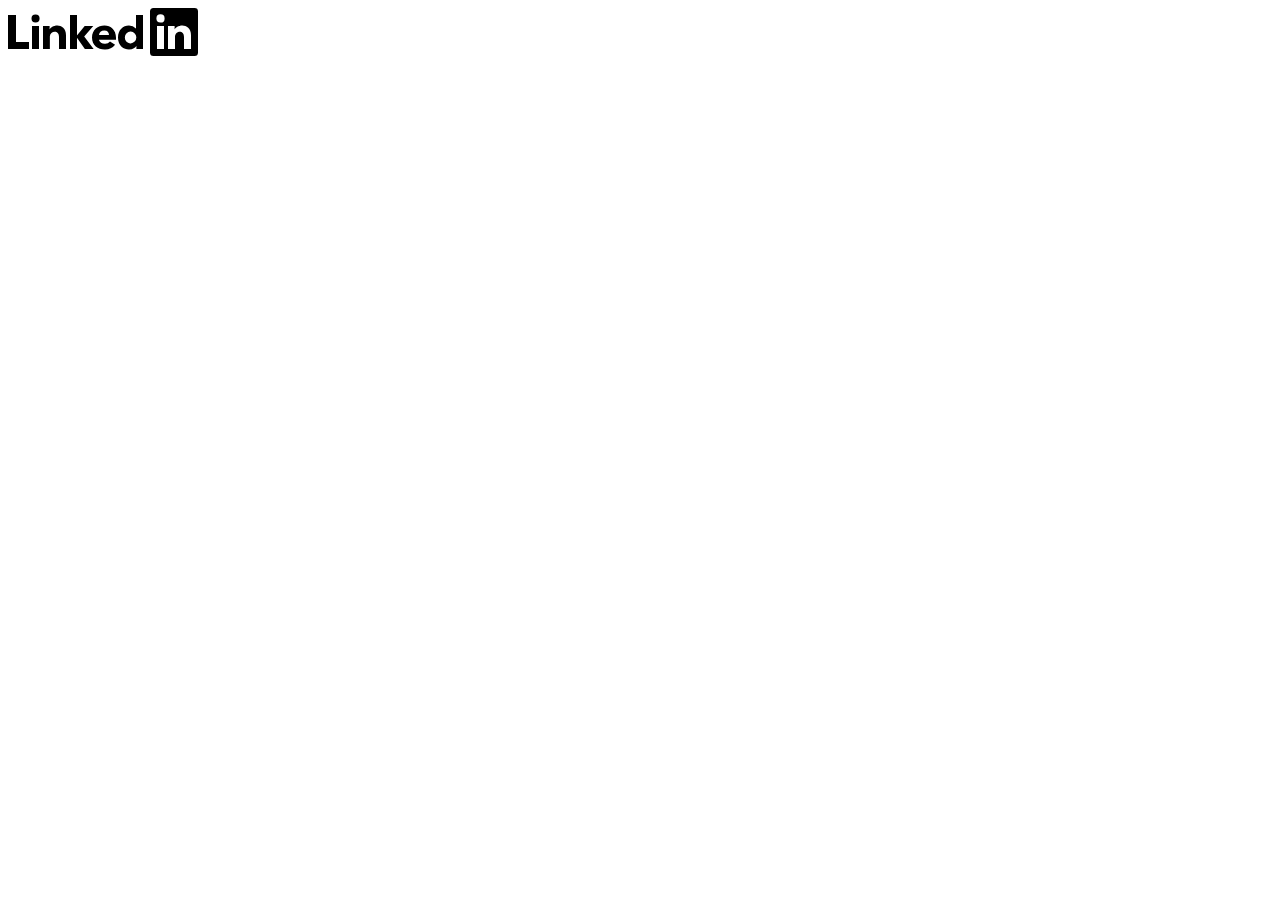
<file: olivier-cardona-0b616526.html>
<!DOCTYPE html><html lang="fr" class="theme theme--mercado"><head>
    <script type="application/javascript">!function(i,n){void 0!==i.addEventListener&&void 0!==i.hidden&&(n.liVisibilityChangeListener=function(){i.hidden&&(n.liHasWindowHidden=!0)},i.addEventListener("visibilitychange",n.liVisibilityChangeListener))}(document,window);</script>

    <title>LinkedIn</title>

    <meta charset="utf-8">
    <meta http-equiv="X-UA-Compatible" content="IE=edge">
    <meta name="asset-url" class="mercado-icons-sprite" id="artdeco-icons/static/images/sprite-asset" content="https://static-exp1.licdn.com/sc/h/7438dbnn8galtczp2gk2s4bgb">
    <meta name="description" content="">
    <meta name="google" content="notranslate">
    <meta name="service" content="voyager-web">
    <meta name="theme-color" content="#ffffff" id="theme-color-meta-tag">
    <meta name="viewport" content="width=device-width, initial-scale=1.0, minimum-scale=1.0">
    <meta name="baseCDNUrl" content="https://static-exp1.licdn.com/sc/h">
    <link rel="manifest" href="https://static-exp1.licdn.com/sc/h/8ekldmhv4d8prk5sml735t6np">

    
        <link id="ui-theme" rel="stylesheet" href="https://static-exp1.licdn.com/sc/h/dum0j68i1nlsha1hq6qiy2ozw">
        <link id="ui-theme-dark" rel="stylesheet" href="https://static-exp1.licdn.com/sc/h/cl9tk7re8dp68r3ywev0kcszc" disabled="">
      
    <link rel="stylesheet" href="https://static-exp1.licdn.com/sc/h/eazit380z2m38attf9dalcxsy">
    
<meta name="extended/config/environment" content="%7B%22modulePrefix%22%3A%22extended%22%2C%22environment%22%3A%22production%22%2C%22aide%22%3A%7B%22isIsolatedBuild%22%3Afalse%7D%2C%22client-sensor-web%22%3A%7B%22mpName%22%3A%22voyager-web%22%7D%2C%22ember-media-player%22%3A%7B%22lazyLoad%22%3Atrue%7D%2C%22ember-fetch%22%3A%7B%22preferNative%22%3Atrue%7D%2C%22image-editor%22%3A%7B%22lazyLoad%22%3Atrue%7D%2C%22rootURL%22%3A%22%2F%22%2C%22routerRootURL%22%3A%22%2F%22%2C%22deviceFormFactor%22%3A%22DESKTOP%22%2C%22locationType%22%3A%22voyager-location%22%2C%22namespace%22%3A%22voyager%2Fapi%22%2C%22EmberENV%22%3A%7B%22FEATURES%22%3A%7B%7D%2C%22_APPLICATION_TEMPLATE_WRAPPER%22%3Afalse%2C%22_DEFAULT_ASYNC_OBSERVERS%22%3Atrue%2C%22_JQUERY_INTEGRATION%22%3Afalse%2C%22_TEMPLATE_ONLY_GLIMMER_COMPONENTS%22%3Atrue%7D%2C%22APP%22%3A%7B%22locale%22%3A%22en_US%22%2C%22rumConfig%22%3A%7B%22pageKeyPrefix%22%3A%22d_%22%2C%22beacon-service%22%3A%22tracking%22%2C%22beacon-url%22%3A%22%2Fli%2Ftrack%22%2C%22event-name%22%3A%22RealUserMonitoringEvent%22%2C%22enable-cdn-tracking%22%3Atrue%2C%22enable-pop-tracking%22%3Atrue%2C%22user-timing-mark-enabled%22%3Atrue%2C%22web-vitals-enabled%22%3Atrue%2C%22enable-memory-measurement%22%3Atrue%7D%2C%22name%22%3A%22extended%22%2C%22version%22%3A%220.0.0-productspec%2B80bbf306%22%7D%2C%22contentSecurityPolicy%22%3A%7B%22default-src%22%3A%22%5C%22none%5C%22%20*.licdn.com%20*.licdn-ei.com%22%2C%22script-src%22%3A%22%5C%22self%5C%22%20%5C%22unsafe-inline%5C%22%20*.licdn.com%20*.licdn-ei.com%20*.linkedin.com%22%2C%22font-src%22%3A%22%5C%22self%5C%22%20*.licdn.com%20*.licdn-ei.com%20*.slidesharecdn.com%22%2C%22frame-src%22%3A%22*.youtube.com%20*.youtube-nocookie.com%20*.slideshare.net%22%2C%22connect-src%22%3A%22%5C%22self%5C%22%20localhost%3A*%20*.linkedin.com%22%2C%22img-src%22%3A%22%5C%22self%5C%22%20*.slidesharecdn.com%20*.licdn.com%20*.licdn-ei.com%20spdy.linkedin.com%20spdy.linkedin-ei.com%20*.youtube.com%20*.youtube-nocookie.com%22%2C%22style-src%22%3A%22%5C%22self%5C%22%20%5C%22unsafe-inline%5C%22%20*.licdn.com%20*.licdn-ei.com%22%2C%22media-src%22%3A%22%5C%22self%5C%22%20*.slidesharecdn.com%20*.licdn.com%20*.licdn-ei.com%22%7D%2C%22tracking%22%3A%7B%22validation%22%3A%7B%22throwOnError%22%3Atrue%7D%2C%22appId%22%3A%22com.linkedin.flagship3.d_web%22%2C%22pageKeyPrefix%22%3A%22d_%22%2C%22pveTrackingInfo%22%3A%7B%22osName%22%3A%22phone_web%22%7D%2C%22heartbeat%22%3A%7B%22lixKey%22%3A%22voyager.web.infra-page-view-heartbeat-event%22%7D%2C%22impression%22%3A%7B%22timeThreshold%22%3A300%2C%22percentageThreshold%22%3A50%2C%22viewportOffset%22%3A%7B%22top%22%3A52%2C%22bottom%22%3A0%2C%22left%22%3A0%2C%22right%22%3A0%7D%7D%2C%22externalTracking%22%3A%7B%22enabled%22%3Atrue%7D%2C%22retryConfig%22%3A%7B%22inMemory%22%3A%7B%22attemptLimit%22%3A4%2C%22statusCodes%22%3A%5B502%2C504%5D%7D%2C%22persist%22%3A%7B%22attemptLimit%22%3A3%2C%22statusCodes%22%3A%5B429%2C503%5D%2C%22maxNumber%22%3A1000%2C%22batchEvictionNumber%22%3A300%2C%22throttleWait%22%3A300000%7D%7D%2C%22disableCompression%22%3Afalse%7D%2C%22enableComponentUsageReport%22%3Afalse%2C%22i18n%22%3A%7B%22cldrRelaxedModeEnabled%22%3Atrue%7D%2C%22enableEngines%22%3Atrue%2C%22tagManager%22%3A%7B%22profileName%22%3A%22voyager-web-global%22%2C%22disableTrackingEventsListenerForGlobalProfile%22%3Atrue%7D%2C%22themeTesting%22%3A%7B%22dark%22%3A%7B%22label%22%3A%22Dark%22%2C%22themeClass%22%3A%22theme--dark%22%2C%22themeSelector%22%3A%22%23ui-theme-dark%22%7D%7D%2C%22enableBackstop%22%3Afalse%2C%22exportApplicationGlobal%22%3Afalse%2C%22ember-faker%22%3A%7B%7D%2C%22sw%22%3A%7B%22devEnabled%22%3Afalse%2C%22vitalsEndpoint%22%3A%22%2Fvoyager%2Fsw%2Fvitals%22%7D%2C%22sparkPlaceholders%22%3A%7B%22includeHashes%22%3A%5B%22assets%2Fmedia-player.amd.js%22%5D%7D%2C%22appVersion%22%3A%220.0.0-productspec%22%2C%22artdeco%22%3A%7B%7D%7D">
<!-- EMBER_CLI_FASTBOOT_TITLE --><!-- EMBER_CLI_FASTBOOT_HEAD -->
<link rel="shortcut icon" href="https://static-exp1.licdn.com/sc/h/al2o9zrvru7aqj8e1x2rzsrca" id="favicon-ico">
<link rel="apple-touch-icon" href="https://static-exp1.licdn.com/sc/h/2if24wp7oqlodqdlgei1n1520">
<link rel="apple-touch-icon-precomposed" href="https://static-exp1.licdn.com/sc/h/eahiplrwoq61f4uan012ia17i">
<link rel="apple-touch-icon-precomposed" href="https://static-exp1.licdn.com/sc/h/2if24wp7oqlodqdlgei1n1520" sizes="57x57">
<link rel="apple-touch-icon-precomposed" href="https://static-exp1.licdn.com/sc/h/eahiplrwoq61f4uan012ia17i" sizes="144x144">
<meta name="spark/hash-includes" content="{&quot;assets/img/organization/facepile/Man_08.png&quot;:&quot;https://static-exp1.licdn.com/sc/h/3o5hiooua9mbbubbzedvypuug&quot;,&quot;assets/img/organization/facepile/Man_11.png&quot;:&quot;https://static-exp1.licdn.com/sc/h/8gm9tyw8v6dpf8h885mp8v3oz&quot;,&quot;assets/img/organization/facepile/Woman_17.png&quot;:&quot;https://static-exp1.licdn.com/sc/h/cxwbr3jqacyw9dme6x58vm9j4&quot;,&quot;assets/img/china-icp-filing.png&quot;:&quot;https://static-exp1.licdn.com/sc/h/cbn91jpp9vuid7olk3y6qmbpj&quot;,&quot;assets/img/jobs/resume-makeover.jpeg&quot;:&quot;https://static-exp1.licdn.com/sc/h/78dycr742oeew3tmf2qdrcin0&quot;,&quot;assets/img/organization/desktop-screenshot.png&quot;:&quot;https://static-exp1.licdn.com/sc/h/ev2ewp91pnvtl0gcyt4xht0b5&quot;,&quot;assets/img/organization/mobile-screenshot.png&quot;:&quot;https://static-exp1.licdn.com/sc/h/3v3wzhnr3kapuzwpk1zt6r1jt&quot;,&quot;assets/img/profile/desktop-photo-upload-add-photo.png&quot;:&quot;https://static-exp1.licdn.com/sc/h/c5ybm82ti04zuasz2a0ubx7bu&quot;,&quot;assets/highcharts/highcharts.js&quot;:&quot;https://static-exp1.licdn.com/sc/h/ea1wtcxdl4ho8sdoj7nyjdnf1&quot;,&quot;assets/highcharts/modules/map.js&quot;:&quot;https://static-exp1.licdn.com/sc/h/dvdvfm7vg9tep5vago9yb8l24&quot;,&quot;assets/highcharts/modules/accessibility.js&quot;:&quot;https://static-exp1.licdn.com/sc/h/axqdjvijnzmzmw4ur8y8ua54o&quot;,&quot;assets/cloudSDK/OneDriveSDK.js&quot;:&quot;https://static-exp1.licdn.com/sc/h/y41qzg45cwdddxb07wfr97dx&quot;,&quot;assets/cloudSDK/DropboxSDK.js&quot;:&quot;https://static-exp1.licdn.com/sc/h/ervrnm7fqre6cswswlpswa04o&quot;,&quot;assets/proj4.js&quot;:&quot;https://static-exp1.licdn.com/sc/h/e24eoddu53omatmm8e0xkgb3t&quot;,&quot;assets/world.js&quot;:&quot;https://static-exp1.licdn.com/sc/h/r2hsqldtnfiip06hrrucb2iv&quot;,&quot;assets/world-custom.js&quot;:&quot;https://static-exp1.licdn.com/sc/h/7f4xcehc2x4tujo8jl1n9djct&quot;,&quot;assets/src/chartbeat.js&quot;:&quot;https://static-exp1.licdn.com/sc/h/542uw1zh6931i0aftzadop9fv&quot;,&quot;assets/powerpoint-coach/CoachPackage.js&quot;:&quot;https://static-exp1.licdn.com/sc/h/2vv0d9s7zt79xxqvym8prjae7&quot;,&quot;assets/favicon.ico&quot;:&quot;https://static-exp1.licdn.com/sc/h/al2o9zrvru7aqj8e1x2rzsrca&quot;,&quot;assets/favicon-notification.ico&quot;:&quot;https://static-exp1.licdn.com/sc/h/1bt1uwq5akv756knzdj4l6cdc&quot;,&quot;assets/img/hiring/close-job/entity-circle-pile-chat@2x.png&quot;:&quot;https://static-exp1.licdn.com/sc/h/3truai1q9159ouc0brbvsjti7&quot;,&quot;assets/img/hiring/cm-upsell/desktop-cm-upsell-facepile@2x.png&quot;:&quot;https://static-exp1.licdn.com/sc/h/8ystu86iged5on2a0z86f2ko3&quot;,&quot;assets/img/hiring/onboarding/new-poster-desktop-modal-image@2x.png&quot;:&quot;https://static-exp1.licdn.com/sc/h/ewdoimk3v63x2o3nsi6rharus&quot;,&quot;assets/img/hiring/open-to-hiring/invite_coworkers_profile.png&quot;:&quot;https://static-exp1.licdn.com/sc/h/107p99z0ncx10ctsvsg3tnsge&quot;,&quot;assets/img/publishing/default_cover_media.png&quot;:&quot;https://static-exp1.licdn.com/sc/h/cv506ztrchtdtjqkklfaugh6f&quot;,&quot;assets/img/onboarding/promo-redemption/photo_upload/Man_08.png&quot;:&quot;https://static-exp1.licdn.com/sc/h/3o5hiooua9mbbubbzedvypuug&quot;,&quot;assets/img/onboarding/promo-redemption/photo_upload/Man_11.png&quot;:&quot;https://static-exp1.licdn.com/sc/h/8gm9tyw8v6dpf8h885mp8v3oz&quot;,&quot;assets/img/onboarding/promo-redemption/photo_upload/Woman_17.png&quot;:&quot;https://static-exp1.licdn.com/sc/h/cxwbr3jqacyw9dme6x58vm9j4&quot;,&quot;assets/img/onboarding/promo-redemption/photo_upload/Woman_35.png&quot;:&quot;https://static-exp1.licdn.com/sc/h/3o5a61oi8rewdhgbn22mkk5v1&quot;,&quot;assets/img/video-intro-shared/video-guide-thumbnail.jpg&quot;:&quot;https://static-exp1.licdn.com/sc/h/7l7qbiqxizmsm7mjxwhkdwe69&quot;,&quot;assets/artdeco-icons/static/images/icons.svg&quot;:&quot;https://static-exp1.licdn.com/sc/h/4u3n21bmitzyljlm274yvwzfu&quot;,&quot;assets/artdeco-icons/static/images/mercado-icons.svg&quot;:&quot;https://static-exp1.licdn.com/sc/h/7438dbnn8galtczp2gk2s4bgb&quot;,&quot;assets/artdeco-icons/static/images/mercado-reactions/like-consumption/small.svg&quot;:&quot;https://static-exp1.licdn.com/sc/h/8ekq8gho1ruaf8i7f86vd1ftt&quot;,&quot;assets/artdeco-icons/static/images/mercado-reactions/like-consumption/medium.svg&quot;:&quot;https://static-exp1.licdn.com/sc/h/2uxqgankkcxm505qn812vqyss&quot;,&quot;assets/artdeco-icons/static/images/mercado-reactions/like-consumption/large.svg&quot;:&quot;https://static-exp1.licdn.com/sc/h/8fz8rainn3wh49ad6ef9gotj1&quot;,&quot;assets/artdeco-icons/static/images/mercado-reactions/like-consumption-ring/small.svg&quot;:&quot;https://static-exp1.licdn.com/sc/h/4c1dzspg0yqfip47a9y26tnx8&quot;,&quot;assets/artdeco-icons/static/images/mercado-reactions/like-creation/medium.svg&quot;:&quot;https://static-exp1.licdn.com/sc/h/5zhd32fqi5pxwzsz78iui643e&quot;,&quot;assets/artdeco-icons/static/images/mercado-reactions/like-creation/large.svg&quot;:&quot;https://static-exp1.licdn.com/sc/h/f4ly07ldn7194ciimghrumv3l&quot;,&quot;assets/artdeco-icons/static/images/mercado-reactions/like-creation/extra-large.svg&quot;:&quot;https://static-exp1.licdn.com/sc/h/14gu29noxwssk9frd8z3dl7uk&quot;,&quot;assets/artdeco-icons/static/images/mercado-reactions/praise-consumption/small.svg&quot;:&quot;https://static-exp1.licdn.com/sc/h/b1dl5jk88euc7e9ri50xy5qo8&quot;,&quot;assets/artdeco-icons/static/images/mercado-reactions/praise-consumption/medium.svg&quot;:&quot;https://static-exp1.licdn.com/sc/h/cm8d2ytayynyhw5ieaare0tl3&quot;,&quot;assets/artdeco-icons/static/images/mercado-reactions/praise-consumption/large.svg&quot;:&quot;https://static-exp1.licdn.com/sc/h/1mbfgcprj3z93pjntukfqbr8y&quot;,&quot;assets/artdeco-icons/static/images/mercado-reactions/praise-consumption-ring/small.svg&quot;:&quot;https://static-exp1.licdn.com/sc/h/72p0gef8k748mc8rq861vx9bh&quot;,&quot;assets/artdeco-icons/static/images/mercado-reactions/praise-creation/medium.svg&quot;:&quot;https://static-exp1.licdn.com/sc/h/4vr7dcac5wuy4nwsxxx8tf9e7&quot;,&quot;assets/artdeco-icons/static/images/mercado-reactions/praise-creation/large.svg&quot;:&quot;https://static-exp1.licdn.com/sc/h/3c4dl0u9dy2zjlon6tf5jxlqo&quot;,&quot;assets/artdeco-icons/static/images/mercado-reactions/praise-creation/extra-large.svg&quot;:&quot;https://static-exp1.licdn.com/sc/h/33mzzxfnhw0z485ih2rf9y8jq&quot;,&quot;assets/artdeco-icons/static/images/mercado-reactions/interest-consumption/small.svg&quot;:&quot;https://static-exp1.licdn.com/sc/h/lhxmwiwoag9qepsh4nc28zus&quot;,&quot;assets/artdeco-icons/static/images/mercado-reactions/interest-consumption/medium.svg&quot;:&quot;https://static-exp1.licdn.com/sc/h/6gz02r6oxefigck4ye888wosd&quot;,&quot;assets/artdeco-icons/static/images/mercado-reactions/interest-consumption/large.svg&quot;:&quot;https://static-exp1.licdn.com/sc/h/9ry9ng73p660hsehml9i440b2&quot;,&quot;assets/artdeco-icons/static/images/mercado-reactions/interest-consumption-ring/small.svg&quot;:&quot;https://static-exp1.licdn.com/sc/h/8dt8s1behx6ih6nda1uez7md1&quot;,&quot;assets/artdeco-icons/static/images/mercado-reactions/interest-creation/medium.svg&quot;:&quot;https://static-exp1.licdn.com/sc/h/60nfg4p6apn8s53zmsoc2qxrb&quot;,&quot;assets/artdeco-icons/static/images/mercado-reactions/interest-creation/large.svg&quot;:&quot;https://static-exp1.licdn.com/sc/h/39axkb4qe8q95ieljrhqhkxvl&quot;,&quot;assets/artdeco-icons/static/images/mercado-reactions/interest-creation/extra-large.svg&quot;:&quot;https://static-exp1.licdn.com/sc/h/309j5ty10wehgnhnu8d5ekgvb&quot;,&quot;assets/artdeco-icons/static/images/mercado-reactions/maybe-consumption/small.svg&quot;:&quot;https://static-exp1.licdn.com/sc/h/4mv33903v0o9ikpwfuy2ftcc6&quot;,&quot;assets/artdeco-icons/static/images/mercado-reactions/maybe-consumption/medium.svg&quot;:&quot;https://static-exp1.licdn.com/sc/h/4rw9bhaoyh1622ce65fshynuw&quot;,&quot;assets/artdeco-icons/static/images/mercado-reactions/maybe-consumption/large.svg&quot;:&quot;https://static-exp1.licdn.com/sc/h/2724p6g37kw0lylnp9ikstice&quot;,&quot;assets/artdeco-icons/static/images/mercado-reactions/maybe-consumption-ring/small.svg&quot;:&quot;https://static-exp1.licdn.com/sc/h/4ve1ypy9tv5k21myzkcbu9p3y&quot;,&quot;assets/artdeco-icons/static/images/mercado-reactions/maybe-creation/medium.svg&quot;:&quot;https://static-exp1.licdn.com/sc/h/9v68n3giwr4el6ep9ada2fqcw&quot;,&quot;assets/artdeco-icons/static/images/mercado-reactions/maybe-creation/large.svg&quot;:&quot;https://static-exp1.licdn.com/sc/h/1z80ze8ler6arc76a8rxsgqbh&quot;,&quot;assets/artdeco-icons/static/images/mercado-reactions/maybe-creation/extra-large.svg&quot;:&quot;https://static-exp1.licdn.com/sc/h/esguzme5vk2dzoobigz5eli7l&quot;,&quot;assets/artdeco-icons/static/images/mercado-reactions/empathy-consumption/small.svg&quot;:&quot;https://static-exp1.licdn.com/sc/h/cpho5fghnpme8epox8rdcds22&quot;,&quot;assets/artdeco-icons/static/images/mercado-reactions/empathy-consumption/medium.svg&quot;:&quot;https://static-exp1.licdn.com/sc/h/f58e354mjsjpdd67eq51cuh49&quot;,&quot;assets/artdeco-icons/static/images/mercado-reactions/empathy-consumption/large.svg&quot;:&quot;https://static-exp1.licdn.com/sc/h/6f5qp9agugsqw1swegjxj86me&quot;,&quot;assets/artdeco-icons/static/images/mercado-reactions/empathy-consumption-ring/small.svg&quot;:&quot;https://static-exp1.licdn.com/sc/h/7y5llkdpxktvffo2q2d1ni7s9&quot;,&quot;assets/artdeco-icons/static/images/mercado-reactions/empathy-creation/medium.svg&quot;:&quot;https://static-exp1.licdn.com/sc/h/959e0f6ksc4uolqnht9kp911s&quot;,&quot;assets/artdeco-icons/static/images/mercado-reactions/empathy-creation/large.svg&quot;:&quot;https://static-exp1.licdn.com/sc/h/asmf650x603bcwgefb4heo6bm&quot;,&quot;assets/artdeco-icons/static/images/mercado-reactions/empathy-creation/extra-large.svg&quot;:&quot;https://static-exp1.licdn.com/sc/h/9oojx2j6mm04oubp0lwu09k9j&quot;,&quot;assets/artdeco-icons/static/images/mercado-reactions/support-consumption/small.svg&quot;:&quot;https://static-exp1.licdn.com/sc/h/3wqhxqtk2l554o70ur3kessf1&quot;,&quot;assets/artdeco-icons/static/images/mercado-reactions/support-consumption/medium.svg&quot;:&quot;https://static-exp1.licdn.com/sc/h/e1vzxs43e7ryd6jfvu7naocd2&quot;,&quot;assets/artdeco-icons/static/images/mercado-reactions/support-consumption/large.svg&quot;:&quot;https://static-exp1.licdn.com/sc/h/cv29x2jo14dbflduuli6de6bf&quot;,&quot;assets/artdeco-icons/static/images/mercado-reactions/support-consumption-ring/small.svg&quot;:&quot;https://static-exp1.licdn.com/sc/h/95fexuy2ghirrrdv9hkn489no&quot;,&quot;assets/artdeco-icons/static/images/mercado-reactions/support-creation/medium.svg&quot;:&quot;https://static-exp1.licdn.com/sc/h/dmu7wat3wrn1xm59wg46ucrb1&quot;,&quot;assets/artdeco-icons/static/images/mercado-reactions/support-creation/large.svg&quot;:&quot;https://static-exp1.licdn.com/sc/h/9whrgl1hq2kfxjqr9gqwoqrdi&quot;,&quot;assets/artdeco-icons/static/images/mercado-reactions/support-creation/extra-large.svg&quot;:&quot;https://static-exp1.licdn.com/sc/h/2trdv572mgv5pi5h9lfszlax7&quot;,&quot;assets/artdeco-icons/static/images/mercado-reactions/like-consumption/small-on-dark.svg&quot;:&quot;https://static-exp1.licdn.com/sc/h/emei2gdl9ikg7penkh9ij9llx&quot;,&quot;assets/artdeco-icons/static/images/mercado-reactions/like-consumption/medium-on-dark.svg&quot;:&quot;https://static-exp1.licdn.com/sc/h/4ut9ok04wzw6pt96fc04pio7p&quot;,&quot;assets/artdeco-icons/static/images/mercado-reactions/like-consumption/large-on-dark.svg&quot;:&quot;https://static-exp1.licdn.com/sc/h/aw9hgzu26674bp8ges58l68hz&quot;,&quot;assets/artdeco-icons/static/images/mercado-reactions/like-consumption-ring/small-on-dark.svg&quot;:&quot;https://static-exp1.licdn.com/sc/h/b880lqovt0x56hxt1u3cmic34&quot;,&quot;assets/artdeco-icons/static/images/mercado-reactions/like-creation/medium-on-dark.svg&quot;:&quot;https://static-exp1.licdn.com/sc/h/8vyvvt5vs3w5llt6g8ld43xlu&quot;,&quot;assets/artdeco-icons/static/images/mercado-reactions/like-creation/large-on-dark.svg&quot;:&quot;https://static-exp1.licdn.com/sc/h/b4vbnu63fjnrjyuqemaajt06l&quot;,&quot;assets/artdeco-icons/static/images/mercado-reactions/like-creation/extra-large-on-dark.svg&quot;:&quot;https://static-exp1.licdn.com/sc/h/t6y4ufc70t4q4hgw8z4bwaio&quot;,&quot;assets/artdeco-icons/static/images/mercado-reactions/praise-consumption/small-on-dark.svg&quot;:&quot;https://static-exp1.licdn.com/sc/h/9wt27hvi2lgll1v30u00n0p5p&quot;,&quot;assets/artdeco-icons/static/images/mercado-reactions/praise-consumption/medium-on-dark.svg&quot;:&quot;https://static-exp1.licdn.com/sc/h/600ujdm7cjhlcfuadp6jiig54&quot;,&quot;assets/artdeco-icons/static/images/mercado-reactions/praise-consumption/large-on-dark.svg&quot;:&quot;https://static-exp1.licdn.com/sc/h/3ucoryxergmvijtgd5iop81ci&quot;,&quot;assets/artdeco-icons/static/images/mercado-reactions/praise-consumption-ring/small-on-dark.svg&quot;:&quot;https://static-exp1.licdn.com/sc/h/4nmkj64eia6zokgg1u9w8zi26&quot;,&quot;assets/artdeco-icons/static/images/mercado-reactions/praise-creation/medium-on-dark.svg&quot;:&quot;https://static-exp1.licdn.com/sc/h/a4s38hmqnegkfu2989emnw858&quot;,&quot;assets/artdeco-icons/static/images/mercado-reactions/praise-creation/large-on-dark.svg&quot;:&quot;https://static-exp1.licdn.com/sc/h/528m9da0ski0hytdrx3o8vfau&quot;,&quot;assets/artdeco-icons/static/images/mercado-reactions/praise-creation/extra-large-on-dark.svg&quot;:&quot;https://static-exp1.licdn.com/sc/h/bhjux3mrrfmrk4rr8sbo3brkj&quot;,&quot;assets/artdeco-icons/static/images/mercado-reactions/interest-consumption/small-on-dark.svg&quot;:&quot;https://static-exp1.licdn.com/sc/h/3bhtnif60blspoiyhoex4lfx&quot;,&quot;assets/artdeco-icons/static/images/mercado-reactions/interest-consumption/medium-on-dark.svg&quot;:&quot;https://static-exp1.licdn.com/sc/h/22sius8cdobj2coepn7qmdm4b&quot;,&quot;assets/artdeco-icons/static/images/mercado-reactions/interest-consumption/large-on-dark.svg&quot;:&quot;https://static-exp1.licdn.com/sc/h/8s2sxa4k2h741ngjfi5dqzbvu&quot;,&quot;assets/artdeco-icons/static/images/mercado-reactions/interest-consumption-ring/small-on-dark.svg&quot;:&quot;https://static-exp1.licdn.com/sc/h/7fxijdzwbh5x1y7hblme2u1yv&quot;,&quot;assets/artdeco-icons/static/images/mercado-reactions/interest-creation/medium-on-dark.svg&quot;:&quot;https://static-exp1.licdn.com/sc/h/2jbp40jiut0q02v98o5m9p6mb&quot;,&quot;assets/artdeco-icons/static/images/mercado-reactions/interest-creation/large-on-dark.svg&quot;:&quot;https://static-exp1.licdn.com/sc/h/67zjrz4y0ylyvrzui6kbmnt8h&quot;,&quot;assets/artdeco-icons/static/images/mercado-reactions/interest-creation/extra-large-on-dark.svg&quot;:&quot;https://static-exp1.licdn.com/sc/h/4jnsbvt8k0ubh3qtaqsnurt99&quot;,&quot;assets/artdeco-icons/static/images/mercado-reactions/maybe-consumption/small-on-dark.svg&quot;:&quot;https://static-exp1.licdn.com/sc/h/dq5zqptvk12n80ti4vhx1nk6h&quot;,&quot;assets/artdeco-icons/static/images/mercado-reactions/maybe-consumption/medium-on-dark.svg&quot;:&quot;https://static-exp1.licdn.com/sc/h/j4ang06lonlujb24fwre41vt&quot;,&quot;assets/artdeco-icons/static/images/mercado-reactions/maybe-consumption/large-on-dark.svg&quot;:&quot;https://static-exp1.licdn.com/sc/h/clca0mggdv37ksq8b80rdi0zs&quot;,&quot;assets/artdeco-icons/static/images/mercado-reactions/maybe-consumption-ring/small-on-dark.svg&quot;:&quot;https://static-exp1.licdn.com/sc/h/b33x4th7tifkrzpun4g0di0yj&quot;,&quot;assets/artdeco-icons/static/images/mercado-reactions/maybe-creation/medium-on-dark.svg&quot;:&quot;https://static-exp1.licdn.com/sc/h/8baa2x1sgtrzfxe21ty5zks1d&quot;,&quot;assets/artdeco-icons/static/images/mercado-reactions/maybe-creation/large-on-dark.svg&quot;:&quot;https://static-exp1.licdn.com/sc/h/59jtqppi1naj2v8cmge0l5ut&quot;,&quot;assets/artdeco-icons/static/images/mercado-reactions/maybe-creation/extra-large-on-dark.svg&quot;:&quot;https://static-exp1.licdn.com/sc/h/7w6qek2g9pw2zi1rv70fatldt&quot;,&quot;assets/artdeco-icons/static/images/mercado-reactions/empathy-consumption/small-on-dark.svg&quot;:&quot;https://static-exp1.licdn.com/sc/h/esahr356vrv0vklww6hcjar1j&quot;,&quot;assets/artdeco-icons/static/images/mercado-reactions/empathy-consumption/medium-on-dark.svg&quot;:&quot;https://static-exp1.licdn.com/sc/h/7lj7zau6udu0qs6ajghrz3gi1&quot;,&quot;assets/artdeco-icons/static/images/mercado-reactions/empathy-consumption/large-on-dark.svg&quot;:&quot;https://static-exp1.licdn.com/sc/h/cfi6xloqadgsnlv6tqk1p343w&quot;,&quot;assets/artdeco-icons/static/images/mercado-reactions/empathy-consumption-ring/small-on-dark.svg&quot;:&quot;https://static-exp1.licdn.com/sc/h/bxjt34g1thl7si78v9fttkold&quot;,&quot;assets/artdeco-icons/static/images/mercado-reactions/empathy-creation/medium-on-dark.svg&quot;:&quot;https://static-exp1.licdn.com/sc/h/9f1hk9u747u1vymj8fircjbp9&quot;,&quot;assets/artdeco-icons/static/images/mercado-reactions/empathy-creation/large-on-dark.svg&quot;:&quot;https://static-exp1.licdn.com/sc/h/e3j8tb0bp0xcj5dccu9od4ywf&quot;,&quot;assets/artdeco-icons/static/images/mercado-reactions/empathy-creation/extra-large-on-dark.svg&quot;:&quot;https://static-exp1.licdn.com/sc/h/cne194tx2it80exxqm2s4xnor&quot;,&quot;assets/artdeco-icons/static/images/mercado-reactions/support-consumption/small-on-dark.svg&quot;:&quot;https://static-exp1.licdn.com/sc/h/2g7ubs8g0yt1r2c0qair42esg&quot;,&quot;assets/artdeco-icons/static/images/mercado-reactions/support-consumption/medium-on-dark.svg&quot;:&quot;https://static-exp1.licdn.com/sc/h/7brnfm0xizm645a27wrxft5a2&quot;,&quot;assets/artdeco-icons/static/images/mercado-reactions/support-consumption/large-on-dark.svg&quot;:&quot;https://static-exp1.licdn.com/sc/h/2bo3ynpenae7uhstqkrsj5ytl&quot;,&quot;assets/artdeco-icons/static/images/mercado-reactions/support-consumption-ring/small-on-dark.svg&quot;:&quot;https://static-exp1.licdn.com/sc/h/8o5hu28wu8ohvn5mtpnxpt36g&quot;,&quot;assets/artdeco-icons/static/images/mercado-reactions/support-creation/medium-on-dark.svg&quot;:&quot;https://static-exp1.licdn.com/sc/h/11oetynhxae10scaqae590se8&quot;,&quot;assets/artdeco-icons/static/images/mercado-reactions/support-creation/large-on-dark.svg&quot;:&quot;https://static-exp1.licdn.com/sc/h/9zeq0nwqbbsfwwfuveskhr7sd&quot;,&quot;assets/artdeco-icons/static/images/mercado-reactions/support-creation/extra-large-on-dark.svg&quot;:&quot;https://static-exp1.licdn.com/sc/h/eaix4gv80lxti9yam6l8a0a1b&quot;,&quot;assets/image-editor/fabric.min.js&quot;:&quot;https://static-exp1.licdn.com/sc/h/59jes8gfvny0egvebthfgn877&quot;,&quot;assets/img/scheduled-live-default-image.svg&quot;:&quot;https://static-exp1.licdn.com/sc/h/4w1pjkmljil3ym9732xjv8mrt&quot;,&quot;assets/media-player.amd.js&quot;:&quot;https://static-exp1.licdn.com/sc/h/99nwthhb4y83ojer1cs11er7k&quot;}">
<meta name="i18nDefaultLocale" content="en_US">
<meta name="i18nLocale" content="fr_FR">
<meta name="i18nIntlPolyfillUrl" content="https://static-exp1.licdn.com/sc/h/803a9v6g1n18drxy83vc0860q">
<meta name="requestIpCountryCode" content="ch">
<meta name="bprPageInstance" content="urn:li:page:bpr;a414a749-a473-45ee-b042-5f7e16bff20d">
<meta name="applicationInstance" content="{&quot;applicationUrn&quot;: &quot;urn:li:application:(voyager-web,voyager-web)&quot;, &quot;version&quot;: &quot;1.10.55&quot;, &quot;trackingId&quot;: [-73, -45, 82, -67, -33, 122, 65, 89, -128, 8, -20, -106, -75, -25, -14, 113]}">
<meta name="clientPageInstanceId" content="63c8d072-9384-4ad5-9716-e025ccca2dfb">
<meta name="service" content="voyager-web">
<meta name="serviceInstance" content="i001">
<meta name="serviceVersion" content="1.10.55">
<meta name="treeID" content="AAXXvZfTJCER3JlOBgUR/Q&#61;&#61;">
<meta name="liamOrLisa" content="none">
<meta name="__init" content="{&quot;lixV3Mode&quot;:false,&quot;routingLix&quot;:{&quot;engines&quot;:{&quot;profile&quot;:{&quot;lixKey&quot;:&quot;voyager.web.profile-tetris&quot;,&quot;lixedEngine&quot;:&quot;profile-tetris&quot;}}},&quot;lix&quot;:{&quot;voyager.web.careers-refactor-jam-jobs-home&quot;:{&quot;treatment&quot;:&quot;control&quot;,&quot;testKey&quot;:&quot;voyager.web.careers-refactor-jam-jobs-home&quot;,&quot;trackingInfo&quot;:null,&quot;primaryEvaluationUrn&quot;:null},&quot;voyager.web.careers-search-left-pane-redesign&quot;:{&quot;treatment&quot;:&quot;control&quot;,&quot;testKey&quot;:&quot;voyager.web.careers-search-left-pane-redesign&quot;,&quot;trackingInfo&quot;:null,&quot;primaryEvaluationUrn&quot;:null},&quot;voyager.web.organization-products-recommendations-list-dash&quot;:{&quot;treatment&quot;:&quot;enabled&quot;,&quot;testKey&quot;:&quot;voyager.web.organization-products-recommendations-list-dash&quot;,&quot;trackingInfo&quot;:null,&quot;primaryEvaluationUrn&quot;:null},&quot;voyager.web.nav.job-posting-jobs-led-entry-points&quot;:{&quot;treatment&quot;:&quot;control&quot;,&quot;testKey&quot;:&quot;voyager.web.nav.job-posting-jobs-led-entry-points&quot;,&quot;trackingInfo&quot;:null,&quot;primaryEvaluationUrn&quot;:null},&quot;voyager.web.groups-member-auto-approval&quot;:{&quot;treatment&quot;:&quot;control&quot;,&quot;testKey&quot;:&quot;voyager.web.groups-member-auto-approval&quot;,&quot;trackingInfo&quot;:null,&quot;primaryEvaluationUrn&quot;:null},&quot;voyager.web.video-multi-images-layout-consumption&quot;:{&quot;treatment&quot;:&quot;control&quot;,&quot;testKey&quot;:&quot;voyager.web.video-multi-images-layout-consumption&quot;,&quot;trackingInfo&quot;:null,&quot;primaryEvaluationUrn&quot;:null},&quot;voyager.iac.web.import-communities&quot;:{&quot;treatment&quot;:&quot;control&quot;,&quot;testKey&quot;:&quot;voyager.iac.web.import-communities&quot;,&quot;trackingInfo&quot;:null,&quot;primaryEvaluationUrn&quot;:null},&quot;voyager.web.publishing-new-link-tooltip&quot;:{&quot;treatment&quot;:&quot;enabled&quot;,&quot;testKey&quot;:&quot;voyager.web.publishing-new-link-tooltip&quot;,&quot;trackingInfo&quot;:{&quot;segmentIndex&quot;:1,&quot;urn&quot;:&quot;urn:li:member:89961546&quot;,&quot;experimentId&quot;:4431590,&quot;treatmentIndex&quot;:1,&quot;trackingUrns&quot;:null},&quot;primaryEvaluationUrn&quot;:null},&quot;voyager.web.careers-jobs-home-soho-dash&quot;:{&quot;treatment&quot;:&quot;control&quot;,&quot;testKey&quot;:&quot;voyager.web.careers-jobs-home-soho-dash&quot;,&quot;trackingInfo&quot;:null,&quot;primaryEvaluationUrn&quot;:null},&quot;voyager.web.careers-search-dash-hits-migration&quot;:{&quot;treatment&quot;:&quot;control&quot;,&quot;testKey&quot;:&quot;voyager.web.careers-search-dash-hits-migration&quot;,&quot;trackingInfo&quot;:null,&quot;primaryEvaluationUrn&quot;:null},&quot;voyager.web.organization-admin-dash-company-model-organization-admin-life&quot;:{&quot;treatment&quot;:&quot;control&quot;,&quot;testKey&quot;:&quot;voyager.web.organization-admin-dash-company-model-organization-admin-life&quot;,&quot;trackingInfo&quot;:null,&quot;primaryEvaluationUrn&quot;:null},&quot;voyager.web.profile-guided-edit-search-appearances-forms&quot;:{&quot;treatment&quot;:&quot;control&quot;,&quot;testKey&quot;:&quot;voyager.web.profile-guided-edit-search-appearances-forms&quot;,&quot;trackingInfo&quot;:null,&quot;primaryEvaluationUrn&quot;:null},&quot;voyager.web.search-home-graphql-endpoint&quot;:{&quot;treatment&quot;:&quot;enabled&quot;,&quot;testKey&quot;:&quot;voyager.web.search-home-graphql-endpoint&quot;,&quot;trackingInfo&quot;:{&quot;segmentIndex&quot;:1,&quot;urn&quot;:&quot;urn:li:member:89961546&quot;,&quot;experimentId&quot;:4428146,&quot;treatmentIndex&quot;:1,&quot;trackingUrns&quot;:null},&quot;primaryEvaluationUrn&quot;:null},&quot;voyager.web.organization-dash-company-model-accept-follow-invite-route&quot;:{&quot;treatment&quot;:&quot;enabled&quot;,&quot;testKey&quot;:&quot;voyager.web.organization-dash-company-model-accept-follow-invite-route&quot;,&quot;trackingInfo&quot;:null,&quot;primaryEvaluationUrn&quot;:null},&quot;voyager.web.organization-fetch-company-lixes&quot;:{&quot;treatment&quot;:&quot;enabled&quot;,&quot;testKey&quot;:&quot;voyager.web.organization-fetch-company-lixes&quot;,&quot;trackingInfo&quot;:null,&quot;primaryEvaluationUrn&quot;:null},&quot;voyager.web.organization-admin-products-product-fetch-dash&quot;:{&quot;treatment&quot;:&quot;pre_dash_and_dash&quot;,&quot;testKey&quot;:&quot;voyager.web.organization-admin-products-product-fetch-dash&quot;,&quot;trackingInfo&quot;:null,&quot;primaryEvaluationUrn&quot;:null},&quot;voyager.web.segments-group-first-experience&quot;:{&quot;treatment&quot;:&quot;control&quot;,&quot;testKey&quot;:&quot;voyager.web.segments-group-first-experience&quot;,&quot;trackingInfo&quot;:null,&quot;primaryEvaluationUrn&quot;:null},&quot;voyager.web.smp-graphql&quot;:{&quot;treatment&quot;:&quot;enabled&quot;,&quot;testKey&quot;:&quot;voyager.web.smp-graphql&quot;,&quot;trackingInfo&quot;:null,&quot;primaryEvaluationUrn&quot;:null},&quot;voyager.web.publishing-delete-newsletter-button&quot;:{&quot;treatment&quot;:&quot;enabled&quot;,&quot;testKey&quot;:&quot;voyager.web.publishing-delete-newsletter-button&quot;,&quot;trackingInfo&quot;:null,&quot;primaryEvaluationUrn&quot;:null},&quot;voyager.web.publishing-pem-track-article-creator-feature-failures&quot;:{&quot;treatment&quot;:&quot;enabled&quot;,&quot;testKey&quot;:&quot;voyager.web.publishing-pem-track-article-creator-feature-failures&quot;,&quot;trackingInfo&quot;:{&quot;segmentIndex&quot;:0,&quot;urn&quot;:&quot;urn:li:member:89961546&quot;,&quot;experimentId&quot;:4429618,&quot;treatmentIndex&quot;:1,&quot;trackingUrns&quot;:null},&quot;primaryEvaluationUrn&quot;:null},&quot;voyager.web.organization-admin-products-fetch-dash&quot;:{&quot;treatment&quot;:&quot;pre_dash_and_dash&quot;,&quot;testKey&quot;:&quot;voyager.web.organization-admin-products-fetch-dash&quot;,&quot;trackingInfo&quot;:null,&quot;primaryEvaluationUrn&quot;:null},&quot;voyager.web.careers-apply-dash-migration&quot;:{&quot;treatment&quot;:&quot;control&quot;,&quot;testKey&quot;:&quot;voyager.web.careers-apply-dash-migration&quot;,&quot;trackingInfo&quot;:null,&quot;primaryEvaluationUrn&quot;:null},&quot;voyager.web.infraux-dark-mode&quot;:{&quot;treatment&quot;:&quot;enabled-light&quot;,&quot;testKey&quot;:&quot;voyager.web.infraux-dark-mode&quot;,&quot;trackingInfo&quot;:{&quot;segmentIndex&quot;:5,&quot;urn&quot;:&quot;urn:li:member:89961546&quot;,&quot;experimentId&quot;:4434300,&quot;treatmentIndex&quot;:2,&quot;trackingUrns&quot;:null},&quot;primaryEvaluationUrn&quot;:null},&quot;voyager.web.mynetwork-update-list-tracking&quot;:{&quot;treatment&quot;:&quot;control&quot;,&quot;testKey&quot;:&quot;voyager.web.mynetwork-update-list-tracking&quot;,&quot;trackingInfo&quot;:null,&quot;primaryEvaluationUrn&quot;:null},&quot;voyager.web.profile-tetris-graphql-use-shell-queries&quot;:{&quot;treatment&quot;:&quot;control&quot;,&quot;testKey&quot;:&quot;voyager.web.profile-tetris-graphql-use-shell-queries&quot;,&quot;trackingInfo&quot;:null,&quot;primaryEvaluationUrn&quot;:null},&quot;voyager.web.upload-use-realtime&quot;:{&quot;treatment&quot;:&quot;treatment&quot;,&quot;testKey&quot;:&quot;voyager.web.upload-use-realtime&quot;,&quot;trackingInfo&quot;:null,&quot;primaryEvaluationUrn&quot;:null},&quot;voyager.web.premium-lss-strata&quot;:{&quot;treatment&quot;:&quot;enabled&quot;,&quot;testKey&quot;:&quot;voyager.web.premium-lss-strata&quot;,&quot;trackingInfo&quot;:null,&quot;primaryEvaluationUrn&quot;:null},&quot;voyager.web.premium-switcher-flow-gating&quot;:{&quot;treatment&quot;:&quot;enabled&quot;,&quot;testKey&quot;:&quot;voyager.web.premium-switcher-flow-gating&quot;,&quot;trackingInfo&quot;:{&quot;segmentIndex&quot;:1,&quot;urn&quot;:&quot;urn:li:member:89961546&quot;,&quot;experimentId&quot;:4427021,&quot;treatmentIndex&quot;:1,&quot;trackingUrns&quot;:null},&quot;primaryEvaluationUrn&quot;:null},&quot;voyager.web.organization-dash-language-locales&quot;:{&quot;treatment&quot;:&quot;enabled&quot;,&quot;testKey&quot;:&quot;voyager.web.organization-dash-language-locales&quot;,&quot;trackingInfo&quot;:null,&quot;primaryEvaluationUrn&quot;:null},&quot;voyager.web.jobs-metadata-sunset-commute&quot;:{&quot;treatment&quot;:&quot;control&quot;,&quot;testKey&quot;:&quot;voyager.web.jobs-metadata-sunset-commute&quot;,&quot;trackingInfo&quot;:null,&quot;primaryEvaluationUrn&quot;:null},&quot;voyager.web.careers-post-apply-default-confirmation&quot;:{&quot;treatment&quot;:&quot;control&quot;,&quot;testKey&quot;:&quot;voyager.web.careers-post-apply-default-confirmation&quot;,&quot;trackingInfo&quot;:{&quot;segmentIndex&quot;:1,&quot;urn&quot;:&quot;urn:li:member:89961546&quot;,&quot;experimentId&quot;:4432951,&quot;treatmentIndex&quot;:0,&quot;trackingUrns&quot;:null},&quot;primaryEvaluationUrn&quot;:null},&quot;voyager.web.stories-cover-story-v2&quot;:{&quot;treatment&quot;:&quot;control&quot;,&quot;testKey&quot;:&quot;voyager.web.stories-cover-story-v2&quot;,&quot;trackingInfo&quot;:null,&quot;primaryEvaluationUrn&quot;:null},&quot;voyager.web.organization-dash-organization-events&quot;:{&quot;treatment&quot;:&quot;control&quot;,&quot;testKey&quot;:&quot;voyager.web.organization-dash-organization-events&quot;,&quot;trackingInfo&quot;:null,&quot;primaryEvaluationUrn&quot;:null},&quot;voyager.web.messaging-sdk-pre-work-thread-top-card&quot;:{&quot;treatment&quot;:&quot;control&quot;,&quot;testKey&quot;:&quot;voyager.web.messaging-sdk-pre-work-thread-top-card&quot;,&quot;trackingInfo&quot;:null,&quot;primaryEvaluationUrn&quot;:null},&quot;voyager.web.participate-dash-comments-migration&quot;:{&quot;treatment&quot;:&quot;control&quot;,&quot;testKey&quot;:&quot;voyager.web.participate-dash-comments-migration&quot;,&quot;trackingInfo&quot;:null,&quot;primaryEvaluationUrn&quot;:null},&quot;voyager.web.premium-my-premium-session-replay&quot;:{&quot;treatment&quot;:&quot;control&quot;,&quot;testKey&quot;:&quot;voyager.web.premium-my-premium-session-replay&quot;,&quot;trackingInfo&quot;:null,&quot;primaryEvaluationUrn&quot;:null},&quot;voyager.web.onboarding-prefill-for-otw&quot;:{&quot;treatment&quot;:&quot;control&quot;,&quot;testKey&quot;:&quot;voyager.web.onboarding-prefill-for-otw&quot;,&quot;trackingInfo&quot;:null,&quot;primaryEvaluationUrn&quot;:null},&quot;voyager.web.groups-use-dash-content-search&quot;:{&quot;treatment&quot;:&quot;control&quot;,&quot;testKey&quot;:&quot;voyager.web.groups-use-dash-content-search&quot;,&quot;trackingInfo&quot;:null,&quot;primaryEvaluationUrn&quot;:null},&quot;voyager.web.careers-job-details-prefetch-dash&quot;:{&quot;treatment&quot;:&quot;control&quot;,&quot;testKey&quot;:&quot;voyager.web.careers-job-details-prefetch-dash&quot;,&quot;trackingInfo&quot;:null,&quot;primaryEvaluationUrn&quot;:null},&quot;voyager.web.feed-nav-platformization&quot;:{&quot;treatment&quot;:&quot;control&quot;,&quot;testKey&quot;:&quot;voyager.web.feed-nav-platformization&quot;,&quot;trackingInfo&quot;:null,&quot;primaryEvaluationUrn&quot;:null},&quot;voyager.web.onboarding-industry-v2-migration&quot;:{&quot;treatment&quot;:&quot;control&quot;,&quot;testKey&quot;:&quot;voyager.web.onboarding-industry-v2-migration&quot;,&quot;trackingInfo&quot;:null,&quot;primaryEvaluationUrn&quot;:null},&quot;voyager.web.live-comments-octane-enabled&quot;:{&quot;treatment&quot;:&quot;enabled&quot;,&quot;testKey&quot;:&quot;voyager.web.live-comments-octane-enabled&quot;,&quot;trackingInfo&quot;:null,&quot;primaryEvaluationUrn&quot;:null},&quot;voyager.web.participate-deprecate-show-share-button&quot;:{&quot;treatment&quot;:&quot;enabled&quot;,&quot;testKey&quot;:&quot;voyager.web.participate-deprecate-show-share-button&quot;,&quot;trackingInfo&quot;:null,&quot;primaryEvaluationUrn&quot;:null},&quot;voyager.web.search-enable-search-home-search-id-regeneration&quot;:{&quot;treatment&quot;:&quot;control&quot;,&quot;testKey&quot;:&quot;voyager.web.search-enable-search-home-search-id-regeneration&quot;,&quot;trackingInfo&quot;:null,&quot;primaryEvaluationUrn&quot;:null},&quot;voyager.web.stories-decorated-entity-image&quot;:{&quot;treatment&quot;:&quot;control&quot;,&quot;testKey&quot;:&quot;voyager.web.stories-decorated-entity-image&quot;,&quot;trackingInfo&quot;:null,&quot;primaryEvaluationUrn&quot;:null},&quot;voyager.web.premium-wvmp-analytics-entry-point&quot;:{&quot;treatment&quot;:&quot;control&quot;,&quot;testKey&quot;:&quot;voyager.web.premium-wvmp-analytics-entry-point&quot;,&quot;trackingInfo&quot;:null,&quot;primaryEvaluationUrn&quot;:null},&quot;voyager.web.organization-admin-product-details&quot;:{&quot;treatment&quot;:&quot;control&quot;,&quot;testKey&quot;:&quot;voyager.web.organization-admin-product-details&quot;,&quot;trackingInfo&quot;:null,&quot;primaryEvaluationUrn&quot;:null},&quot;voyager.web.feed-revenue-live-preview-leadgen-v2&quot;:{&quot;treatment&quot;:&quot;control&quot;,&quot;testKey&quot;:&quot;voyager.web.feed-revenue-live-preview-leadgen-v2&quot;,&quot;trackingInfo&quot;:null,&quot;primaryEvaluationUrn&quot;:null},&quot;voyager.web.organization-jobs-dash-company-model&quot;:{&quot;treatment&quot;:&quot;control&quot;,&quot;testKey&quot;:&quot;voyager.web.organization-jobs-dash-company-model&quot;,&quot;trackingInfo&quot;:null,&quot;primaryEvaluationUrn&quot;:null},&quot;voyager.web.onboarding-use-abi-v2&quot;:{&quot;treatment&quot;:&quot;enabled&quot;,&quot;testKey&quot;:&quot;voyager.web.onboarding-use-abi-v2&quot;,&quot;trackingInfo&quot;:null,&quot;primaryEvaluationUrn&quot;:null},&quot;voyager.web.profile-forms-typeahead-dash-migration&quot;:{&quot;treatment&quot;:&quot;control&quot;,&quot;testKey&quot;:&quot;voyager.web.profile-forms-typeahead-dash-migration&quot;,&quot;trackingInfo&quot;:{&quot;segmentIndex&quot;:2,&quot;urn&quot;:&quot;urn:li:member:89961546&quot;,&quot;experimentId&quot;:4433607,&quot;treatmentIndex&quot;:0,&quot;trackingUrns&quot;:null},&quot;primaryEvaluationUrn&quot;:null},&quot;voyager.web.hiring-improve-edit-in-oj&quot;:{&quot;treatment&quot;:&quot;control&quot;,&quot;testKey&quot;:&quot;voyager.web.hiring-improve-edit-in-oj&quot;,&quot;trackingInfo&quot;:null,&quot;primaryEvaluationUrn&quot;:null},&quot;voyager.web.groups-pem-degradation-for-create-edit-group&quot;:{&quot;treatment&quot;:&quot;control&quot;,&quot;testKey&quot;:&quot;voyager.web.groups-pem-degradation-for-create-edit-group&quot;,&quot;trackingInfo&quot;:null,&quot;primaryEvaluationUrn&quot;:null},&quot;voyager.web.organization-dash-shared-listing-top-card-company-model&quot;:{&quot;treatment&quot;:&quot;control&quot;,&quot;testKey&quot;:&quot;voyager.web.organization-dash-shared-listing-top-card-company-model&quot;,&quot;trackingInfo&quot;:null,&quot;primaryEvaluationUrn&quot;:null},&quot;voyager.web.messaging-mutual-connection-redesign&quot;:{&quot;treatment&quot;:&quot;control&quot;,&quot;testKey&quot;:&quot;voyager.web.messaging-mutual-connection-redesign&quot;,&quot;trackingInfo&quot;:null,&quot;primaryEvaluationUrn&quot;:null},&quot;voyager.web.feed-wbf-interest-pill-deselect&quot;:{&quot;treatment&quot;:&quot;control&quot;,&quot;testKey&quot;:&quot;voyager.web.feed-wbf-interest-pill-deselect&quot;,&quot;trackingInfo&quot;:null,&quot;primaryEvaluationUrn&quot;:null},&quot;voyager.web.organization-invite-to-follow-card-v2&quot;:{&quot;treatment&quot;:&quot;enabled&quot;,&quot;testKey&quot;:&quot;voyager.web.organization-invite-to-follow-card-v2&quot;,&quot;trackingInfo&quot;:{&quot;segmentIndex&quot;:1,&quot;urn&quot;:&quot;urn:li:member:89961546&quot;,&quot;experimentId&quot;:4431743,&quot;treatmentIndex&quot;:1,&quot;trackingUrns&quot;:null},&quot;primaryEvaluationUrn&quot;:null},&quot;voyager.web.powercreators-cm-feature-access&quot;:{&quot;treatment&quot;:&quot;enabled&quot;,&quot;testKey&quot;:&quot;voyager.web.powercreators-cm-feature-access&quot;,&quot;trackingInfo&quot;:{&quot;segmentIndex&quot;:2,&quot;urn&quot;:&quot;urn:li:member:89961546&quot;,&quot;experimentId&quot;:4429057,&quot;treatmentIndex&quot;:1,&quot;trackingUrns&quot;:null},&quot;primaryEvaluationUrn&quot;:null},&quot;voyager.web.hiring-job-appeal&quot;:{&quot;treatment&quot;:&quot;enabled&quot;,&quot;testKey&quot;:&quot;voyager.web.hiring-job-appeal&quot;,&quot;trackingInfo&quot;:{&quot;segmentIndex&quot;:3,&quot;urn&quot;:&quot;urn:li:member:89961546&quot;,&quot;experimentId&quot;:4428659,&quot;treatmentIndex&quot;:1,&quot;trackingUrns&quot;:null},&quot;primaryEvaluationUrn&quot;:null},&quot;voyager.web.hiring-cost-per-applicant-enabled&quot;:{&quot;treatment&quot;:&quot;control&quot;,&quot;testKey&quot;:&quot;voyager.web.hiring-cost-per-applicant-enabled&quot;,&quot;trackingInfo&quot;:null,&quot;primaryEvaluationUrn&quot;:null},&quot;voyager.web.stories-use-profile-video-deeplink&quot;:{&quot;treatment&quot;:&quot;control&quot;,&quot;testKey&quot;:&quot;voyager.web.stories-use-profile-video-deeplink&quot;,&quot;trackingInfo&quot;:null,&quot;primaryEvaluationUrn&quot;:null},&quot;voyager.web.invitations-contextual-friction&quot;:{&quot;treatment&quot;:&quot;control&quot;,&quot;testKey&quot;:&quot;voyager.web.invitations-contextual-friction&quot;,&quot;trackingInfo&quot;:null,&quot;primaryEvaluationUrn&quot;:null},&quot;voyager.web.feed-experience-load-comments-in-detail-viewer&quot;:{&quot;treatment&quot;:&quot;enabled&quot;,&quot;testKey&quot;:&quot;voyager.web.feed-experience-load-comments-in-detail-viewer&quot;,&quot;trackingInfo&quot;:{&quot;segmentIndex&quot;:2,&quot;urn&quot;:&quot;urn:li:member:89961546&quot;,&quot;experimentId&quot;:4433276,&quot;treatmentIndex&quot;:1,&quot;trackingUrns&quot;:null},&quot;primaryEvaluationUrn&quot;:null},&quot;voyager.web.careers-jobs-home-discovery-templates&quot;:{&quot;treatment&quot;:&quot;enabled&quot;,&quot;testKey&quot;:&quot;voyager.web.careers-jobs-home-discovery-templates&quot;,&quot;trackingInfo&quot;:{&quot;segmentIndex&quot;:1,&quot;urn&quot;:&quot;urn:li:member:89961546&quot;,&quot;experimentId&quot;:4425602,&quot;treatmentIndex&quot;:1,&quot;trackingUrns&quot;:null},&quot;primaryEvaluationUrn&quot;:null},&quot;voyager.web.premium-resume-builder-generate-preview-v2&quot;:{&quot;treatment&quot;:&quot;control&quot;,&quot;testKey&quot;:&quot;voyager.web.premium-resume-builder-generate-preview-v2&quot;,&quot;trackingInfo&quot;:null,&quot;primaryEvaluationUrn&quot;:null},&quot;voyager.web.premium-post-summary-entry-point&quot;:{&quot;treatment&quot;:&quot;control&quot;,&quot;testKey&quot;:&quot;voyager.web.premium-post-summary-entry-point&quot;,&quot;trackingInfo&quot;:null,&quot;primaryEvaluationUrn&quot;:null},&quot;voyager.web.profile-read-after-write-for-accept-ignore&quot;:{&quot;treatment&quot;:&quot;enabled&quot;,&quot;testKey&quot;:&quot;voyager.web.profile-read-after-write-for-accept-ignore&quot;,&quot;trackingInfo&quot;:null,&quot;primaryEvaluationUrn&quot;:null},&quot;voyager.web.careers-save-as-draft&quot;:{&quot;treatment&quot;:&quot;enabled&quot;,&quot;testKey&quot;:&quot;voyager.web.careers-save-as-draft&quot;,&quot;trackingInfo&quot;:{&quot;segmentIndex&quot;:1,&quot;urn&quot;:&quot;urn:li:member:89961546&quot;,&quot;experimentId&quot;:4426778,&quot;treatmentIndex&quot;:1,&quot;trackingUrns&quot;:null},&quot;primaryEvaluationUrn&quot;:null},&quot;voyager.web.skills-path.seeker-improvements&quot;:{&quot;treatment&quot;:&quot;enabled&quot;,&quot;testKey&quot;:&quot;voyager.web.skills-path.seeker-improvements&quot;,&quot;trackingInfo&quot;:null,&quot;primaryEvaluationUrn&quot;:null},&quot;voyager.web.organization-uncategorized-product-copy&quot;:{&quot;treatment&quot;:&quot;enabled&quot;,&quot;testKey&quot;:&quot;voyager.web.organization-uncategorized-product-copy&quot;,&quot;trackingInfo&quot;:null,&quot;primaryEvaluationUrn&quot;:null},&quot;voyager.web.messaging-compose-animations&quot;:{&quot;treatment&quot;:&quot;control&quot;,&quot;testKey&quot;:&quot;voyager.web.messaging-compose-animations&quot;,&quot;trackingInfo&quot;:null,&quot;primaryEvaluationUrn&quot;:null},&quot;voyager.web.launchpad-service-deprecation&quot;:{&quot;treatment&quot;:&quot;control&quot;,&quot;testKey&quot;:&quot;voyager.web.launchpad-service-deprecation&quot;,&quot;trackingInfo&quot;:null,&quot;primaryEvaluationUrn&quot;:null},&quot;voyager.web.careers-seeker-education-widget&quot;:{&quot;treatment&quot;:&quot;control&quot;,&quot;testKey&quot;:&quot;voyager.web.careers-seeker-education-widget&quot;,&quot;trackingInfo&quot;:{&quot;segmentIndex&quot;:1,&quot;urn&quot;:&quot;urn:li:member:89961546&quot;,&quot;experimentId&quot;:4431829,&quot;treatmentIndex&quot;:0,&quot;trackingUrns&quot;:null},&quot;primaryEvaluationUrn&quot;:null},&quot;voyager.web.profile-self-id-promo&quot;:{&quot;treatment&quot;:&quot;control&quot;,&quot;testKey&quot;:&quot;voyager.web.profile-self-id-promo&quot;,&quot;trackingInfo&quot;:null,&quot;primaryEvaluationUrn&quot;:null},&quot;voyager.web.dash-migration-lego&quot;:{&quot;treatment&quot;:&quot;control&quot;,&quot;testKey&quot;:&quot;voyager.web.dash-migration-lego&quot;,&quot;trackingInfo&quot;:{&quot;segmentIndex&quot;:0,&quot;urn&quot;:&quot;urn:li:member:89961546&quot;,&quot;experimentId&quot;:4433443,&quot;treatmentIndex&quot;:0,&quot;trackingUrns&quot;:null},&quot;primaryEvaluationUrn&quot;:null},&quot;voyager.web.profile-paged-list-load-more-fix&quot;:{&quot;treatment&quot;:&quot;enabled&quot;,&quot;testKey&quot;:&quot;voyager.web.profile-paged-list-load-more-fix&quot;,&quot;trackingInfo&quot;:null,&quot;primaryEvaluationUrn&quot;:null},&quot;voyager.web.messaging-link-shimming.do_not_filter_restricted&quot;:{&quot;treatment&quot;:&quot;control&quot;,&quot;testKey&quot;:&quot;voyager.web.messaging-link-shimming.do_not_filter_restricted&quot;,&quot;trackingInfo&quot;:null,&quot;primaryEvaluationUrn&quot;:null},&quot;voyager.infra.web.enableChameleon&quot;:{&quot;treatment&quot;:&quot;enabled&quot;,&quot;testKey&quot;:&quot;voyager.infra.web.enableChameleon&quot;,&quot;trackingInfo&quot;:null,&quot;primaryEvaluationUrn&quot;:null},&quot;voyager.web.learning-feed-video-container.next-video-dash-request&quot;:{&quot;treatment&quot;:&quot;control&quot;,&quot;testKey&quot;:&quot;voyager.web.learning-feed-video-container.next-video-dash-request&quot;,&quot;trackingInfo&quot;:null,&quot;primaryEvaluationUrn&quot;:null},&quot;voyager.web.premium-wvmp-viewer-list-fix&quot;:{&quot;treatment&quot;:&quot;enabled&quot;,&quot;testKey&quot;:&quot;voyager.web.premium-wvmp-viewer-list-fix&quot;,&quot;trackingInfo&quot;:null,&quot;primaryEvaluationUrn&quot;:null},&quot;voyager.web.invitations-dash-migration-invitee-suggestions&quot;:{&quot;treatment&quot;:&quot;control&quot;,&quot;testKey&quot;:&quot;voyager.web.invitations-dash-migration-invitee-suggestions&quot;,&quot;trackingInfo&quot;:null,&quot;primaryEvaluationUrn&quot;:null},&quot;voyager.web.rooms-video-test&quot;:{&quot;treatment&quot;:&quot;control&quot;,&quot;testKey&quot;:&quot;voyager.web.rooms-video-test&quot;,&quot;trackingInfo&quot;:null,&quot;primaryEvaluationUrn&quot;:null},&quot;voyager.web.wvmp-upsell-for-sales-pro&quot;:{&quot;treatment&quot;:&quot;control&quot;,&quot;testKey&quot;:&quot;voyager.web.wvmp-upsell-for-sales-pro&quot;,&quot;trackingInfo&quot;:null,&quot;primaryEvaluationUrn&quot;:null},&quot;voyager.web.hiring-dash-employment-status-enabled&quot;:{&quot;treatment&quot;:&quot;control&quot;,&quot;testKey&quot;:&quot;voyager.web.hiring-dash-employment-status-enabled&quot;,&quot;trackingInfo&quot;:null,&quot;primaryEvaluationUrn&quot;:null},&quot;voyager.web.resume-uploader.ambry-upload-urls-dash-migration&quot;:{&quot;treatment&quot;:&quot;control&quot;,&quot;testKey&quot;:&quot;voyager.web.resume-uploader.ambry-upload-urls-dash-migration&quot;,&quot;trackingInfo&quot;:null,&quot;primaryEvaluationUrn&quot;:null},&quot;voyager.web.mynetwork-follow-hub-redirect&quot;:{&quot;treatment&quot;:&quot;control&quot;,&quot;testKey&quot;:&quot;voyager.web.mynetwork-follow-hub-redirect&quot;,&quot;trackingInfo&quot;:null,&quot;primaryEvaluationUrn&quot;:null},&quot;voyager.web.salary-new-collection-flow&quot;:{&quot;treatment&quot;:&quot;control&quot;,&quot;testKey&quot;:&quot;voyager.web.salary-new-collection-flow&quot;,&quot;trackingInfo&quot;:null,&quot;primaryEvaluationUrn&quot;:null},&quot;voyager.web.organization-admin-dash-followers-analytics&quot;:{&quot;treatment&quot;:&quot;control&quot;,&quot;testKey&quot;:&quot;voyager.web.organization-admin-dash-followers-analytics&quot;,&quot;trackingInfo&quot;:null,&quot;primaryEvaluationUrn&quot;:null},&quot;voyager.web.organization-admin-dash-company-model-employee-experience&quot;:{&quot;treatment&quot;:&quot;control&quot;,&quot;testKey&quot;:&quot;voyager.web.organization-admin-dash-company-model-employee-experience&quot;,&quot;trackingInfo&quot;:null,&quot;primaryEvaluationUrn&quot;:null},&quot;voyager.web.premium-assessment-dash-migration&quot;:{&quot;treatment&quot;:&quot;control&quot;,&quot;testKey&quot;:&quot;voyager.web.premium-assessment-dash-migration&quot;,&quot;trackingInfo&quot;:null,&quot;primaryEvaluationUrn&quot;:null},&quot;voyager.web.organization-dash-company-model&quot;:{&quot;treatment&quot;:&quot;dual&quot;,&quot;testKey&quot;:&quot;voyager.web.organization-dash-company-model&quot;,&quot;trackingInfo&quot;:null,&quot;primaryEvaluationUrn&quot;:null},&quot;voyager.web.careers-job-details-exit-event&quot;:{&quot;treatment&quot;:&quot;enabled&quot;,&quot;testKey&quot;:&quot;voyager.web.careers-job-details-exit-event&quot;,&quot;trackingInfo&quot;:null,&quot;primaryEvaluationUrn&quot;:null},&quot;voyager.web.profile-learn-more-copy-change&quot;:{&quot;treatment&quot;:&quot;enabled&quot;,&quot;testKey&quot;:&quot;voyager.web.profile-learn-more-copy-change&quot;,&quot;trackingInfo&quot;:null,&quot;primaryEvaluationUrn&quot;:null},&quot;voyager.web.premium-wvmp-peek-state&quot;:{&quot;treatment&quot;:&quot;control&quot;,&quot;testKey&quot;:&quot;voyager.web.premium-wvmp-peek-state&quot;,&quot;trackingInfo&quot;:null,&quot;primaryEvaluationUrn&quot;:null},&quot;voyager.web.invitations-verify-quota-and-create-dash&quot;:{&quot;treatment&quot;:&quot;control&quot;,&quot;testKey&quot;:&quot;voyager.web.invitations-verify-quota-and-create-dash&quot;,&quot;trackingInfo&quot;:null,&quot;primaryEvaluationUrn&quot;:null},&quot;voyager.web.groups-use-dash-creation-edit&quot;:{&quot;treatment&quot;:&quot;control&quot;,&quot;testKey&quot;:&quot;voyager.web.groups-use-dash-creation-edit&quot;,&quot;trackingInfo&quot;:null,&quot;primaryEvaluationUrn&quot;:null},&quot;voyager.web.smp-reviews-on-feed-creation&quot;:{&quot;treatment&quot;:&quot;control&quot;,&quot;testKey&quot;:&quot;voyager.web.smp-reviews-on-feed-creation&quot;,&quot;trackingInfo&quot;:null,&quot;primaryEvaluationUrn&quot;:null},&quot;voyager.web.segments-auto-add-group-takeover&quot;:{&quot;treatment&quot;:&quot;control&quot;,&quot;testKey&quot;:&quot;voyager.web.segments-auto-add-group-takeover&quot;,&quot;trackingInfo&quot;:null,&quot;primaryEvaluationUrn&quot;:null},&quot;voyager.web.organization-product-follow-organization-writes-dash&quot;:{&quot;treatment&quot;:&quot;enabled&quot;,&quot;testKey&quot;:&quot;voyager.web.organization-product-follow-organization-writes-dash&quot;,&quot;trackingInfo&quot;:null,&quot;primaryEvaluationUrn&quot;:null},&quot;voyager.web.premium-cancellation-feature-comparison-mitigation&quot;:{&quot;treatment&quot;:&quot;variant3&quot;,&quot;testKey&quot;:&quot;voyager.web.premium-cancellation-feature-comparison-mitigation&quot;,&quot;trackingInfo&quot;:null,&quot;primaryEvaluationUrn&quot;:null},&quot;voyager.web.organization-admin-workplace-policy&quot;:{&quot;treatment&quot;:&quot;control&quot;,&quot;testKey&quot;:&quot;voyager.web.organization-admin-workplace-policy&quot;,&quot;trackingInfo&quot;:null,&quot;primaryEvaluationUrn&quot;:null},&quot;voyager.web.profile-replace-browsemap-with-follows&quot;:{&quot;treatment&quot;:&quot;control&quot;,&quot;testKey&quot;:&quot;voyager.web.profile-replace-browsemap-with-follows&quot;,&quot;trackingInfo&quot;:null,&quot;primaryEvaluationUrn&quot;:null},&quot;voyager.web.invitations-mynetwork-redirect-web&quot;:{&quot;treatment&quot;:&quot;control&quot;,&quot;testKey&quot;:&quot;voyager.web.invitations-mynetwork-redirect-web&quot;,&quot;trackingInfo&quot;:null,&quot;primaryEvaluationUrn&quot;:null},&quot;voyager.web.search-tyah-all-suggestions-ui&quot;:{&quot;treatment&quot;:&quot;enabled&quot;,&quot;testKey&quot;:&quot;voyager.web.search-tyah-all-suggestions-ui&quot;,&quot;trackingInfo&quot;:null,&quot;primaryEvaluationUrn&quot;:null},&quot;voyager.web.organization-dash-content-suggestions&quot;:{&quot;treatment&quot;:&quot;control&quot;,&quot;testKey&quot;:&quot;voyager.web.organization-dash-content-suggestions&quot;,&quot;trackingInfo&quot;:null,&quot;primaryEvaluationUrn&quot;:null},&quot;voyager.jobs.web.extended.jobs-details-commute-module&quot;:{&quot;treatment&quot;:&quot;enabled&quot;,&quot;testKey&quot;:&quot;voyager.jobs.web.extended.jobs-details-commute-module&quot;,&quot;trackingInfo&quot;:null,&quot;primaryEvaluationUrn&quot;:null},&quot;voyager.web.hiring-manager-job-applicants-bulk-rating&quot;:{&quot;treatment&quot;:&quot;enabled&quot;,&quot;testKey&quot;:&quot;voyager.web.hiring-manager-job-applicants-bulk-rating&quot;,&quot;trackingInfo&quot;:{&quot;segmentIndex&quot;:1,&quot;urn&quot;:&quot;urn:li:member:89961546&quot;,&quot;experimentId&quot;:4408507,&quot;treatmentIndex&quot;:1,&quot;trackingUrns&quot;:null},&quot;primaryEvaluationUrn&quot;:null},&quot;voyager.web.events-use-dash&quot;:{&quot;treatment&quot;:&quot;enabled&quot;,&quot;testKey&quot;:&quot;voyager.web.events-use-dash&quot;,&quot;trackingInfo&quot;:null,&quot;primaryEvaluationUrn&quot;:null},&quot;voyager.web.infra-page-view-heartbeat-event&quot;:{&quot;treatment&quot;:&quot;control&quot;,&quot;testKey&quot;:&quot;voyager.web.infra-page-view-heartbeat-event&quot;,&quot;trackingInfo&quot;:{&quot;segmentIndex&quot;:1,&quot;urn&quot;:&quot;urn:li:member:89961546&quot;,&quot;experimentId&quot;:4434191,&quot;treatmentIndex&quot;:0,&quot;trackingUrns&quot;:null},&quot;primaryEvaluationUrn&quot;:null},&quot;voyager.web.smp-showcase&quot;:{&quot;treatment&quot;:&quot;enabled&quot;,&quot;testKey&quot;:&quot;voyager.web.smp-showcase&quot;,&quot;trackingInfo&quot;:null,&quot;primaryEvaluationUrn&quot;:null},&quot;voyager.web.organization-dash-legacy-typeahead-migration&quot;:{&quot;treatment&quot;:&quot;control&quot;,&quot;testKey&quot;:&quot;voyager.web.organization-dash-legacy-typeahead-migration&quot;,&quot;trackingInfo&quot;:null,&quot;primaryEvaluationUrn&quot;:null},&quot;voyager.web.power-creators-analytics-content-route&quot;:{&quot;treatment&quot;:&quot;control&quot;,&quot;testKey&quot;:&quot;voyager.web.power-creators-analytics-content-route&quot;,&quot;trackingInfo&quot;:null,&quot;primaryEvaluationUrn&quot;:null},&quot;voyager.web.organization-admin-enable-session-replay&quot;:{&quot;treatment&quot;:&quot;control&quot;,&quot;testKey&quot;:&quot;voyager.web.organization-admin-enable-session-replay&quot;,&quot;trackingInfo&quot;:{&quot;segmentIndex&quot;:1,&quot;urn&quot;:&quot;urn:li:member:89961546&quot;,&quot;experimentId&quot;:4432891,&quot;treatmentIndex&quot;:0,&quot;trackingUrns&quot;:null},&quot;primaryEvaluationUrn&quot;:null},&quot;voyager.web.video-dash-upload-metadata&quot;:{&quot;treatment&quot;:&quot;control&quot;,&quot;testKey&quot;:&quot;voyager.web.video-dash-upload-metadata&quot;,&quot;trackingInfo&quot;:null,&quot;primaryEvaluationUrn&quot;:null},&quot;voyager.web.premium-job-applicant-insights-dash-migration&quot;:{&quot;treatment&quot;:&quot;control&quot;,&quot;testKey&quot;:&quot;voyager.web.premium-job-applicant-insights-dash-migration&quot;,&quot;trackingInfo&quot;:null,&quot;primaryEvaluationUrn&quot;:null},&quot;voyager.web.onboarding-use-dash-external&quot;:{&quot;treatment&quot;:&quot;enabled&quot;,&quot;testKey&quot;:&quot;voyager.web.onboarding-use-dash-external&quot;,&quot;trackingInfo&quot;:null,&quot;primaryEvaluationUrn&quot;:null},&quot;voyager.jobs.web.career-commute-preferences&quot;:{&quot;treatment&quot;:&quot;enabled&quot;,&quot;testKey&quot;:&quot;voyager.jobs.web.career-commute-preferences&quot;,&quot;trackingInfo&quot;:null,&quot;primaryEvaluationUrn&quot;:null},&quot;voyager.web.news-storyline-dash-migration&quot;:{&quot;treatment&quot;:&quot;enabled&quot;,&quot;testKey&quot;:&quot;voyager.web.news-storyline-dash-migration&quot;,&quot;trackingInfo&quot;:null,&quot;primaryEvaluationUrn&quot;:null},&quot;voyager.messaging.web.show-realtime-connection-status&quot;:{&quot;treatment&quot;:&quot;control&quot;,&quot;testKey&quot;:&quot;voyager.messaging.web.show-realtime-connection-status&quot;,&quot;trackingInfo&quot;:null,&quot;primaryEvaluationUrn&quot;:null},&quot;voyager.infra.web.connection-count&quot;:{&quot;treatment&quot;:&quot;LT_500&quot;,&quot;testKey&quot;:&quot;voyager.infra.web.connection-count&quot;,&quot;trackingInfo&quot;:null,&quot;primaryEvaluationUrn&quot;:null},&quot;voyager.web.publishing-trim-trailing-line-breaks&quot;:{&quot;treatment&quot;:&quot;control&quot;,&quot;testKey&quot;:&quot;voyager.web.publishing-trim-trailing-line-breaks&quot;,&quot;trackingInfo&quot;:null,&quot;primaryEvaluationUrn&quot;:null},&quot;voyager.web.organization-decision-makers-upsell-dash&quot;:{&quot;treatment&quot;:&quot;control&quot;,&quot;testKey&quot;:&quot;voyager.web.organization-decision-makers-upsell-dash&quot;,&quot;trackingInfo&quot;:null,&quot;primaryEvaluationUrn&quot;:null},&quot;voyager.web.organization-admin-product-top-card&quot;:{&quot;treatment&quot;:&quot;enabled&quot;,&quot;testKey&quot;:&quot;voyager.web.organization-admin-product-top-card&quot;,&quot;trackingInfo&quot;:null,&quot;primaryEvaluationUrn&quot;:null},&quot;voyager.web.messaging-merge-overlay-compose-and-thread&quot;:{&quot;treatment&quot;:&quot;enabled&quot;,&quot;testKey&quot;:&quot;voyager.web.messaging-merge-overlay-compose-and-thread&quot;,&quot;trackingInfo&quot;:null,&quot;primaryEvaluationUrn&quot;:null},&quot;voyager.web.premium-atlas-switcher-pem-tracking&quot;:{&quot;treatment&quot;:&quot;control&quot;,&quot;testKey&quot;:&quot;voyager.web.premium-atlas-switcher-pem-tracking&quot;,&quot;trackingInfo&quot;:null,&quot;primaryEvaluationUrn&quot;:null},&quot;voyager.web.notifications-redesign-redirect&quot;:{&quot;treatment&quot;:&quot;control&quot;,&quot;testKey&quot;:&quot;voyager.web.notifications-redesign-redirect&quot;,&quot;trackingInfo&quot;:null,&quot;primaryEvaluationUrn&quot;:null},&quot;voyager.web.participate-react-modal-redesign&quot;:{&quot;treatment&quot;:&quot;control&quot;,&quot;testKey&quot;:&quot;voyager.web.participate-react-modal-redesign&quot;,&quot;trackingInfo&quot;:{&quot;segmentIndex&quot;:1,&quot;urn&quot;:&quot;urn:li:member:89961546&quot;,&quot;experimentId&quot;:4429099,&quot;treatmentIndex&quot;:0,&quot;trackingUrns&quot;:null},&quot;primaryEvaluationUrn&quot;:null},&quot;voyager.web.profile-show-toast-for-profile-action-p1&quot;:{&quot;treatment&quot;:&quot;control&quot;,&quot;testKey&quot;:&quot;voyager.web.profile-show-toast-for-profile-action-p1&quot;,&quot;trackingInfo&quot;:null,&quot;primaryEvaluationUrn&quot;:null},&quot;voyager.web.organization-dash-product-model-organization-other-products&quot;:{&quot;treatment&quot;:&quot;enabled&quot;,&quot;testKey&quot;:&quot;voyager.web.organization-dash-product-model-organization-other-products&quot;,&quot;trackingInfo&quot;:{&quot;segmentIndex&quot;:1,&quot;urn&quot;:&quot;urn:li:member:89961546&quot;,&quot;experimentId&quot;:4434338,&quot;treatmentIndex&quot;:1,&quot;trackingUrns&quot;:null},&quot;primaryEvaluationUrn&quot;:null},&quot;voyager.web.careers-search-job-alerts-banner-and-fullscreen-takeover&quot;:{&quot;treatment&quot;:&quot;enabled&quot;,&quot;testKey&quot;:&quot;voyager.web.careers-search-job-alerts-banner-and-fullscreen-takeover&quot;,&quot;trackingInfo&quot;:null,&quot;primaryEvaluationUrn&quot;:null},&quot;voyager.web.smp-graphql-2&quot;:{&quot;treatment&quot;:&quot;control&quot;,&quot;testKey&quot;:&quot;voyager.web.smp-graphql-2&quot;,&quot;trackingInfo&quot;:null,&quot;primaryEvaluationUrn&quot;:null},&quot;voyager.web.engage-reaction-text-display-social-detail&quot;:{&quot;treatment&quot;:&quot;enabled&quot;,&quot;testKey&quot;:&quot;voyager.web.engage-reaction-text-display-social-detail&quot;,&quot;trackingInfo&quot;:null,&quot;primaryEvaluationUrn&quot;:null},&quot;voyager.web.smp-graphql-3&quot;:{&quot;treatment&quot;:&quot;enabled&quot;,&quot;testKey&quot;:&quot;voyager.web.smp-graphql-3&quot;,&quot;trackingInfo&quot;:null,&quot;primaryEvaluationUrn&quot;:null},&quot;voyager.web.feed-update-v2-octane-migration&quot;:{&quot;treatment&quot;:&quot;control&quot;,&quot;testKey&quot;:&quot;voyager.web.feed-update-v2-octane-migration&quot;,&quot;trackingInfo&quot;:null,&quot;primaryEvaluationUrn&quot;:null},&quot;voyager.web.smp-graphql-6&quot;:{&quot;treatment&quot;:&quot;control&quot;,&quot;testKey&quot;:&quot;voyager.web.smp-graphql-6&quot;,&quot;trackingInfo&quot;:null,&quot;primaryEvaluationUrn&quot;:null},&quot;voyager.web.smp-graphql-4&quot;:{&quot;treatment&quot;:&quot;control&quot;,&quot;testKey&quot;:&quot;voyager.web.smp-graphql-4&quot;,&quot;trackingInfo&quot;:null,&quot;primaryEvaluationUrn&quot;:null},&quot;voyager.web.smp-graphql-5&quot;:{&quot;treatment&quot;:&quot;enabled&quot;,&quot;testKey&quot;:&quot;voyager.web.smp-graphql-5&quot;,&quot;trackingInfo&quot;:null,&quot;primaryEvaluationUrn&quot;:null},&quot;voyager.web.onboarding-show-fb-photo-import&quot;:{&quot;treatment&quot;:&quot;control&quot;,&quot;testKey&quot;:&quot;voyager.web.onboarding-show-fb-photo-import&quot;,&quot;trackingInfo&quot;:null,&quot;primaryEvaluationUrn&quot;:null},&quot;voyager.web.powercreators-creator-subscribe-mvp&quot;:{&quot;treatment&quot;:&quot;enabled&quot;,&quot;testKey&quot;:&quot;voyager.web.powercreators-creator-subscribe-mvp&quot;,&quot;trackingInfo&quot;:{&quot;segmentIndex&quot;:2,&quot;urn&quot;:&quot;urn:li:member:89961546&quot;,&quot;experimentId&quot;:4408513,&quot;treatmentIndex&quot;:1,&quot;trackingUrns&quot;:null},&quot;primaryEvaluationUrn&quot;:null},&quot;voyager.web.hiring-dash_migration_video_questions&quot;:{&quot;treatment&quot;:&quot;control&quot;,&quot;testKey&quot;:&quot;voyager.web.hiring-dash_migration_video_questions&quot;,&quot;trackingInfo&quot;:null,&quot;primaryEvaluationUrn&quot;:null},&quot;voyager.web.search-narrower-main-rail-divider&quot;:{&quot;treatment&quot;:&quot;control&quot;,&quot;testKey&quot;:&quot;voyager.web.search-narrower-main-rail-divider&quot;,&quot;trackingInfo&quot;:null,&quot;primaryEvaluationUrn&quot;:null},&quot;voyager.infra.api.show-post-job&quot;:{&quot;treatment&quot;:&quot;control&quot;,&quot;testKey&quot;:&quot;voyager.infra.api.show-post-job&quot;,&quot;trackingInfo&quot;:null,&quot;primaryEvaluationUrn&quot;:null},&quot;voyager.web.feed-celebration-creation-error-handling&quot;:{&quot;treatment&quot;:&quot;control&quot;,&quot;testKey&quot;:&quot;voyager.web.feed-celebration-creation-error-handling&quot;,&quot;trackingInfo&quot;:null,&quot;primaryEvaluationUrn&quot;:null},&quot;voyager.web.publishing-jikji-article-reader&quot;:{&quot;treatment&quot;:&quot;enabled&quot;,&quot;testKey&quot;:&quot;voyager.web.publishing-jikji-article-reader&quot;,&quot;trackingInfo&quot;:null,&quot;primaryEvaluationUrn&quot;:null},&quot;voyager.web.organization-admin-engagement-table-boost-redesign&quot;:{&quot;treatment&quot;:&quot;enabled&quot;,&quot;testKey&quot;:&quot;voyager.web.organization-admin-engagement-table-boost-redesign&quot;,&quot;trackingInfo&quot;:{&quot;segmentIndex&quot;:1,&quot;urn&quot;:&quot;urn:li:member:89961546&quot;,&quot;experimentId&quot;:4431573,&quot;treatmentIndex&quot;:1,&quot;trackingUrns&quot;:null},&quot;primaryEvaluationUrn&quot;:null},&quot;voyager.web.invitations-invitation-card-mbc-entry-point&quot;:{&quot;treatment&quot;:&quot;control&quot;,&quot;testKey&quot;:&quot;voyager.web.invitations-invitation-card-mbc-entry-point&quot;,&quot;trackingInfo&quot;:null,&quot;primaryEvaluationUrn&quot;:null},&quot;voyager.web.careers-growth-open-to-work-session-replay&quot;:{&quot;treatment&quot;:&quot;control&quot;,&quot;testKey&quot;:&quot;voyager.web.careers-growth-open-to-work-session-replay&quot;,&quot;trackingInfo&quot;:{&quot;segmentIndex&quot;:0,&quot;urn&quot;:&quot;urn:li:member:89961546&quot;,&quot;experimentId&quot;:4433755,&quot;treatmentIndex&quot;:0,&quot;trackingUrns&quot;:null},&quot;primaryEvaluationUrn&quot;:null},&quot;voyager.web.organization-admin-lego-intro-banner&quot;:{&quot;treatment&quot;:&quot;enabled&quot;,&quot;testKey&quot;:&quot;voyager.web.organization-admin-lego-intro-banner&quot;,&quot;trackingInfo&quot;:null,&quot;primaryEvaluationUrn&quot;:null},&quot;voyager.web.video-trimming&quot;:{&quot;treatment&quot;:&quot;control&quot;,&quot;testKey&quot;:&quot;voyager.web.video-trimming&quot;,&quot;trackingInfo&quot;:null,&quot;primaryEvaluationUrn&quot;:null},&quot;voyager.web.org-member-workplace-policy&quot;:{&quot;treatment&quot;:&quot;control&quot;,&quot;testKey&quot;:&quot;voyager.web.org-member-workplace-policy&quot;,&quot;trackingInfo&quot;:null,&quot;primaryEvaluationUrn&quot;:null},&quot;voyager.web.groups-fetch-industry-v2&quot;:{&quot;treatment&quot;:&quot;control&quot;,&quot;testKey&quot;:&quot;voyager.web.groups-fetch-industry-v2&quot;,&quot;trackingInfo&quot;:null,&quot;primaryEvaluationUrn&quot;:null},&quot;voyager.web.careers-post-apply-demographics-promo&quot;:{&quot;treatment&quot;:&quot;control&quot;,&quot;testKey&quot;:&quot;voyager.web.careers-post-apply-demographics-promo&quot;,&quot;trackingInfo&quot;:null,&quot;primaryEvaluationUrn&quot;:null},&quot;voyager.web.infraux-entity-hovercard-v2&quot;:{&quot;treatment&quot;:&quot;control&quot;,&quot;testKey&quot;:&quot;voyager.web.infraux-entity-hovercard-v2&quot;,&quot;trackingInfo&quot;:null,&quot;primaryEvaluationUrn&quot;:null},&quot;voyager.web.premium-chooser-family-utype-map&quot;:{&quot;treatment&quot;:&quot;enabled&quot;,&quot;testKey&quot;:&quot;voyager.web.premium-chooser-family-utype-map&quot;,&quot;trackingInfo&quot;:null,&quot;primaryEvaluationUrn&quot;:null},&quot;voyager.web.careers-ats-consent-screen&quot;:{&quot;treatment&quot;:&quot;enabled&quot;,&quot;testKey&quot;:&quot;voyager.web.careers-ats-consent-screen&quot;,&quot;trackingInfo&quot;:null,&quot;primaryEvaluationUrn&quot;:null},&quot;voyager.web.search-reusable-filter-dash-migration&quot;:{&quot;treatment&quot;:&quot;control&quot;,&quot;testKey&quot;:&quot;voyager.web.search-reusable-filter-dash-migration&quot;,&quot;trackingInfo&quot;:null,&quot;primaryEvaluationUrn&quot;:null},&quot;voyager.web.profile-tetris-pending-action-indicator&quot;:{&quot;treatment&quot;:&quot;control&quot;,&quot;testKey&quot;:&quot;voyager.web.profile-tetris-pending-action-indicator&quot;,&quot;trackingInfo&quot;:null,&quot;primaryEvaluationUrn&quot;:null},&quot;voyager.web.profile-tetris-modify-apply-button-visibility&quot;:{&quot;treatment&quot;:&quot;control&quot;,&quot;testKey&quot;:&quot;voyager.web.profile-tetris-modify-apply-button-visibility&quot;,&quot;trackingInfo&quot;:null,&quot;primaryEvaluationUrn&quot;:null},&quot;voyager.web.profile-tetris&quot;:{&quot;treatment&quot;:&quot;enabled&quot;,&quot;testKey&quot;:&quot;voyager.web.profile-tetris&quot;,&quot;trackingInfo&quot;:null,&quot;primaryEvaluationUrn&quot;:null},&quot;voyager.web.video-select-rendition-by-bandwidth&quot;:{&quot;treatment&quot;:&quot;control&quot;,&quot;testKey&quot;:&quot;voyager.web.video-select-rendition-by-bandwidth&quot;,&quot;trackingInfo&quot;:null,&quot;primaryEvaluationUrn&quot;:null},&quot;voyager.web.organizations-using-product-dash&quot;:{&quot;treatment&quot;:&quot;enabled&quot;,&quot;testKey&quot;:&quot;voyager.web.organizations-using-product-dash&quot;,&quot;trackingInfo&quot;:{&quot;segmentIndex&quot;:1,&quot;urn&quot;:&quot;urn:li:member:89961546&quot;,&quot;experimentId&quot;:4434337,&quot;treatmentIndex&quot;:1,&quot;trackingUrns&quot;:null},&quot;primaryEvaluationUrn&quot;:null},&quot;voyager.web.careers-archived-jobs&quot;:{&quot;treatment&quot;:&quot;control&quot;,&quot;testKey&quot;:&quot;voyager.web.careers-archived-jobs&quot;,&quot;trackingInfo&quot;:{&quot;segmentIndex&quot;:1,&quot;urn&quot;:&quot;urn:li:member:89961546&quot;,&quot;experimentId&quot;:4432343,&quot;treatmentIndex&quot;:0,&quot;trackingUrns&quot;:null},&quot;primaryEvaluationUrn&quot;:null},&quot;voyager.web.search-home-fire-sife-correctly&quot;:{&quot;treatment&quot;:&quot;control&quot;,&quot;testKey&quot;:&quot;voyager.web.search-home-fire-sife-correctly&quot;,&quot;trackingInfo&quot;:{&quot;segmentIndex&quot;:1,&quot;urn&quot;:&quot;urn:li:member:89961546&quot;,&quot;experimentId&quot;:4434456,&quot;treatmentIndex&quot;:0,&quot;trackingUrns&quot;:null},&quot;primaryEvaluationUrn&quot;:null},&quot;voyager.web.smp-service-pages-link-company-page&quot;:{&quot;treatment&quot;:&quot;control&quot;,&quot;testKey&quot;:&quot;voyager.web.smp-service-pages-link-company-page&quot;,&quot;trackingInfo&quot;:null,&quot;primaryEvaluationUrn&quot;:null},&quot;voyager.web.hiring-jpc-phase2&quot;:{&quot;treatment&quot;:&quot;control&quot;,&quot;testKey&quot;:&quot;voyager.web.hiring-jpc-phase2&quot;,&quot;trackingInfo&quot;:null,&quot;primaryEvaluationUrn&quot;:null},&quot;voyager.web.careers-search-refreshed-jobs&quot;:{&quot;treatment&quot;:&quot;control&quot;,&quot;testKey&quot;:&quot;voyager.web.careers-search-refreshed-jobs&quot;,&quot;trackingInfo&quot;:null,&quot;primaryEvaluationUrn&quot;:null},&quot;voyager.web.organization-product-uncategorized&quot;:{&quot;treatment&quot;:&quot;control&quot;,&quot;testKey&quot;:&quot;voyager.web.organization-product-uncategorized&quot;,&quot;trackingInfo&quot;:null,&quot;primaryEvaluationUrn&quot;:null},&quot;voyager.web.organization-admin-dash-page-visitors-generate-report&quot;:{&quot;treatment&quot;:&quot;control&quot;,&quot;testKey&quot;:&quot;voyager.web.organization-admin-dash-page-visitors-generate-report&quot;,&quot;trackingInfo&quot;:null,&quot;primaryEvaluationUrn&quot;:null},&quot;voyager.client.staff&quot;:{&quot;treatment&quot;:&quot;control&quot;,&quot;testKey&quot;:&quot;voyager.client.staff&quot;,&quot;trackingInfo&quot;:null,&quot;primaryEvaluationUrn&quot;:null},&quot;voyager.web.organization-boost-to-existing-campaign&quot;:{&quot;treatment&quot;:&quot;control&quot;,&quot;testKey&quot;:&quot;voyager.web.organization-boost-to-existing-campaign&quot;,&quot;trackingInfo&quot;:null,&quot;primaryEvaluationUrn&quot;:null},&quot;voyager.web.nav.post-job-app-launcher&quot;:{&quot;treatment&quot;:&quot;control&quot;,&quot;testKey&quot;:&quot;voyager.web.nav.post-job-app-launcher&quot;,&quot;trackingInfo&quot;:null,&quot;primaryEvaluationUrn&quot;:null},&quot;voyager.web.careers-jobs-home-new-search-box-ui&quot;:{&quot;treatment&quot;:&quot;control&quot;,&quot;testKey&quot;:&quot;voyager.web.careers-jobs-home-new-search-box-ui&quot;,&quot;trackingInfo&quot;:{&quot;segmentIndex&quot;:1,&quot;urn&quot;:&quot;urn:li:member:89961546&quot;,&quot;experimentId&quot;:4421767,&quot;treatmentIndex&quot;:0,&quot;trackingUrns&quot;:null},&quot;primaryEvaluationUrn&quot;:null},&quot;voyager.web.organization-products-shared-top-card-dash&quot;:{&quot;treatment&quot;:&quot;enabled&quot;,&quot;testKey&quot;:&quot;voyager.web.organization-products-shared-top-card-dash&quot;,&quot;trackingInfo&quot;:null,&quot;primaryEvaluationUrn&quot;:null},&quot;voyager.web.profile-add-edit-monitoring&quot;:{&quot;treatment&quot;:&quot;control&quot;,&quot;testKey&quot;:&quot;voyager.web.profile-add-edit-monitoring&quot;,&quot;trackingInfo&quot;:{&quot;segmentIndex&quot;:2,&quot;urn&quot;:&quot;urn:li:member:89961546&quot;,&quot;experimentId&quot;:4431783,&quot;treatmentIndex&quot;:0,&quot;trackingUrns&quot;:null},&quot;primaryEvaluationUrn&quot;:null},&quot;voyager.web.search-home-topical-suggestions&quot;:{&quot;treatment&quot;:&quot;control&quot;,&quot;testKey&quot;:&quot;voyager.web.search-home-topical-suggestions&quot;,&quot;trackingInfo&quot;:null,&quot;primaryEvaluationUrn&quot;:null},&quot;voyager.web.smp-job-detail-dash-promo&quot;:{&quot;treatment&quot;:&quot;control&quot;,&quot;testKey&quot;:&quot;voyager.web.smp-job-detail-dash-promo&quot;,&quot;trackingInfo&quot;:null,&quot;primaryEvaluationUrn&quot;:null},&quot;voyager.web.onboarding-dash-pymk-typeahead&quot;:{&quot;treatment&quot;:&quot;control&quot;,&quot;testKey&quot;:&quot;voyager.web.onboarding-dash-pymk-typeahead&quot;,&quot;trackingInfo&quot;:{&quot;segmentIndex&quot;:0,&quot;urn&quot;:&quot;urn:li:member:89961546&quot;,&quot;experimentId&quot;:4429874,&quot;treatmentIndex&quot;:0,&quot;trackingUrns&quot;:null},&quot;primaryEvaluationUrn&quot;:null},&quot;voyager.web.profile-tetris-move-modal-fields-to-top&quot;:{&quot;treatment&quot;:&quot;enabled&quot;,&quot;testKey&quot;:&quot;voyager.web.profile-tetris-move-modal-fields-to-top&quot;,&quot;trackingInfo&quot;:{&quot;segmentIndex&quot;:1,&quot;urn&quot;:&quot;urn:li:member:89961546&quot;,&quot;experimentId&quot;:4433944,&quot;treatmentIndex&quot;:1,&quot;trackingUrns&quot;:null},&quot;primaryEvaluationUrn&quot;:null},&quot;voyager.web.organization-admin-dash-organization-metrics&quot;:{&quot;treatment&quot;:&quot;enabled&quot;,&quot;testKey&quot;:&quot;voyager.web.organization-admin-dash-organization-metrics&quot;,&quot;trackingInfo&quot;:null,&quot;primaryEvaluationUrn&quot;:null},&quot;voyager.web.premium-atlas-my-premium-pem-tracking&quot;:{&quot;treatment&quot;:&quot;enabled&quot;,&quot;testKey&quot;:&quot;voyager.web.premium-atlas-my-premium-pem-tracking&quot;,&quot;trackingInfo&quot;:null,&quot;primaryEvaluationUrn&quot;:null},&quot;voyager.web.rooms-join-timout&quot;:{&quot;treatment&quot;:&quot;control&quot;,&quot;testKey&quot;:&quot;voyager.web.rooms-join-timout&quot;,&quot;trackingInfo&quot;:null,&quot;primaryEvaluationUrn&quot;:null},&quot;voyager.web.organization-admin-pixel-tracking-frontend&quot;:{&quot;treatment&quot;:&quot;control&quot;,&quot;testKey&quot;:&quot;voyager.web.organization-admin-pixel-tracking-frontend&quot;,&quot;trackingInfo&quot;:null,&quot;primaryEvaluationUrn&quot;:null},&quot;voyager.web.participate-feed-entry-suggested-hashtag&quot;:{&quot;treatment&quot;:&quot;control&quot;,&quot;testKey&quot;:&quot;voyager.web.participate-feed-entry-suggested-hashtag&quot;,&quot;trackingInfo&quot;:null,&quot;primaryEvaluationUrn&quot;:null},&quot;voyager.web.careers-redesigned-about-the-job-and-company-modules&quot;:{&quot;treatment&quot;:&quot;control&quot;,&quot;testKey&quot;:&quot;voyager.web.careers-redesigned-about-the-job-and-company-modules&quot;,&quot;trackingInfo&quot;:null,&quot;primaryEvaluationUrn&quot;:null},&quot;voyager.web.infraux-feed-finite-scroll&quot;:{&quot;treatment&quot;:&quot;value_1500&quot;,&quot;testKey&quot;:&quot;voyager.web.infraux-feed-finite-scroll&quot;,&quot;trackingInfo&quot;:{&quot;segmentIndex&quot;:1,&quot;urn&quot;:&quot;urn:li:member:89961546&quot;,&quot;experimentId&quot;:4421065,&quot;treatmentIndex&quot;:1,&quot;trackingUrns&quot;:null},&quot;primaryEvaluationUrn&quot;:null},&quot;voyager.web.segments-gfe-red-badge&quot;:{&quot;treatment&quot;:&quot;control&quot;,&quot;testKey&quot;:&quot;voyager.web.segments-gfe-red-badge&quot;,&quot;trackingInfo&quot;:null,&quot;primaryEvaluationUrn&quot;:null},&quot;voyager.web.search-reusable-search-bold-insight-links&quot;:{&quot;treatment&quot;:&quot;control&quot;,&quot;testKey&quot;:&quot;voyager.web.search-reusable-search-bold-insight-links&quot;,&quot;trackingInfo&quot;:{&quot;segmentIndex&quot;:1,&quot;urn&quot;:&quot;urn:li:member:89961546&quot;,&quot;experimentId&quot;:4433687,&quot;treatmentIndex&quot;:0,&quot;trackingUrns&quot;:null},&quot;primaryEvaluationUrn&quot;:null},&quot;voyager.web.careers-job-details-prominent-job-alert&quot;:{&quot;treatment&quot;:&quot;inline&quot;,&quot;testKey&quot;:&quot;voyager.web.careers-job-details-prominent-job-alert&quot;,&quot;trackingInfo&quot;:null,&quot;primaryEvaluationUrn&quot;:null},&quot;voyager.web.hiring-dash_migration_video_questions_applicants_page&quot;:{&quot;treatment&quot;:&quot;control&quot;,&quot;testKey&quot;:&quot;voyager.web.hiring-dash_migration_video_questions_applicants_page&quot;,&quot;trackingInfo&quot;:null,&quot;primaryEvaluationUrn&quot;:null},&quot;voyager.web.careers-jobs-home-enrichment-cards-module&quot;:{&quot;treatment&quot;:&quot;enabled&quot;,&quot;testKey&quot;:&quot;voyager.web.careers-jobs-home-enrichment-cards-module&quot;,&quot;trackingInfo&quot;:null,&quot;primaryEvaluationUrn&quot;:null},&quot;voyager.web.premium-resume-builder-dash-migration&quot;:{&quot;treatment&quot;:&quot;control&quot;,&quot;testKey&quot;:&quot;voyager.web.premium-resume-builder-dash-migration&quot;,&quot;trackingInfo&quot;:null,&quot;primaryEvaluationUrn&quot;:null},&quot;voyager.web.organization-admin-dash-follower-generate-report&quot;:{&quot;treatment&quot;:&quot;control&quot;,&quot;testKey&quot;:&quot;voyager.web.organization-admin-dash-follower-generate-report&quot;,&quot;trackingInfo&quot;:null,&quot;primaryEvaluationUrn&quot;:null},&quot;voyager.web.groups-use-dash-organization-product&quot;:{&quot;treatment&quot;:&quot;enabled&quot;,&quot;testKey&quot;:&quot;voyager.web.groups-use-dash-organization-product&quot;,&quot;trackingInfo&quot;:{&quot;segmentIndex&quot;:1,&quot;urn&quot;:&quot;urn:li:member:89961546&quot;,&quot;experimentId&quot;:4433597,&quot;treatmentIndex&quot;:1,&quot;trackingUrns&quot;:null},&quot;primaryEvaluationUrn&quot;:null},&quot;lego_galapagos:pga-fd:lts_jmp_add_entry_pt_widget&quot;:{&quot;treatment&quot;:&quot;control&quot;,&quot;testKey&quot;:&quot;lego_galapagos:pga-fd:lts_jmp_add_entry_pt_widget&quot;,&quot;trackingInfo&quot;:null,&quot;primaryEvaluationUrn&quot;:null},&quot;voyager.web.segments-sharebox-prompt-for-gfe&quot;:{&quot;treatment&quot;:&quot;control&quot;,&quot;testKey&quot;:&quot;voyager.web.segments-sharebox-prompt-for-gfe&quot;,&quot;trackingInfo&quot;:{&quot;segmentIndex&quot;:0,&quot;urn&quot;:&quot;urn:li:member:89961546&quot;,&quot;experimentId&quot;:4431608,&quot;treatmentIndex&quot;:0,&quot;trackingUrns&quot;:null},&quot;primaryEvaluationUrn&quot;:null},&quot;voyager.web.messaging-log-success-event-sync&quot;:{&quot;treatment&quot;:&quot;control&quot;,&quot;testKey&quot;:&quot;voyager.web.messaging-log-success-event-sync&quot;,&quot;trackingInfo&quot;:{&quot;segmentIndex&quot;:0,&quot;urn&quot;:&quot;urn:li:member:89961546&quot;,&quot;experimentId&quot;:4429825,&quot;treatmentIndex&quot;:0,&quot;trackingUrns&quot;:null},&quot;primaryEvaluationUrn&quot;:null},&quot;voyager.web.careers-growth-job-alerts-session-replay&quot;:{&quot;treatment&quot;:&quot;control&quot;,&quot;testKey&quot;:&quot;voyager.web.careers-growth-job-alerts-session-replay&quot;,&quot;trackingInfo&quot;:{&quot;segmentIndex&quot;:0,&quot;urn&quot;:&quot;urn:li:member:89961546&quot;,&quot;experimentId&quot;:4433754,&quot;treatmentIndex&quot;:0,&quot;trackingUrns&quot;:null},&quot;primaryEvaluationUrn&quot;:null},&quot;voyager.web.careers-search-filters-finder&quot;:{&quot;treatment&quot;:&quot;control&quot;,&quot;testKey&quot;:&quot;voyager.web.careers-search-filters-finder&quot;,&quot;trackingInfo&quot;:null,&quot;primaryEvaluationUrn&quot;:null},&quot;voyager.web.organization-dash-legacy-school-id&quot;:{&quot;treatment&quot;:&quot;control&quot;,&quot;testKey&quot;:&quot;voyager.web.organization-dash-legacy-school-id&quot;,&quot;trackingInfo&quot;:{&quot;segmentIndex&quot;:1,&quot;urn&quot;:&quot;urn:li:member:89961546&quot;,&quot;experimentId&quot;:4434560,&quot;treatmentIndex&quot;:0,&quot;trackingUrns&quot;:null},&quot;primaryEvaluationUrn&quot;:null},&quot;voyager.web.skill-assessment-strong-skill-match-insight-seeker&quot;:{&quot;treatment&quot;:&quot;control&quot;,&quot;testKey&quot;:&quot;voyager.web.skill-assessment-strong-skill-match-insight-seeker&quot;,&quot;trackingInfo&quot;:null,&quot;primaryEvaluationUrn&quot;:null},&quot;voyager.web.premium-chooser-session-replay&quot;:{&quot;treatment&quot;:&quot;control&quot;,&quot;testKey&quot;:&quot;voyager.web.premium-chooser-session-replay&quot;,&quot;trackingInfo&quot;:{&quot;segmentIndex&quot;:0,&quot;urn&quot;:&quot;urn:li:member:89961546&quot;,&quot;experimentId&quot;:4397260,&quot;treatmentIndex&quot;:0,&quot;trackingUrns&quot;:null},&quot;primaryEvaluationUrn&quot;:null},&quot;voyager.web.feed-nav-messaging-airplane-icon&quot;:{&quot;treatment&quot;:&quot;control&quot;,&quot;testKey&quot;:&quot;voyager.web.feed-nav-messaging-airplane-icon&quot;,&quot;trackingInfo&quot;:{&quot;segmentIndex&quot;:2,&quot;urn&quot;:&quot;urn:li:member:89961546&quot;,&quot;experimentId&quot;:4424767,&quot;treatmentIndex&quot;:0,&quot;trackingUrns&quot;:null},&quot;primaryEvaluationUrn&quot;:null},&quot;voyager.web.organization-admin-lead-gen&quot;:{&quot;treatment&quot;:&quot;control&quot;,&quot;testKey&quot;:&quot;voyager.web.organization-admin-lead-gen&quot;,&quot;trackingInfo&quot;:null,&quot;primaryEvaluationUrn&quot;:null},&quot;voyager.web.profile-tetris-reduce-spacing&quot;:{&quot;treatment&quot;:&quot;control&quot;,&quot;testKey&quot;:&quot;voyager.web.profile-tetris-reduce-spacing&quot;,&quot;trackingInfo&quot;:{&quot;segmentIndex&quot;:1,&quot;urn&quot;:&quot;urn:li:member:89961546&quot;,&quot;experimentId&quot;:4433946,&quot;treatmentIndex&quot;:0,&quot;trackingUrns&quot;:null},&quot;primaryEvaluationUrn&quot;:null},&quot;voyager.web.mynetwork-profile-people-follow-drawer&quot;:{&quot;treatment&quot;:&quot;control&quot;,&quot;testKey&quot;:&quot;voyager.web.mynetwork-profile-people-follow-drawer&quot;,&quot;trackingInfo&quot;:{&quot;segmentIndex&quot;:2,&quot;urn&quot;:&quot;urn:li:member:89961546&quot;,&quot;experimentId&quot;:4434017,&quot;treatmentIndex&quot;:0,&quot;trackingUrns&quot;:null},&quot;primaryEvaluationUrn&quot;:null},&quot;voyager.web.spmessaging-tracking-dual-writes&quot;:{&quot;treatment&quot;:&quot;control&quot;,&quot;testKey&quot;:&quot;voyager.web.spmessaging-tracking-dual-writes&quot;,&quot;trackingInfo&quot;:null,&quot;primaryEvaluationUrn&quot;:null},&quot;voyager.web.messaging-fix-mbc-tracking&quot;:{&quot;treatment&quot;:&quot;treatment&quot;,&quot;testKey&quot;:&quot;voyager.web.messaging-fix-mbc-tracking&quot;,&quot;trackingInfo&quot;:null,&quot;primaryEvaluationUrn&quot;:null},&quot;voyager.web.organization-product-fetch-dash&quot;:{&quot;treatment&quot;:&quot;pre_dash_and_dash&quot;,&quot;testKey&quot;:&quot;voyager.web.organization-product-fetch-dash&quot;,&quot;trackingInfo&quot;:null,&quot;primaryEvaluationUrn&quot;:null},&quot;voyager.web.notifications-banner&quot;:{&quot;treatment&quot;:&quot;control&quot;,&quot;testKey&quot;:&quot;voyager.web.notifications-banner&quot;,&quot;trackingInfo&quot;:null,&quot;primaryEvaluationUrn&quot;:null},&quot;voyager.web.assessments-pem-profile-skills-feature-degradations&quot;:{&quot;treatment&quot;:&quot;control&quot;,&quot;testKey&quot;:&quot;voyager.web.assessments-pem-profile-skills-feature-degradations&quot;,&quot;trackingInfo&quot;:{&quot;segmentIndex&quot;:1,&quot;urn&quot;:&quot;urn:li:member:89961546&quot;,&quot;experimentId&quot;:4430346,&quot;treatmentIndex&quot;:0,&quot;trackingUrns&quot;:null},&quot;primaryEvaluationUrn&quot;:null},&quot;voyager.web.feed-update-preview-tool&quot;:{&quot;treatment&quot;:&quot;control&quot;,&quot;testKey&quot;:&quot;voyager.web.feed-update-preview-tool&quot;,&quot;trackingInfo&quot;:null,&quot;primaryEvaluationUrn&quot;:null},&quot;voyager.web.careers-post-apply-job-activity-dash&quot;:{&quot;treatment&quot;:&quot;control&quot;,&quot;testKey&quot;:&quot;voyager.web.careers-post-apply-job-activity-dash&quot;,&quot;trackingInfo&quot;:null,&quot;primaryEvaluationUrn&quot;:null},&quot;voyager.web.rooms-captions&quot;:{&quot;treatment&quot;:&quot;control&quot;,&quot;testKey&quot;:&quot;voyager.web.rooms-captions&quot;,&quot;trackingInfo&quot;:null,&quot;primaryEvaluationUrn&quot;:null},&quot;voyager.web.assessments-pem-sa-display-result-feature-degradations&quot;:{&quot;treatment&quot;:&quot;enabled&quot;,&quot;testKey&quot;:&quot;voyager.web.assessments-pem-sa-display-result-feature-degradations&quot;,&quot;trackingInfo&quot;:null,&quot;primaryEvaluationUrn&quot;:null},&quot;voyager.web.messaging-sdk-pre-work-conversation-list&quot;:{&quot;treatment&quot;:&quot;control&quot;,&quot;testKey&quot;:&quot;voyager.web.messaging-sdk-pre-work-conversation-list&quot;,&quot;trackingInfo&quot;:null,&quot;primaryEvaluationUrn&quot;:null},&quot;voyager.web.search-use-cache-on-results&quot;:{&quot;treatment&quot;:&quot;no-background-fetch-on-navback&quot;,&quot;testKey&quot;:&quot;voyager.web.search-use-cache-on-results&quot;,&quot;trackingInfo&quot;:{&quot;segmentIndex&quot;:1,&quot;urn&quot;:&quot;urn:li:member:89961546&quot;,&quot;experimentId&quot;:4369966,&quot;treatmentIndex&quot;:1,&quot;trackingUrns&quot;:null},&quot;primaryEvaluationUrn&quot;:null},&quot;voyager.web.search-reusable-search-image-presence&quot;:{&quot;treatment&quot;:&quot;enabled&quot;,&quot;testKey&quot;:&quot;voyager.web.search-reusable-search-image-presence&quot;,&quot;trackingInfo&quot;:{&quot;segmentIndex&quot;:1,&quot;urn&quot;:&quot;urn:li:member:89961546&quot;,&quot;experimentId&quot;:4433706,&quot;treatmentIndex&quot;:1,&quot;trackingUrns&quot;:null},&quot;primaryEvaluationUrn&quot;:null},&quot;voyager.web.abi-use-dash-email-import&quot;:{&quot;treatment&quot;:&quot;control&quot;,&quot;testKey&quot;:&quot;voyager.web.abi-use-dash-email-import&quot;,&quot;trackingInfo&quot;:{&quot;segmentIndex&quot;:2,&quot;urn&quot;:&quot;urn:li:member:89961546&quot;,&quot;experimentId&quot;:4415374,&quot;treatmentIndex&quot;:0,&quot;trackingUrns&quot;:null},&quot;primaryEvaluationUrn&quot;:null},&quot;voyager.web.organization-admin-product-navigation&quot;:{&quot;treatment&quot;:&quot;enabled&quot;,&quot;testKey&quot;:&quot;voyager.web.organization-admin-product-navigation&quot;,&quot;trackingInfo&quot;:null,&quot;primaryEvaluationUrn&quot;:null},&quot;voyager.web.organization-admin-dash-application-company-model&quot;:{&quot;treatment&quot;:&quot;control&quot;,&quot;testKey&quot;:&quot;voyager.web.organization-admin-dash-application-company-model&quot;,&quot;trackingInfo&quot;:null,&quot;primaryEvaluationUrn&quot;:null},&quot;voyager.web.organization-mbc-hi-migration&quot;:{&quot;treatment&quot;:&quot;control&quot;,&quot;testKey&quot;:&quot;voyager.web.organization-mbc-hi-migration&quot;,&quot;trackingInfo&quot;:null,&quot;primaryEvaluationUrn&quot;:null},&quot;voyager.web.organization-admin-feed-trending-employee-content&quot;:{&quot;treatment&quot;:&quot;enabled&quot;,&quot;testKey&quot;:&quot;voyager.web.organization-admin-feed-trending-employee-content&quot;,&quot;trackingInfo&quot;:null,&quot;primaryEvaluationUrn&quot;:null},&quot;voyager.feed.web.video-upload.duration-limit&quot;:{&quot;treatment&quot;:&quot;value_15&quot;,&quot;testKey&quot;:&quot;voyager.feed.web.video-upload.duration-limit&quot;,&quot;trackingInfo&quot;:null,&quot;primaryEvaluationUrn&quot;:null},&quot;voyager.web.search-smooth-landing-tyah-auto-suggestion&quot;:{&quot;treatment&quot;:&quot;control&quot;,&quot;testKey&quot;:&quot;voyager.web.search-smooth-landing-tyah-auto-suggestion&quot;,&quot;trackingInfo&quot;:{&quot;segmentIndex&quot;:1,&quot;urn&quot;:&quot;urn:li:member:89961546&quot;,&quot;experimentId&quot;:4430564,&quot;treatmentIndex&quot;:0,&quot;trackingUrns&quot;:null},&quot;primaryEvaluationUrn&quot;:null},&quot;voyager.web.search-narrower-main-rail&quot;:{&quot;treatment&quot;:&quot;control&quot;,&quot;testKey&quot;:&quot;voyager.web.search-narrower-main-rail&quot;,&quot;trackingInfo&quot;:{&quot;segmentIndex&quot;:1,&quot;urn&quot;:&quot;urn:li:member:89961546&quot;,&quot;experimentId&quot;:4432257,&quot;treatmentIndex&quot;:0,&quot;trackingUrns&quot;:null},&quot;primaryEvaluationUrn&quot;:null},&quot;voyager.web.messaging-focused-inbox-experience&quot;:{&quot;treatment&quot;:&quot;control&quot;,&quot;testKey&quot;:&quot;voyager.web.messaging-focused-inbox-experience&quot;,&quot;trackingInfo&quot;:null,&quot;primaryEvaluationUrn&quot;:null},&quot;voyager.web.profile-cover-story-standalone&quot;:{&quot;treatment&quot;:&quot;control&quot;,&quot;testKey&quot;:&quot;voyager.web.profile-cover-story-standalone&quot;,&quot;trackingInfo&quot;:{&quot;segmentIndex&quot;:1,&quot;urn&quot;:&quot;urn:li:member:89961546&quot;,&quot;experimentId&quot;:4433601,&quot;treatmentIndex&quot;:0,&quot;trackingUrns&quot;:null},&quot;primaryEvaluationUrn&quot;:null},&quot;voyager.web.hiring-dash-identity-profile&quot;:{&quot;treatment&quot;:&quot;control&quot;,&quot;testKey&quot;:&quot;voyager.web.hiring-dash-identity-profile&quot;,&quot;trackingInfo&quot;:null,&quot;primaryEvaluationUrn&quot;:null},&quot;voyager.web.careers-full-resume-dash-migration&quot;:{&quot;treatment&quot;:&quot;control&quot;,&quot;testKey&quot;:&quot;voyager.web.careers-full-resume-dash-migration&quot;,&quot;trackingInfo&quot;:null,&quot;primaryEvaluationUrn&quot;:null},&quot;cdn_use_cedexis_beacon&quot;:{&quot;treatment&quot;:&quot;enabled&quot;,&quot;testKey&quot;:&quot;cdn_use_cedexis_beacon&quot;,&quot;trackingInfo&quot;:null,&quot;primaryEvaluationUrn&quot;:null},&quot;voyager.web.notifications-redesign-modified-api-flow&quot;:{&quot;treatment&quot;:&quot;control&quot;,&quot;testKey&quot;:&quot;voyager.web.notifications-redesign-modified-api-flow&quot;,&quot;trackingInfo&quot;:null,&quot;primaryEvaluationUrn&quot;:null},&quot;voyager.jobs.web.commute-time-decoration&quot;:{&quot;treatment&quot;:&quot;enabled&quot;,&quot;testKey&quot;:&quot;voyager.jobs.web.commute-time-decoration&quot;,&quot;trackingInfo&quot;:null,&quot;primaryEvaluationUrn&quot;:null},&quot;voyager.web.organization-admin-dash-company-model&quot;:{&quot;treatment&quot;:&quot;dual&quot;,&quot;testKey&quot;:&quot;voyager.web.organization-admin-dash-company-model&quot;,&quot;trackingInfo&quot;:null,&quot;primaryEvaluationUrn&quot;:null},&quot;voyager.web.messaging-allow-load-more-when-result-less-than-20&quot;:{&quot;treatment&quot;:&quot;enabled&quot;,&quot;testKey&quot;:&quot;voyager.web.messaging-allow-load-more-when-result-less-than-20&quot;,&quot;trackingInfo&quot;:{&quot;segmentIndex&quot;:2,&quot;urn&quot;:&quot;urn:li:member:89961546&quot;,&quot;experimentId&quot;:4434485,&quot;treatmentIndex&quot;:1,&quot;trackingUrns&quot;:null},&quot;primaryEvaluationUrn&quot;:null},&quot;voyager.web.hiring-mbc-hi-migration&quot;:{&quot;treatment&quot;:&quot;enabled&quot;,&quot;testKey&quot;:&quot;voyager.web.hiring-mbc-hi-migration&quot;,&quot;trackingInfo&quot;:null,&quot;primaryEvaluationUrn&quot;:null},&quot;voyager.feed.client.lms-consent&quot;:{&quot;treatment&quot;:&quot;enabled&quot;,&quot;testKey&quot;:&quot;voyager.feed.client.lms-consent&quot;,&quot;trackingInfo&quot;:null,&quot;primaryEvaluationUrn&quot;:null},&quot;voyager.web.assessments-pem-display-results-hub-feature-degradations&quot;:{&quot;treatment&quot;:&quot;enabled&quot;,&quot;testKey&quot;:&quot;voyager.web.assessments-pem-display-results-hub-feature-degradations&quot;,&quot;trackingInfo&quot;:null,&quot;primaryEvaluationUrn&quot;:null},&quot;voyager.web.careers-search-guidance-for-job-alert&quot;:{&quot;treatment&quot;:&quot;control&quot;,&quot;testKey&quot;:&quot;voyager.web.careers-search-guidance-for-job-alert&quot;,&quot;trackingInfo&quot;:null,&quot;primaryEvaluationUrn&quot;:null},&quot;voyager.web.careers-post-apply-promo-offsite-dash&quot;:{&quot;treatment&quot;:&quot;control&quot;,&quot;testKey&quot;:&quot;voyager.web.careers-post-apply-promo-offsite-dash&quot;,&quot;trackingInfo&quot;:null,&quot;primaryEvaluationUrn&quot;:null},&quot;voyager.web.profile-mini-update-adjustments&quot;:{&quot;treatment&quot;:&quot;enabled&quot;,&quot;testKey&quot;:&quot;voyager.web.profile-mini-update-adjustments&quot;,&quot;trackingInfo&quot;:null,&quot;primaryEvaluationUrn&quot;:null},&quot;voyager.web.hiring-ooca-eu-compliance-update&quot;:{&quot;treatment&quot;:&quot;enabled&quot;,&quot;testKey&quot;:&quot;voyager.web.hiring-ooca-eu-compliance-update&quot;,&quot;trackingInfo&quot;:{&quot;segmentIndex&quot;:1,&quot;urn&quot;:&quot;urn:li:member:89961546&quot;,&quot;experimentId&quot;:4419978,&quot;treatmentIndex&quot;:1,&quot;trackingUrns&quot;:null},&quot;primaryEvaluationUrn&quot;:null},&quot;voyager.web.feed-index-auto-refresh-time&quot;:{&quot;treatment&quot;:&quot;value_1800000&quot;,&quot;testKey&quot;:&quot;voyager.web.feed-index-auto-refresh-time&quot;,&quot;trackingInfo&quot;:null,&quot;primaryEvaluationUrn&quot;:null},&quot;voyager.web.organization-products-media-dash&quot;:{&quot;treatment&quot;:&quot;control&quot;,&quot;testKey&quot;:&quot;voyager.web.organization-products-media-dash&quot;,&quot;trackingInfo&quot;:null,&quot;primaryEvaluationUrn&quot;:null},&quot;voyager.web.onboarding-app-upsell-dark-frame&quot;:{&quot;treatment&quot;:&quot;control&quot;,&quot;testKey&quot;:&quot;voyager.web.onboarding-app-upsell-dark-frame&quot;,&quot;trackingInfo&quot;:null,&quot;primaryEvaluationUrn&quot;:null},&quot;voyager.web.launchpad-pc-lego-tracking&quot;:{&quot;treatment&quot;:&quot;control&quot;,&quot;testKey&quot;:&quot;voyager.web.launchpad-pc-lego-tracking&quot;,&quot;trackingInfo&quot;:null,&quot;primaryEvaluationUrn&quot;:null},&quot;voyager.web.video-multi-images-layout-creation&quot;:{&quot;treatment&quot;:&quot;control&quot;,&quot;testKey&quot;:&quot;voyager.web.video-multi-images-layout-creation&quot;,&quot;trackingInfo&quot;:null,&quot;primaryEvaluationUrn&quot;:null},&quot;voyager.web.organization-admin-dash-hotpot-industries&quot;:{&quot;treatment&quot;:&quot;control&quot;,&quot;testKey&quot;:&quot;voyager.web.organization-admin-dash-hotpot-industries&quot;,&quot;trackingInfo&quot;:null,&quot;primaryEvaluationUrn&quot;:null},&quot;voyager.web.participate-focus-comment-box-after-submit&quot;:{&quot;treatment&quot;:&quot;control&quot;,&quot;testKey&quot;:&quot;voyager.web.participate-focus-comment-box-after-submit&quot;,&quot;trackingInfo&quot;:null,&quot;primaryEvaluationUrn&quot;:null},&quot;voyager.web.segments-gfe-takeover-copy&quot;:{&quot;treatment&quot;:&quot;control&quot;,&quot;testKey&quot;:&quot;voyager.web.segments-gfe-takeover-copy&quot;,&quot;trackingInfo&quot;:null,&quot;primaryEvaluationUrn&quot;:null},&quot;voyager.web.messaging-inbox-manager&quot;:{&quot;treatment&quot;:&quot;control&quot;,&quot;testKey&quot;:&quot;voyager.web.messaging-inbox-manager&quot;,&quot;trackingInfo&quot;:{&quot;segmentIndex&quot;:4,&quot;urn&quot;:&quot;urn:li:member:89961546&quot;,&quot;experimentId&quot;:4428563,&quot;treatmentIndex&quot;:0,&quot;trackingUrns&quot;:null},&quot;primaryEvaluationUrn&quot;:null},&quot;voyager.web.hiring-dash-migration-job-applications&quot;:{&quot;treatment&quot;:&quot;control&quot;,&quot;testKey&quot;:&quot;voyager.web.hiring-dash-migration-job-applications&quot;,&quot;trackingInfo&quot;:null,&quot;primaryEvaluationUrn&quot;:null},&quot;voyager.web.premium-cancellation-flow-session-replay&quot;:{&quot;treatment&quot;:&quot;control&quot;,&quot;testKey&quot;:&quot;voyager.web.premium-cancellation-flow-session-replay&quot;,&quot;trackingInfo&quot;:{&quot;segmentIndex&quot;:0,&quot;urn&quot;:&quot;urn:li:member:89961546&quot;,&quot;experimentId&quot;:4409569,&quot;treatmentIndex&quot;:0,&quot;trackingUrns&quot;:null},&quot;primaryEvaluationUrn&quot;:null},&quot;voyager.web.feed-sessions-stackable-reactions&quot;:{&quot;treatment&quot;:&quot;enabled&quot;,&quot;testKey&quot;:&quot;voyager.web.feed-sessions-stackable-reactions&quot;,&quot;trackingInfo&quot;:null,&quot;primaryEvaluationUrn&quot;:null},&quot;voyager.web.onboarding-dash-hotpot-migration&quot;:{&quot;treatment&quot;:&quot;control&quot;,&quot;testKey&quot;:&quot;voyager.web.onboarding-dash-hotpot-migration&quot;,&quot;trackingInfo&quot;:{&quot;segmentIndex&quot;:1,&quot;urn&quot;:&quot;urn:li:member:89961546&quot;,&quot;experimentId&quot;:4429851,&quot;treatmentIndex&quot;:0,&quot;trackingUrns&quot;:null},&quot;primaryEvaluationUrn&quot;:null},&quot;voyager.web.premium-post-views-footer-removal&quot;:{&quot;treatment&quot;:&quot;control&quot;,&quot;testKey&quot;:&quot;voyager.web.premium-post-views-footer-removal&quot;,&quot;trackingInfo&quot;:{&quot;segmentIndex&quot;:1,&quot;urn&quot;:&quot;urn:li:member:89961546&quot;,&quot;experimentId&quot;:4432990,&quot;treatmentIndex&quot;:0,&quot;trackingUrns&quot;:null},&quot;primaryEvaluationUrn&quot;:null},&quot;voyager.web.organization-events-dash-company-model&quot;:{&quot;treatment&quot;:&quot;enabled&quot;,&quot;testKey&quot;:&quot;voyager.web.organization-events-dash-company-model&quot;,&quot;trackingInfo&quot;:null,&quot;primaryEvaluationUrn&quot;:null},&quot;voyager.web.groups-badges-on-feed&quot;:{&quot;treatment&quot;:&quot;enabled&quot;,&quot;testKey&quot;:&quot;voyager.web.groups-badges-on-feed&quot;,&quot;trackingInfo&quot;:null,&quot;primaryEvaluationUrn&quot;:null},&quot;voyager.web.launchpad-contextual-landing-page&quot;:{&quot;treatment&quot;:&quot;control&quot;,&quot;testKey&quot;:&quot;voyager.web.launchpad-contextual-landing-page&quot;,&quot;trackingInfo&quot;:null,&quot;primaryEvaluationUrn&quot;:null},&quot;voyager.web.groups-top-invites-module&quot;:{&quot;treatment&quot;:&quot;control&quot;,&quot;testKey&quot;:&quot;voyager.web.groups-top-invites-module&quot;,&quot;trackingInfo&quot;:null,&quot;primaryEvaluationUrn&quot;:null},&quot;voyager.web.messaging-dash-ComposeOptions&quot;:{&quot;treatment&quot;:&quot;control&quot;,&quot;testKey&quot;:&quot;voyager.web.messaging-dash-ComposeOptions&quot;,&quot;trackingInfo&quot;:null,&quot;primaryEvaluationUrn&quot;:null},&quot;voyager.web.organization-product-groups-fetch-dash&quot;:{&quot;treatment&quot;:&quot;pre_dash_and_dash&quot;,&quot;testKey&quot;:&quot;voyager.web.organization-product-groups-fetch-dash&quot;,&quot;trackingInfo&quot;:null,&quot;primaryEvaluationUrn&quot;:null},&quot;voyager.web.premium-post-analytics-impression-reshares&quot;:{&quot;treatment&quot;:&quot;control&quot;,&quot;testKey&quot;:&quot;voyager.web.premium-post-analytics-impression-reshares&quot;,&quot;trackingInfo&quot;:null,&quot;primaryEvaluationUrn&quot;:null},&quot;voyager.web.hiring-dash-flow-eligibilties&quot;:{&quot;treatment&quot;:&quot;control&quot;,&quot;testKey&quot;:&quot;voyager.web.hiring-dash-flow-eligibilties&quot;,&quot;trackingInfo&quot;:null,&quot;primaryEvaluationUrn&quot;:null},&quot;pemberly.tracking.web-vitals-pipeline-migration&quot;:{&quot;treatment&quot;:&quot;enabled&quot;,&quot;testKey&quot;:&quot;pemberly.tracking.web-vitals-pipeline-migration&quot;,&quot;trackingInfo&quot;:{&quot;segmentIndex&quot;:1,&quot;urn&quot;:&quot;urn:li:member:89961546&quot;,&quot;experimentId&quot;:4430920,&quot;treatmentIndex&quot;:1,&quot;trackingUrns&quot;:null},&quot;primaryEvaluationUrn&quot;:null},&quot;voyager.web.careers-smart-alerts&quot;:{&quot;treatment&quot;:&quot;enabled&quot;,&quot;testKey&quot;:&quot;voyager.web.careers-smart-alerts&quot;,&quot;trackingInfo&quot;:null,&quot;primaryEvaluationUrn&quot;:null},&quot;voyager.web.careers-jobs-home-salary-on-jobs-redesign&quot;:{&quot;treatment&quot;:&quot;control&quot;,&quot;testKey&quot;:&quot;voyager.web.careers-jobs-home-salary-on-jobs-redesign&quot;,&quot;trackingInfo&quot;:{&quot;segmentIndex&quot;:2,&quot;urn&quot;:&quot;urn:li:member:89961546&quot;,&quot;experimentId&quot;:4425405,&quot;treatmentIndex&quot;:0,&quot;trackingUrns&quot;:null},&quot;primaryEvaluationUrn&quot;:null},&quot;voyager.web.events-use-dash-for-get-event&quot;:{&quot;treatment&quot;:&quot;control&quot;,&quot;testKey&quot;:&quot;voyager.web.events-use-dash-for-get-event&quot;,&quot;trackingInfo&quot;:{&quot;segmentIndex&quot;:2,&quot;urn&quot;:&quot;urn:li:member:89961546&quot;,&quot;experimentId&quot;:4423843,&quot;treatmentIndex&quot;:0,&quot;trackingUrns&quot;:null},&quot;primaryEvaluationUrn&quot;:null},&quot;voyager.web.nav.post-job-spotlight&quot;:{&quot;treatment&quot;:&quot;control&quot;,&quot;testKey&quot;:&quot;voyager.web.nav.post-job-spotlight&quot;,&quot;trackingInfo&quot;:null,&quot;primaryEvaluationUrn&quot;:null},&quot;voyager.web.video-pttff-delay-in-milliseconds&quot;:{&quot;treatment&quot;:&quot;control&quot;,&quot;testKey&quot;:&quot;voyager.web.video-pttff-delay-in-milliseconds&quot;,&quot;trackingInfo&quot;:null,&quot;primaryEvaluationUrn&quot;:null},&quot;voyager.web.jobs-ea-rebrand-onsite&quot;:{&quot;treatment&quot;:&quot;apply-easily&quot;,&quot;testKey&quot;:&quot;voyager.web.jobs-ea-rebrand-onsite&quot;,&quot;trackingInfo&quot;:{&quot;segmentIndex&quot;:1,&quot;urn&quot;:&quot;urn:li:member:89961546&quot;,&quot;experimentId&quot;:4426791,&quot;treatmentIndex&quot;:1,&quot;trackingUrns&quot;:null},&quot;primaryEvaluationUrn&quot;:null},&quot;voyager.web.organization-admin-talent-client-dependency&quot;:{&quot;treatment&quot;:&quot;enabled&quot;,&quot;testKey&quot;:&quot;voyager.web.organization-admin-talent-client-dependency&quot;,&quot;trackingInfo&quot;:null,&quot;primaryEvaluationUrn&quot;:null},&quot;voyager.web.assessments-pem-sa-intro-feature-degradations&quot;:{&quot;treatment&quot;:&quot;control&quot;,&quot;testKey&quot;:&quot;voyager.web.assessments-pem-sa-intro-feature-degradations&quot;,&quot;trackingInfo&quot;:null,&quot;primaryEvaluationUrn&quot;:null},&quot;voyager.web.events-use-dash-for-creation-edit&quot;:{&quot;treatment&quot;:&quot;control&quot;,&quot;testKey&quot;:&quot;voyager.web.events-use-dash-for-creation-edit&quot;,&quot;trackingInfo&quot;:null,&quot;primaryEvaluationUrn&quot;:null},&quot;voyager.web.organization-admin-dash-updates-generate-report&quot;:{&quot;treatment&quot;:&quot;control&quot;,&quot;testKey&quot;:&quot;voyager.web.organization-admin-dash-updates-generate-report&quot;,&quot;trackingInfo&quot;:null,&quot;primaryEvaluationUrn&quot;:null},&quot;voyager.web.powercreators-newsletter-subscribe-cta-updates&quot;:{&quot;treatment&quot;:&quot;enabled&quot;,&quot;testKey&quot;:&quot;voyager.web.powercreators-newsletter-subscribe-cta-updates&quot;,&quot;trackingInfo&quot;:null,&quot;primaryEvaluationUrn&quot;:null},&quot;voyager.web.hiring-job-posting-split-form&quot;:{&quot;treatment&quot;:&quot;control&quot;,&quot;testKey&quot;:&quot;voyager.web.hiring-job-posting-split-form&quot;,&quot;trackingInfo&quot;:null,&quot;primaryEvaluationUrn&quot;:null},&quot;premium.products.salary.feature&quot;:{&quot;treatment&quot;:&quot;control&quot;,&quot;testKey&quot;:&quot;premium.products.salary.feature&quot;,&quot;trackingInfo&quot;:null,&quot;primaryEvaluationUrn&quot;:null},&quot;voyager.web.premium-switcher-flow&quot;:{&quot;treatment&quot;:&quot;control&quot;,&quot;testKey&quot;:&quot;voyager.web.premium-switcher-flow&quot;,&quot;trackingInfo&quot;:{&quot;segmentIndex&quot;:1,&quot;urn&quot;:&quot;urn:li:member:89961546&quot;,&quot;experimentId&quot;:4427014,&quot;treatmentIndex&quot;:0,&quot;trackingUrns&quot;:null},&quot;primaryEvaluationUrn&quot;:null},&quot;pemberly.tracking.rum-flush-fix&quot;:{&quot;treatment&quot;:&quot;enabled&quot;,&quot;testKey&quot;:&quot;pemberly.tracking.rum-flush-fix&quot;,&quot;trackingInfo&quot;:null,&quot;primaryEvaluationUrn&quot;:null},&quot;voyager.web.search-enable-hashtag-view-search-history&quot;:{&quot;treatment&quot;:&quot;enabled&quot;,&quot;testKey&quot;:&quot;voyager.web.search-enable-hashtag-view-search-history&quot;,&quot;trackingInfo&quot;:{&quot;segmentIndex&quot;:1,&quot;urn&quot;:&quot;urn:li:member:89961546&quot;,&quot;experimentId&quot;:4424086,&quot;treatmentIndex&quot;:1,&quot;trackingUrns&quot;:null},&quot;primaryEvaluationUrn&quot;:null},&quot;voyager.web.organization-admin-dash-company-model-content-suggestions&quot;:{&quot;treatment&quot;:&quot;control&quot;,&quot;testKey&quot;:&quot;voyager.web.organization-admin-dash-company-model-content-suggestions&quot;,&quot;trackingInfo&quot;:null,&quot;primaryEvaluationUrn&quot;:null},&quot;voyager.web.notifications-redesign&quot;:{&quot;treatment&quot;:&quot;enabled&quot;,&quot;testKey&quot;:&quot;voyager.web.notifications-redesign&quot;,&quot;trackingInfo&quot;:{&quot;segmentIndex&quot;:1,&quot;urn&quot;:&quot;urn:li:member:89961546&quot;,&quot;experimentId&quot;:4417539,&quot;treatmentIndex&quot;:1,&quot;trackingUrns&quot;:null},&quot;primaryEvaluationUrn&quot;:null},&quot;voyager.web.hiring-dash-job-settings&quot;:{&quot;treatment&quot;:&quot;enabled&quot;,&quot;testKey&quot;:&quot;voyager.web.hiring-dash-job-settings&quot;,&quot;trackingInfo&quot;:null,&quot;primaryEvaluationUrn&quot;:null},&quot;voyager.web.organization-admin-dash-company-model-analytics&quot;:{&quot;treatment&quot;:&quot;enabled&quot;,&quot;testKey&quot;:&quot;voyager.web.organization-admin-dash-company-model-analytics&quot;,&quot;trackingInfo&quot;:null,&quot;primaryEvaluationUrn&quot;:null},&quot;voyager.web.profile-guided-edit-wvmp-forms&quot;:{&quot;treatment&quot;:&quot;control&quot;,&quot;testKey&quot;:&quot;voyager.web.profile-guided-edit-wvmp-forms&quot;,&quot;trackingInfo&quot;:null,&quot;primaryEvaluationUrn&quot;:null},&quot;voyager.web.infraux-nt-finite-scroll&quot;:{&quot;treatment&quot;:&quot;control&quot;,&quot;testKey&quot;:&quot;voyager.web.infraux-nt-finite-scroll&quot;,&quot;trackingInfo&quot;:{&quot;segmentIndex&quot;:1,&quot;urn&quot;:&quot;urn:li:member:89961546&quot;,&quot;experimentId&quot;:4411858,&quot;treatmentIndex&quot;:0,&quot;trackingUrns&quot;:null},&quot;primaryEvaluationUrn&quot;:null},&quot;voyager.web.search-enable-prefetch-on-tyah&quot;:{&quot;treatment&quot;:&quot;first_tyah_RQS:4:500:4&quot;,&quot;testKey&quot;:&quot;voyager.web.search-enable-prefetch-on-tyah&quot;,&quot;trackingInfo&quot;:{&quot;segmentIndex&quot;:1,&quot;urn&quot;:&quot;urn:li:member:89961546&quot;,&quot;experimentId&quot;:4432516,&quot;treatmentIndex&quot;:1,&quot;trackingUrns&quot;:null},&quot;primaryEvaluationUrn&quot;:null},&quot;voyager.web.premium-atlas-my-premium&quot;:{&quot;treatment&quot;:&quot;enabled&quot;,&quot;testKey&quot;:&quot;voyager.web.premium-atlas-my-premium&quot;,&quot;trackingInfo&quot;:{&quot;segmentIndex&quot;:2,&quot;urn&quot;:&quot;urn:li:member:89961546&quot;,&quot;experimentId&quot;:4421626,&quot;treatmentIndex&quot;:1,&quot;trackingUrns&quot;:null},&quot;primaryEvaluationUrn&quot;:null},&quot;voyager.web.messaging-link-shimming&quot;:{&quot;treatment&quot;:&quot;control&quot;,&quot;testKey&quot;:&quot;voyager.web.messaging-link-shimming&quot;,&quot;trackingInfo&quot;:null,&quot;primaryEvaluationUrn&quot;:null},&quot;voyager.web.organization-dash-company-model-sticky-top-card&quot;:{&quot;treatment&quot;:&quot;control&quot;,&quot;testKey&quot;:&quot;voyager.web.organization-dash-company-model-sticky-top-card&quot;,&quot;trackingInfo&quot;:null,&quot;primaryEvaluationUrn&quot;:null},&quot;voyager.web.props-home&quot;:{&quot;treatment&quot;:&quot;control&quot;,&quot;testKey&quot;:&quot;voyager.web.props-home&quot;,&quot;trackingInfo&quot;:null,&quot;primaryEvaluationUrn&quot;:null},&quot;voyager.web.groups-use-dash-member-list&quot;:{&quot;treatment&quot;:&quot;enabled&quot;,&quot;testKey&quot;:&quot;voyager.web.groups-use-dash-member-list&quot;,&quot;trackingInfo&quot;:null,&quot;primaryEvaluationUrn&quot;:null},&quot;voyager.web.organization-similar-products-dash&quot;:{&quot;treatment&quot;:&quot;control&quot;,&quot;testKey&quot;:&quot;voyager.web.organization-similar-products-dash&quot;,&quot;trackingInfo&quot;:null,&quot;primaryEvaluationUrn&quot;:null},&quot;voyager.web.hiring-job-creation-landing-page-nba&quot;:{&quot;treatment&quot;:&quot;enabled&quot;,&quot;testKey&quot;:&quot;voyager.web.hiring-job-creation-landing-page-nba&quot;,&quot;trackingInfo&quot;:null,&quot;primaryEvaluationUrn&quot;:null},&quot;voyager.iac.web.import-communities-version&quot;:{&quot;treatment&quot;:&quot;control&quot;,&quot;testKey&quot;:&quot;voyager.iac.web.import-communities-version&quot;,&quot;trackingInfo&quot;:null,&quot;primaryEvaluationUrn&quot;:null},&quot;voyager.web.search-history-clear-button-pem-tracking&quot;:{&quot;treatment&quot;:&quot;enabled&quot;,&quot;testKey&quot;:&quot;voyager.web.search-history-clear-button-pem-tracking&quot;,&quot;trackingInfo&quot;:null,&quot;primaryEvaluationUrn&quot;:null},&quot;voyager.web.groups-pem-degradation-for-fetch-group&quot;:{&quot;treatment&quot;:&quot;control&quot;,&quot;testKey&quot;:&quot;voyager.web.groups-pem-degradation-for-fetch-group&quot;,&quot;trackingInfo&quot;:null,&quot;primaryEvaluationUrn&quot;:null},&quot;voyager.web.assessments-pem-sa-quiz-feature-degradations&quot;:{&quot;treatment&quot;:&quot;enabled&quot;,&quot;testKey&quot;:&quot;voyager.web.assessments-pem-sa-quiz-feature-degradations&quot;,&quot;trackingInfo&quot;:null,&quot;primaryEvaluationUrn&quot;:null},&quot;voyager.web.careers-search-orchestra-index-route&quot;:{&quot;treatment&quot;:&quot;control&quot;,&quot;testKey&quot;:&quot;voyager.web.careers-search-orchestra-index-route&quot;,&quot;trackingInfo&quot;:{&quot;segmentIndex&quot;:1,&quot;urn&quot;:&quot;urn:li:member:89961546&quot;,&quot;experimentId&quot;:4433164,&quot;treatmentIndex&quot;:0,&quot;trackingUrns&quot;:null},&quot;primaryEvaluationUrn&quot;:null},&quot;voyager.web.groups-show-view-post-rtj-empty-state-text&quot;:{&quot;treatment&quot;:&quot;enabled&quot;,&quot;testKey&quot;:&quot;voyager.web.groups-show-view-post-rtj-empty-state-text&quot;,&quot;trackingInfo&quot;:{&quot;segmentIndex&quot;:2,&quot;urn&quot;:&quot;urn:li:member:89961546&quot;,&quot;experimentId&quot;:4434458,&quot;treatmentIndex&quot;:1,&quot;trackingUrns&quot;:null},&quot;primaryEvaluationUrn&quot;:null},&quot;voyager.web.profile-reduce-toggle-size&quot;:{&quot;treatment&quot;:&quot;control&quot;,&quot;testKey&quot;:&quot;voyager.web.profile-reduce-toggle-size&quot;,&quot;trackingInfo&quot;:{&quot;segmentIndex&quot;:1,&quot;urn&quot;:&quot;urn:li:member:89961546&quot;,&quot;experimentId&quot;:4432795,&quot;treatmentIndex&quot;:0,&quot;trackingUrns&quot;:null},&quot;primaryEvaluationUrn&quot;:null},&quot;voyager.web.hiring-share-flow-skip-employee-verification&quot;:{&quot;treatment&quot;:&quot;enabled&quot;,&quot;testKey&quot;:&quot;voyager.web.hiring-share-flow-skip-employee-verification&quot;,&quot;trackingInfo&quot;:null,&quot;primaryEvaluationUrn&quot;:null},&quot;voyager.web.news-daily-rundown-dash-migration&quot;:{&quot;treatment&quot;:&quot;enabled&quot;,&quot;testKey&quot;:&quot;voyager.web.news-daily-rundown-dash-migration&quot;,&quot;trackingInfo&quot;:null,&quot;primaryEvaluationUrn&quot;:null},&quot;voyager.web.participate-no-shareable-trigger-nba&quot;:{&quot;treatment&quot;:&quot;control&quot;,&quot;testKey&quot;:&quot;voyager.web.participate-no-shareable-trigger-nba&quot;,&quot;trackingInfo&quot;:null,&quot;primaryEvaluationUrn&quot;:null},&quot;voyager.web.organization-products-fetch-dash&quot;:{&quot;treatment&quot;:&quot;pre_dash_and_dash&quot;,&quot;testKey&quot;:&quot;voyager.web.organization-products-fetch-dash&quot;,&quot;trackingInfo&quot;:null,&quot;primaryEvaluationUrn&quot;:null},&quot;voyager.web.careers-job-seeker-preferences-dash-migration&quot;:{&quot;treatment&quot;:&quot;control&quot;,&quot;testKey&quot;:&quot;voyager.web.careers-job-seeker-preferences-dash-migration&quot;,&quot;trackingInfo&quot;:null,&quot;primaryEvaluationUrn&quot;:null},&quot;voyager.web.participate-comments-to-platform&quot;:{&quot;treatment&quot;:&quot;control&quot;,&quot;testKey&quot;:&quot;voyager.web.participate-comments-to-platform&quot;,&quot;trackingInfo&quot;:null,&quot;primaryEvaluationUrn&quot;:null},&quot;voyager.web.organization-admin-feed-hashtag&quot;:{&quot;treatment&quot;:&quot;enabled&quot;,&quot;testKey&quot;:&quot;voyager.web.organization-admin-feed-hashtag&quot;,&quot;trackingInfo&quot;:null,&quot;primaryEvaluationUrn&quot;:null},&quot;voyager.web.careers-jobs-home-skills-path-card&quot;:{&quot;treatment&quot;:&quot;control&quot;,&quot;testKey&quot;:&quot;voyager.web.careers-jobs-home-skills-path-card&quot;,&quot;trackingInfo&quot;:null,&quot;primaryEvaluationUrn&quot;:null},&quot;pemberly.tracking.retry&quot;:{&quot;treatment&quot;:&quot;enabled&quot;,&quot;testKey&quot;:&quot;pemberly.tracking.retry&quot;,&quot;trackingInfo&quot;:{&quot;segmentIndex&quot;:0,&quot;urn&quot;:&quot;urn:li:member:89961546&quot;,&quot;experimentId&quot;:4433403,&quot;treatmentIndex&quot;:1,&quot;trackingUrns&quot;:null},&quot;primaryEvaluationUrn&quot;:null},&quot;voyager.web.organization-connections-modal-product-dash&quot;:{&quot;treatment&quot;:&quot;enabled&quot;,&quot;testKey&quot;:&quot;voyager.web.organization-connections-modal-product-dash&quot;,&quot;trackingInfo&quot;:null,&quot;primaryEvaluationUrn&quot;:null},&quot;voyager.web.organization-admin-dash-typeahead-binggeo&quot;:{&quot;treatment&quot;:&quot;enabled&quot;,&quot;testKey&quot;:&quot;voyager.web.organization-admin-dash-typeahead-binggeo&quot;,&quot;trackingInfo&quot;:null,&quot;primaryEvaluationUrn&quot;:null},&quot;voyager.web.organization-admin-dash-company-model-post-analytics-route&quot;:{&quot;treatment&quot;:&quot;control&quot;,&quot;testKey&quot;:&quot;voyager.web.organization-admin-dash-company-model-post-analytics-route&quot;,&quot;trackingInfo&quot;:{&quot;segmentIndex&quot;:1,&quot;urn&quot;:&quot;urn:li:member:89961546&quot;,&quot;experimentId&quot;:4429824,&quot;treatmentIndex&quot;:0,&quot;trackingUrns&quot;:null},&quot;primaryEvaluationUrn&quot;:null},&quot;voyager.web.premium-sa-analytics-entry-point&quot;:{&quot;treatment&quot;:&quot;control&quot;,&quot;testKey&quot;:&quot;voyager.web.premium-sa-analytics-entry-point&quot;,&quot;trackingInfo&quot;:{&quot;segmentIndex&quot;:2,&quot;urn&quot;:&quot;urn:li:member:89961546&quot;,&quot;experimentId&quot;:4417074,&quot;treatmentIndex&quot;:0,&quot;trackingUrns&quot;:null},&quot;primaryEvaluationUrn&quot;:null},&quot;voyager.web.infraux-clear-toasts&quot;:{&quot;treatment&quot;:&quot;enabled&quot;,&quot;testKey&quot;:&quot;voyager.web.infraux-clear-toasts&quot;,&quot;trackingInfo&quot;:null,&quot;primaryEvaluationUrn&quot;:null},&quot;voyager.web.careers-search-job-alerts-redesign&quot;:{&quot;treatment&quot;:&quot;alertBarPresent&quot;,&quot;testKey&quot;:&quot;voyager.web.careers-search-job-alerts-redesign&quot;,&quot;trackingInfo&quot;:null,&quot;primaryEvaluationUrn&quot;:null},&quot;voyager.web.infra-is-catchpoint-user&quot;:{&quot;treatment&quot;:&quot;control&quot;,&quot;testKey&quot;:&quot;voyager.web.infra-is-catchpoint-user&quot;,&quot;trackingInfo&quot;:null,&quot;primaryEvaluationUrn&quot;:null},&quot;voyager.web.onboarding-graphql-onboarding-step-collection&quot;:{&quot;treatment&quot;:&quot;control&quot;,&quot;testKey&quot;:&quot;voyager.web.onboarding-graphql-onboarding-step-collection&quot;,&quot;trackingInfo&quot;:{&quot;segmentIndex&quot;:1,&quot;urn&quot;:&quot;urn:li:member:89961546&quot;,&quot;experimentId&quot;:4434054,&quot;treatmentIndex&quot;:0,&quot;trackingUrns&quot;:null},&quot;primaryEvaluationUrn&quot;:null},&quot;voyager.web.assessments-pem-toggle-badge-visibility-feature-degradations&quot;:{&quot;treatment&quot;:&quot;control&quot;,&quot;testKey&quot;:&quot;voyager.web.assessments-pem-toggle-badge-visibility-feature-degradations&quot;,&quot;trackingInfo&quot;:{&quot;segmentIndex&quot;:1,&quot;urn&quot;:&quot;urn:li:member:89961546&quot;,&quot;experimentId&quot;:4433987,&quot;treatmentIndex&quot;:0,&quot;trackingUrns&quot;:null},&quot;primaryEvaluationUrn&quot;:null},&quot;voyager.web.participate-shareable-trigger-nba&quot;:{&quot;treatment&quot;:&quot;text&quot;,&quot;testKey&quot;:&quot;voyager.web.participate-shareable-trigger-nba&quot;,&quot;trackingInfo&quot;:{&quot;segmentIndex&quot;:1,&quot;urn&quot;:&quot;urn:li:member:89961546&quot;,&quot;experimentId&quot;:4432989,&quot;treatmentIndex&quot;:2,&quot;trackingUrns&quot;:null},&quot;primaryEvaluationUrn&quot;:null},&quot;voyager.web.organization-pages-admin-feed-v2&quot;:{&quot;treatment&quot;:&quot;enabled&quot;,&quot;testKey&quot;:&quot;voyager.web.organization-pages-admin-feed-v2&quot;,&quot;trackingInfo&quot;:null,&quot;primaryEvaluationUrn&quot;:null},&quot;voyager.web.messaging-feed-message-from-comments&quot;:{&quot;treatment&quot;:&quot;control&quot;,&quot;testKey&quot;:&quot;voyager.web.messaging-feed-message-from-comments&quot;,&quot;trackingInfo&quot;:null,&quot;primaryEvaluationUrn&quot;:null},&quot;voyager.web.organization-dash-company-model-organization-life-routes&quot;:{&quot;treatment&quot;:&quot;enabled&quot;,&quot;testKey&quot;:&quot;voyager.web.organization-dash-company-model-organization-life-routes&quot;,&quot;trackingInfo&quot;:null,&quot;primaryEvaluationUrn&quot;:null}}}">
<meta name="isBrowserSupported" content="true">
<meta name="isGuest" content="false">
<meta name="renderingMode" data-mode="BIGPIPE">
<!--%SSR_HEAD*[]%-->
<meta name="Fastlane" content="enabled"/> 
<meta name="bigpipeResponseTimeout" content="12000" /> 
<meta name="bigpipeJetRethrowError" content="false" /> 
<meta name="bigpipeDenylistUrls" content="[&quot;static&#92;&#92;.licdn&#92;&#92;.com&quot;,&quot;media&#92;&#92;.licdn&#92;&#92;.com&quot;,&quot;voyager/api/typeahead/hits&quot;]" /> 
<meta name="bigpipeBlacklistUrls" content="[&quot;static&#92;&#92;.licdn&#92;&#92;.com&quot;,&quot;media&#92;&#92;.licdn&#92;&#92;.com&quot;,&quot;voyager/api/typeahead/hits&quot;]" /> 
<meta name="isQueryTunnelRequestSupported" content="true" /> 
<script src="https://static-exp1.licdn.com/sc/h/7we7tkqlbneftzicz0so8hhi9"></script>
<meta name="abi/config/environment" content="%7B%7D">
<meta name="article-reader/config/environment" content="%7B%7D">
<meta name="career-services/config/environment" content="%7B%7D">
<meta name="company-creation/config/environment" content="%7B%7D">
<meta name="creator-analytics/config/environment" content="%7B%7D">
<meta name="emoji-picker/config/environment" content="%7B%7D">
<meta name="events/config/environment" content="%7B%22sparkPlaceholders%22%3A%7B%22includeHashes%22%3A%5B%22assets/media-player.amd.js%22%5D%7D%7D">
<meta name="events-analytics/config/environment" content="%7B%22sparkPlaceholders%22%3A%7B%22includeHashes%22%3A%5B%22assets/media-player.amd.js%22%5D%7D%7D">
<meta name="feed/config/environment" content="%7B%22sparkPlaceholders%22%3A%7B%22includeHashes%22%3A%5B%22assets/media-player.amd.js%22%5D%7D%7D">
<meta name="feed-debug/config/environment" content="%7B%22sparkPlaceholders%22%3A%7B%22includeHashes%22%3A%5B%22assets/media-player.amd.js%22%5D%7D%7D">
<meta name="feed-detail/config/environment" content="%7B%22sparkPlaceholders%22%3A%7B%22includeHashes%22%3A%5B%22assets/media-player.amd.js%22%5D%7D%7D">
<meta name="feed-shared/config/environment" content="%7B%7D">
<meta name="feedback/config/environment" content="%7B%7D">
<meta name="groups/config/environment" content="%7B%22sparkPlaceholders%22%3A%7B%22includeHashes%22%3A%5B%22assets/media-player.amd.js%22%5D%7D%2C%22ember-faker%22%3A%7B%7D%7D">
<meta name="hiring/config/environment" content="%7B%7D">
<meta name="inshare/config/environment" content="%7B%22sparkPlaceholders%22%3A%7B%22includeHashes%22%3A%5B%22assets/media-player.amd.js%22%5D%7D%7D">
<meta name="interview-prep/config/environment" content="%7B%7D">
<meta name="jam/config/environment" content="%7B%7D">
<meta name="job-posting/config/environment" content="%7B%7D">
<meta name="jobs/config/environment" content="%7B%22sparkPlaceholders%22%3A%7B%22includeHashes%22%3A%5B%22assets/media-player.amd.js%22%5D%7D%7D">
<meta name="jobs-post-apply/config/environment" content="%7B%7D">
<meta name="jobs-search/config/environment" content="%7B%22sparkPlaceholders%22%3A%7B%22includeHashes%22%3A%5B%22assets/media-player.amd.js%22%5D%7D%7D">
<meta name="jobs-skills-path/config/environment" content="%7B%22sparkPlaceholders%22%3A%7B%22includeHashes%22%3A%5B%22assets/media-player.amd.js%22%5D%7D%7D">
<meta name="lead-capture/config/environment" content="%7B%7D">
<meta name="lead-gen/config/environment" content="%7B%7D">
<meta name="marketplace-message-card/config/environment" content="%7B%7D">
<meta name="me/config/environment" content="%7B%7D">
<meta name="me-ca/config/environment" content="%7B%22sparkPlaceholders%22%3A%7B%22includeHashes%22%3A%5B%22assets/media-player.amd.js%22%5D%7D%7D">
<meta name="member-analytics/config/environment" content="%7B%7D">
<meta name="messaging/config/environment" content="%7B%22sparkPlaceholders%22%3A%7B%22includeHashes%22%3A%5B%22assets/media-player.amd.js%22%5D%7D%7D">
<meta name="msg-conversation-ui/config/environment" content="%7B%7D">
<meta name="msg-hiring/config/environment" content="%7B%7D">
<meta name="msg-mentions/config/environment" content="%7B%7D">
<meta name="msg-overlay/config/environment" content="%7B%22sparkPlaceholders%22%3A%7B%22includeHashes%22%3A%5B%22assets/media-player.amd.js%22%5D%7D%7D">
<meta name="msg-overlay-manager/config/environment" content="%7B%7D">
<meta name="msg-reactions/config/environment" content="%7B%7D">
<meta name="msg-referrals/config/environment" content="%7B%7D">
<meta name="msg-shared-modals/config/environment" content="%7B%7D">
<meta name="msg-spinmail/config/environment" content="%7B%7D">
<meta name="msg-ui/config/environment" content="%7B%22sparkPlaceholders%22%3A%7B%22includeHashes%22%3A%5B%22assets/media-player.amd.js%22%5D%7D%7D">
<meta name="msg-video-call/config/environment" content="%7B%7D">
<meta name="mynetwork/config/environment" content="%7B%7D">
<meta name="news/config/environment" content="%7B%22sparkPlaceholders%22%3A%7B%22includeHashes%22%3A%5B%22assets/media-player.amd.js%22%5D%7D%7D">
<meta name="notifications/config/environment" content="%7B%22sparkPlaceholders%22%3A%7B%22includeHashes%22%3A%5B%22assets/media-player.amd.js%22%5D%7D%7D">
<meta name="onboarding/config/environment" content="%7B%7D">
<meta name="organization/config/environment" content="%7B%22sparkPlaceholders%22%3A%7B%22includeHashes%22%3A%5B%22assets/media-player.amd.js%22%5D%7D%7D">
<meta name="organization-about/config/environment" content="%7B%7D">
<meta name="organization-admin/config/environment" content="%7B%22sparkPlaceholders%22%3A%7B%22includeHashes%22%3A%5B%22assets/media-player.amd.js%22%5D%7D%7D">
<meta name="organization-admin-jobs/config/environment" content="%7B%7D">
<meta name="organization-admin-life/config/environment" content="%7B%7D">
<meta name="organization-content-suggestions/config/environment" content="%7B%7D">
<meta name="organization-employee-experience/config/environment" content="%7B%7D">
<meta name="organization-events/config/environment" content="%7B%22sparkPlaceholders%22%3A%7B%22includeHashes%22%3A%5B%22assets/media-player.amd.js%22%5D%7D%7D">
<meta name="organization-insights/config/environment" content="%7B%7D">
<meta name="organization-jobs/config/environment" content="%7B%7D">
<meta name="organization-life/config/environment" content="%7B%22sparkPlaceholders%22%3A%7B%22includeHashes%22%3A%5B%22assets/media-player.amd.js%22%5D%7D%7D">
<meta name="organization-people/config/environment" content="%7B%7D">
<meta name="organization-posts/config/environment" content="%7B%7D">
<meta name="organization-videos/config/environment" content="%7B%22sparkPlaceholders%22%3A%7B%22includeHashes%22%3A%5B%22assets/media-player.amd.js%22%5D%7D%7D">
<meta name="participate-text-editor/config/environment" content="%7B%7D">
<meta name="premium/config/environment" content="%7B%7D">
<meta name="products/config/environment" content="%7B%22sparkPlaceholders%22%3A%7B%22includeHashes%22%3A%5B%22assets/media-player.amd.js%22%5D%7D%7D">
<meta name="profile/config/environment" content="%7B%22sparkPlaceholders%22%3A%7B%22includeHashes%22%3A%5B%22assets/media-player.amd.js%22%5D%7D%2C%22environment%22%3A%22production%22%2C%22ember-a11y-testing%22%3A%7B%22componentOptions%22%3A%7B%22turnAuditOff%22%3Atrue%2C%22excludeAxeCore%22%3Atrue%2C%22axeOptions%22%3A%7B%22iframes%22%3Afalse%2C%22reporter%22%3A%22v2%22%2C%22resultTypes%22%3A%5B%22violations%22%5D%2C%22rules%22%3A%7B%22duplicate-id%22%3A%7B%22enabled%22%3Afalse%7D%2C%22duplicate-id-active%22%3A%7B%22enabled%22%3Afalse%7D%2C%22duplicate-id-aria%22%3A%7B%22enabled%22%3Afalse%7D%7D%7D%7D%7D%7D">
<meta name="profile-edit/config/environment" content="%7B%22environment%22%3A%22production%22%2C%22ember-a11y-testing%22%3A%7B%22componentOptions%22%3A%7B%22turnAuditOff%22%3Atrue%2C%22excludeAxeCore%22%3Atrue%2C%22axeOptions%22%3A%7B%22iframes%22%3Afalse%2C%22reporter%22%3A%22v2%22%2C%22resultTypes%22%3A%5B%22violations%22%5D%2C%22rules%22%3A%7B%22duplicate-id%22%3A%7B%22enabled%22%3Afalse%7D%2C%22duplicate-id-active%22%3A%7B%22enabled%22%3Afalse%7D%2C%22duplicate-id-aria%22%3A%7B%22enabled%22%3Afalse%7D%7D%7D%7D%7D%7D">
<meta name="profile-ge/config/environment" content="%7B%7D">
<meta name="profile-opportunities/config/environment" content="%7B%7D">
<meta name="profile-search-analytics/config/environment" content="%7B%7D">
<meta name="profile-skill-assessments/config/environment" content="%7B%7D">
<meta name="profile-subroutes/config/environment" content="%7B%22sparkPlaceholders%22%3A%7B%22includeHashes%22%3A%5B%22assets/media-player.amd.js%22%5D%7D%2C%22environment%22%3A%22production%22%2C%22ember-a11y-testing%22%3A%7B%22componentOptions%22%3A%7B%22turnAuditOff%22%3Atrue%2C%22excludeAxeCore%22%3Atrue%2C%22axeOptions%22%3A%7B%22iframes%22%3Afalse%2C%22reporter%22%3A%22v2%22%2C%22resultTypes%22%3A%5B%22violations%22%5D%2C%22rules%22%3A%7B%22duplicate-id%22%3A%7B%22enabled%22%3Afalse%7D%2C%22duplicate-id-active%22%3A%7B%22enabled%22%3Afalse%7D%2C%22duplicate-id-aria%22%3A%7B%22enabled%22%3Afalse%7D%7D%7D%7D%7D%7D">
<meta name="profile-tetris/config/environment" content="%7B%7D">
<meta name="props-home/config/environment" content="%7B%7D">
<meta name="publishing/config/environment" content="%7B%7D">
<meta name="publishing-entity/config/environment" content="%7B%7D">
<meta name="resume-builder/config/environment" content="%7B%7D">
<meta name="rooms/config/environment" content="%7B%7D">
<meta name="salary-engine/config/environment" content="%7B%7D">
<meta name="search/config/environment" content="%7B%22sparkPlaceholders%22%3A%7B%22includeHashes%22%3A%5B%22assets/media-player.amd.js%22%5D%7D%7D">
<meta name="service-marketplace/config/environment" content="%7B%7D">
<meta name="sharing-v2/config/environment" content="%7B%7D">
<meta name="smp-service-pages/config/environment" content="%7B%7D">
<meta name="stories-ads-engine/config/environment" content="%7B%22sparkPlaceholders%22%3A%7B%22includeHashes%22%3A%5B%22assets/media-player.amd.js%22%5D%7D%7D">
<meta name="stories-engine/config/environment" content="%7B%22sparkPlaceholders%22%3A%7B%22includeHashes%22%3A%5B%22assets/media-player.amd.js%22%5D%7D%7D">
<meta name="tenor-gif/config/environment" content="%7B%7D">
<meta name="tracking-overlay/config/environment" content="%7B%7D">
<meta name="video-conferencing/config/environment" content="%7B%7D">
<meta name="video-engine/config/environment" content="%7B%22sparkPlaceholders%22%3A%7B%22includeHashes%22%3A%5B%22assets/media-player.amd.js%22%5D%7D%7D">
<meta name="video-go-live/config/environment" content="%7B%22sparkPlaceholders%22%3A%7B%22includeHashes%22%3A%5B%22assets/media-player.amd.js%22%5D%7D%7D">
<meta name="video-intro/config/environment" content="%7B%7D">
<meta name="workflow/config/environment" content="%7B%7D">

    <link rel="stylesheet" href="https://static-exp1.licdn.com/sc/h/32fim47ky0idvwd1494cnlirw">
    <link rel="stylesheet" href="https://static-exp1.licdn.com/sc/h/ewlrlgbudnyad9gja1ppq829z">

    <meta name="asset-url" id="artdeco-icons/static/images/icons.svg" content="https://static-exp1.licdn.com/sc/h/4u3n21bmitzyljlm274yvwzfu">

<meta name="extended/config/asset-manifest" content="{&quot;bundles&quot;:{&quot;abi&quot;:{&quot;assets&quot;:[{&quot;type&quot;:&quot;js&quot;,&quot;uri&quot;:&quot;https://static-exp1.licdn.com/sc/h/9cbl8vicwekn04l2ikwjx2cwy&quot;},{&quot;type&quot;:&quot;css&quot;,&quot;uri&quot;:&quot;https://static-exp1.licdn.com/sc/h/5gpjlio2voiapk24xlxeuzj9p&quot;},{&quot;type&quot;:&quot;js&quot;,&quot;uri&quot;:&quot;https://static-exp1.licdn.com/sc/h/emozsx6815htadlbf49rvn1s3&quot;},{&quot;type&quot;:&quot;css&quot;,&quot;uri&quot;:&quot;https://static-exp1.licdn.com/sc/h/4tbxtrnnk3b9jr61m0a1a46m8&quot;}],&quot;dependencies&quot;:[]},&quot;article-reader&quot;:{&quot;assets&quot;:[{&quot;type&quot;:&quot;js&quot;,&quot;uri&quot;:&quot;https://static-exp1.licdn.com/sc/h/1h2my6ncpop2zffmf8c3oqqdd&quot;},{&quot;type&quot;:&quot;css&quot;,&quot;uri&quot;:&quot;https://static-exp1.licdn.com/sc/h/36iz29wflpdngfpiafyb82adv&quot;},{&quot;type&quot;:&quot;js&quot;,&quot;uri&quot;:&quot;https://static-exp1.licdn.com/sc/h/7wbag0orjrdebwa43aytlixbn&quot;},{&quot;type&quot;:&quot;css&quot;,&quot;uri&quot;:&quot;https://static-exp1.licdn.com/sc/h/3shfijjpge3mwoyysrtj7j6eb&quot;}],&quot;dependencies&quot;:[&quot;feed-shared&quot;]},&quot;career-services&quot;:{&quot;assets&quot;:[{&quot;type&quot;:&quot;js&quot;,&quot;uri&quot;:&quot;https://static-exp1.licdn.com/sc/h/el6kwfbpwsakv763d89giirpa&quot;},{&quot;type&quot;:&quot;css&quot;,&quot;uri&quot;:&quot;https://static-exp1.licdn.com/sc/h/b4ta9madra1lcga5lr8p0sh5b&quot;},{&quot;type&quot;:&quot;js&quot;,&quot;uri&quot;:&quot;https://static-exp1.licdn.com/sc/h/esqrzeo5qadi6rxqbbmgt0jl&quot;},{&quot;type&quot;:&quot;css&quot;,&quot;uri&quot;:&quot;https://static-exp1.licdn.com/sc/h/6pi4fsmpd2hgdlmbpxy33d228&quot;}],&quot;dependencies&quot;:[]},&quot;company-creation&quot;:{&quot;assets&quot;:[{&quot;type&quot;:&quot;js&quot;,&quot;uri&quot;:&quot;https://static-exp1.licdn.com/sc/h/7iwvr93h1q6dfmt6wit8ah5qi&quot;},{&quot;type&quot;:&quot;css&quot;,&quot;uri&quot;:&quot;https://static-exp1.licdn.com/sc/h/8w70z0yr85egzqh2iszirempf&quot;},{&quot;type&quot;:&quot;js&quot;,&quot;uri&quot;:&quot;https://static-exp1.licdn.com/sc/h/31r2qhc3tvr2l72cvpxhr1iqu&quot;},{&quot;type&quot;:&quot;css&quot;,&quot;uri&quot;:&quot;https://static-exp1.licdn.com/sc/h/bhb6c22pdwt46bpf1k3w4mj09&quot;}],&quot;dependencies&quot;:[]},&quot;creator-analytics&quot;:{&quot;assets&quot;:[{&quot;type&quot;:&quot;js&quot;,&quot;uri&quot;:&quot;https://static-exp1.licdn.com/sc/h/127n1uzywz0uias5m7mdl34t8&quot;},{&quot;type&quot;:&quot;css&quot;,&quot;uri&quot;:&quot;https://static-exp1.licdn.com/sc/h/6dqyfvjb6nq9h025qtt4fg2mr&quot;},{&quot;type&quot;:&quot;js&quot;,&quot;uri&quot;:&quot;https://static-exp1.licdn.com/sc/h/bh9vbytskkateitt9wfzna994&quot;},{&quot;type&quot;:&quot;css&quot;,&quot;uri&quot;:&quot;https://static-exp1.licdn.com/sc/h/79eilufcdp46r4nwcrozqfjwh&quot;}],&quot;dependencies&quot;:[]},&quot;emoji-picker&quot;:{&quot;assets&quot;:[{&quot;type&quot;:&quot;js&quot;,&quot;uri&quot;:&quot;https://static-exp1.licdn.com/sc/h/9qh8vi3k2liv3va4muizmuej2&quot;},{&quot;type&quot;:&quot;js&quot;,&quot;uri&quot;:&quot;https://static-exp1.licdn.com/sc/h/edsn841ynandgr44l87l5gft9&quot;},{&quot;type&quot;:&quot;css&quot;,&quot;uri&quot;:&quot;https://static-exp1.licdn.com/sc/h/3gjtukmop87trb4srsq2u4tes&quot;}],&quot;dependencies&quot;:null},&quot;events-analytics&quot;:{&quot;assets&quot;:[{&quot;type&quot;:&quot;js&quot;,&quot;uri&quot;:&quot;https://static-exp1.licdn.com/sc/h/e7lg6ma5jbzyqfjczreo1lyi8&quot;},{&quot;type&quot;:&quot;css&quot;,&quot;uri&quot;:&quot;https://static-exp1.licdn.com/sc/h/4d0abyo5hjhzycmxmkwuopwdn&quot;},{&quot;type&quot;:&quot;js&quot;,&quot;uri&quot;:&quot;https://static-exp1.licdn.com/sc/h/buq7d53y4hsact5o3gc79b8aj&quot;},{&quot;type&quot;:&quot;css&quot;,&quot;uri&quot;:&quot;https://static-exp1.licdn.com/sc/h/196ukg80ngo16qbum87rgsf8r&quot;},{&quot;type&quot;:&quot;js&quot;,&quot;uri&quot;:&quot;https://static-exp1.licdn.com/sc/h/99nwthhb4y83ojer1cs11er7k&quot;}],&quot;dependencies&quot;:[]},&quot;events&quot;:{&quot;assets&quot;:[{&quot;type&quot;:&quot;js&quot;,&quot;uri&quot;:&quot;https://static-exp1.licdn.com/sc/h/24oqhc3ix8h2a0bighsh21yhw&quot;},{&quot;type&quot;:&quot;css&quot;,&quot;uri&quot;:&quot;https://static-exp1.licdn.com/sc/h/ehavjye60qwxohhpfszn5aaax&quot;},{&quot;type&quot;:&quot;js&quot;,&quot;uri&quot;:&quot;https://static-exp1.licdn.com/sc/h/aitdseto908jp0jlry36fmhe2&quot;},{&quot;type&quot;:&quot;css&quot;,&quot;uri&quot;:&quot;https://static-exp1.licdn.com/sc/h/c70bvut0sm4ro0tgwj0q7n2bo&quot;},{&quot;type&quot;:&quot;js&quot;,&quot;uri&quot;:&quot;https://static-exp1.licdn.com/sc/h/99nwthhb4y83ojer1cs11er7k&quot;}],&quot;dependencies&quot;:[&quot;feed-shared&quot;]},&quot;feed-debug&quot;:{&quot;assets&quot;:[{&quot;type&quot;:&quot;js&quot;,&quot;uri&quot;:&quot;https://static-exp1.licdn.com/sc/h/7ad5pejjid3rnw886icvnjdmj&quot;},{&quot;type&quot;:&quot;css&quot;,&quot;uri&quot;:&quot;https://static-exp1.licdn.com/sc/h/a2im6ipeiai0k2btjcpeeokn7&quot;},{&quot;type&quot;:&quot;js&quot;,&quot;uri&quot;:&quot;https://static-exp1.licdn.com/sc/h/c0lyxmygkhgv0syf758g1poti&quot;},{&quot;type&quot;:&quot;css&quot;,&quot;uri&quot;:&quot;https://static-exp1.licdn.com/sc/h/rj29nf1clxv4n9kul34qhexd&quot;},{&quot;type&quot;:&quot;js&quot;,&quot;uri&quot;:&quot;https://static-exp1.licdn.com/sc/h/99nwthhb4y83ojer1cs11er7k&quot;}],&quot;dependencies&quot;:[&quot;feed&quot;,&quot;feed-shared&quot;]},&quot;feed-detail&quot;:{&quot;assets&quot;:[{&quot;type&quot;:&quot;js&quot;,&quot;uri&quot;:&quot;https://static-exp1.licdn.com/sc/h/cmiw2e3dca15uq9vamklteju5&quot;},{&quot;type&quot;:&quot;css&quot;,&quot;uri&quot;:&quot;https://static-exp1.licdn.com/sc/h/zv9vl52ahzkliy8cyxfl32r&quot;},{&quot;type&quot;:&quot;js&quot;,&quot;uri&quot;:&quot;https://static-exp1.licdn.com/sc/h/539yihp4rrbokqo6ne6060i5h&quot;},{&quot;type&quot;:&quot;css&quot;,&quot;uri&quot;:&quot;https://static-exp1.licdn.com/sc/h/3bsztgk8gwi5oit2vtzkvgf0p&quot;},{&quot;type&quot;:&quot;js&quot;,&quot;uri&quot;:&quot;https://static-exp1.licdn.com/sc/h/99nwthhb4y83ojer1cs11er7k&quot;}],&quot;dependencies&quot;:[&quot;feed&quot;,&quot;feed-shared&quot;]},&quot;feed-shared&quot;:{&quot;assets&quot;:[{&quot;type&quot;:&quot;js&quot;,&quot;uri&quot;:&quot;https://static-exp1.licdn.com/sc/h/bvgywvrk412qwrt66wgbgoum1&quot;},{&quot;type&quot;:&quot;css&quot;,&quot;uri&quot;:&quot;https://static-exp1.licdn.com/sc/h/5npvjhn17sexs1jnka9vosuzj&quot;},{&quot;type&quot;:&quot;js&quot;,&quot;uri&quot;:&quot;https://static-exp1.licdn.com/sc/h/45lznxkuo3et71z50npu9w94w&quot;},{&quot;type&quot;:&quot;css&quot;,&quot;uri&quot;:&quot;https://static-exp1.licdn.com/sc/h/3x5vxdvv2034rxnci6thrqb01&quot;},{&quot;type&quot;:&quot;js&quot;,&quot;uri&quot;:&quot;https://static-exp1.licdn.com/sc/h/99nwthhb4y83ojer1cs11er7k&quot;}],&quot;dependencies&quot;:null},&quot;feed&quot;:{&quot;assets&quot;:[{&quot;type&quot;:&quot;js&quot;,&quot;uri&quot;:&quot;https://static-exp1.licdn.com/sc/h/2onswo1h8dxg7okpf0ls87uoq&quot;},{&quot;type&quot;:&quot;css&quot;,&quot;uri&quot;:&quot;https://static-exp1.licdn.com/sc/h/1x4nkoy65z0cq7appwqg9ud3n&quot;},{&quot;type&quot;:&quot;js&quot;,&quot;uri&quot;:&quot;https://static-exp1.licdn.com/sc/h/54zlou0sj0fylfg5ew1r280t9&quot;},{&quot;type&quot;:&quot;css&quot;,&quot;uri&quot;:&quot;https://static-exp1.licdn.com/sc/h/53hjb2shn4ce13007oq4gca3w&quot;},{&quot;type&quot;:&quot;js&quot;,&quot;uri&quot;:&quot;https://static-exp1.licdn.com/sc/h/99nwthhb4y83ojer1cs11er7k&quot;}],&quot;dependencies&quot;:[&quot;feed-shared&quot;]},&quot;feedback&quot;:{&quot;assets&quot;:[{&quot;type&quot;:&quot;js&quot;,&quot;uri&quot;:&quot;https://static-exp1.licdn.com/sc/h/coa7f3ykpl4n59lxspa6n42h5&quot;},{&quot;type&quot;:&quot;js&quot;,&quot;uri&quot;:&quot;https://static-exp1.licdn.com/sc/h/7oj3ownhwcfj931f1zv1mnwbk&quot;},{&quot;type&quot;:&quot;css&quot;,&quot;uri&quot;:&quot;https://static-exp1.licdn.com/sc/h/1gp27fxxkfrykwyag5865xs6f&quot;}],&quot;dependencies&quot;:null},&quot;groups&quot;:{&quot;assets&quot;:[{&quot;type&quot;:&quot;js&quot;,&quot;uri&quot;:&quot;https://static-exp1.licdn.com/sc/h/dsofzivm0w317egq9nlbjen69&quot;},{&quot;type&quot;:&quot;css&quot;,&quot;uri&quot;:&quot;https://static-exp1.licdn.com/sc/h/54vks0oh9m6lc9b1bwdde3w4&quot;},{&quot;type&quot;:&quot;js&quot;,&quot;uri&quot;:&quot;https://static-exp1.licdn.com/sc/h/baaleku2xn37qic8hp1bu1aea&quot;},{&quot;type&quot;:&quot;css&quot;,&quot;uri&quot;:&quot;https://static-exp1.licdn.com/sc/h/16lkwd9zxp7mtw26bvk5lpaqg&quot;},{&quot;type&quot;:&quot;js&quot;,&quot;uri&quot;:&quot;https://static-exp1.licdn.com/sc/h/99nwthhb4y83ojer1cs11er7k&quot;}],&quot;dependencies&quot;:[&quot;feed-shared&quot;]},&quot;hiring&quot;:{&quot;assets&quot;:[{&quot;type&quot;:&quot;js&quot;,&quot;uri&quot;:&quot;https://static-exp1.licdn.com/sc/h/72easuiueqn9pa97u4zrbblwd&quot;},{&quot;type&quot;:&quot;css&quot;,&quot;uri&quot;:&quot;https://static-exp1.licdn.com/sc/h/c59kgdqtvv78u5agmgit3l5ii&quot;},{&quot;type&quot;:&quot;js&quot;,&quot;uri&quot;:&quot;https://static-exp1.licdn.com/sc/h/a32x788nv5551tzorrob7tx7l&quot;},{&quot;type&quot;:&quot;css&quot;,&quot;uri&quot;:&quot;https://static-exp1.licdn.com/sc/h/fkuv159ytxyh6xzf80cvp5j7&quot;}],&quot;dependencies&quot;:[&quot;feed-shared&quot;]},&quot;inshare&quot;:{&quot;assets&quot;:[{&quot;type&quot;:&quot;js&quot;,&quot;uri&quot;:&quot;https://static-exp1.licdn.com/sc/h/k0t35n74gqeu6uxpfom8yzu&quot;},{&quot;type&quot;:&quot;css&quot;,&quot;uri&quot;:&quot;https://static-exp1.licdn.com/sc/h/euebtejnze5c8s7psscm3xwha&quot;},{&quot;type&quot;:&quot;js&quot;,&quot;uri&quot;:&quot;https://static-exp1.licdn.com/sc/h/fudwaa1oq0kkexx6tgos4bba&quot;},{&quot;type&quot;:&quot;css&quot;,&quot;uri&quot;:&quot;https://static-exp1.licdn.com/sc/h/6ix03ujekhlrkqpwk5j44wsgm&quot;},{&quot;type&quot;:&quot;js&quot;,&quot;uri&quot;:&quot;https://static-exp1.licdn.com/sc/h/99nwthhb4y83ojer1cs11er7k&quot;}],&quot;dependencies&quot;:[&quot;feed-shared&quot;]},&quot;interview-prep&quot;:{&quot;assets&quot;:[{&quot;type&quot;:&quot;js&quot;,&quot;uri&quot;:&quot;https://static-exp1.licdn.com/sc/h/efi9z1hnx1dmf0n5hxk6l88g1&quot;},{&quot;type&quot;:&quot;css&quot;,&quot;uri&quot;:&quot;https://static-exp1.licdn.com/sc/h/32f5llyc04ae4gnc8enwnh913&quot;},{&quot;type&quot;:&quot;js&quot;,&quot;uri&quot;:&quot;https://static-exp1.licdn.com/sc/h/bg805tngvwuygmnl5mf63pya5&quot;},{&quot;type&quot;:&quot;css&quot;,&quot;uri&quot;:&quot;https://static-exp1.licdn.com/sc/h/c2x6g3wajft60zxfp2oakm76&quot;}],&quot;dependencies&quot;:[]},&quot;jam&quot;:{&quot;assets&quot;:[{&quot;type&quot;:&quot;js&quot;,&quot;uri&quot;:&quot;https://static-exp1.licdn.com/sc/h/avxgqkwez07klky465c6h0gi1&quot;},{&quot;type&quot;:&quot;css&quot;,&quot;uri&quot;:&quot;https://static-exp1.licdn.com/sc/h/96dqa14w8poap53u5t1090ti1&quot;},{&quot;type&quot;:&quot;js&quot;,&quot;uri&quot;:&quot;https://static-exp1.licdn.com/sc/h/dm20ep175a0ri3e7i29ugd6td&quot;}],&quot;dependencies&quot;:[]},&quot;job-posting&quot;:{&quot;assets&quot;:[{&quot;type&quot;:&quot;js&quot;,&quot;uri&quot;:&quot;https://static-exp1.licdn.com/sc/h/1gh3mqwq5aelgwnj949pz20vq&quot;},{&quot;type&quot;:&quot;js&quot;,&quot;uri&quot;:&quot;https://static-exp1.licdn.com/sc/h/84hds26nvd5lcyk6o2u0plm2m&quot;},{&quot;type&quot;:&quot;css&quot;,&quot;uri&quot;:&quot;https://static-exp1.licdn.com/sc/h/26t7cyzwqql6rx7yc14k14oa2&quot;}],&quot;dependencies&quot;:[]},&quot;jobs-post-apply&quot;:{&quot;assets&quot;:[{&quot;type&quot;:&quot;js&quot;,&quot;uri&quot;:&quot;https://static-exp1.licdn.com/sc/h/1z2howjx2k1a1pzmmbv1cpeqf&quot;},{&quot;type&quot;:&quot;css&quot;,&quot;uri&quot;:&quot;https://static-exp1.licdn.com/sc/h/hwozx4xydp3werlom86p2hlr&quot;},{&quot;type&quot;:&quot;js&quot;,&quot;uri&quot;:&quot;https://static-exp1.licdn.com/sc/h/4ydrjoiqdn3tezcbnnopngi71&quot;},{&quot;type&quot;:&quot;css&quot;,&quot;uri&quot;:&quot;https://static-exp1.licdn.com/sc/h/blu5yd5g8gxku3p5ziyrakwvb&quot;}],&quot;dependencies&quot;:null},&quot;jobs-search&quot;:{&quot;assets&quot;:[{&quot;type&quot;:&quot;js&quot;,&quot;uri&quot;:&quot;https://static-exp1.licdn.com/sc/h/ccjnnmg4m5ym23iku3cwdf1fx&quot;},{&quot;type&quot;:&quot;css&quot;,&quot;uri&quot;:&quot;https://static-exp1.licdn.com/sc/h/djt6xj5pw0v28bfy53avaetwz&quot;},{&quot;type&quot;:&quot;js&quot;,&quot;uri&quot;:&quot;https://static-exp1.licdn.com/sc/h/8q8gnp7nuywvyc6o28fmte611&quot;},{&quot;type&quot;:&quot;css&quot;,&quot;uri&quot;:&quot;https://static-exp1.licdn.com/sc/h/e54govbdp82uwxuu8cx9wwj4h&quot;},{&quot;type&quot;:&quot;js&quot;,&quot;uri&quot;:&quot;https://static-exp1.licdn.com/sc/h/99nwthhb4y83ojer1cs11er7k&quot;}],&quot;dependencies&quot;:[]},&quot;jobs-skills-path&quot;:{&quot;assets&quot;:[{&quot;type&quot;:&quot;js&quot;,&quot;uri&quot;:&quot;https://static-exp1.licdn.com/sc/h/7awimrohr4molrlky10zaon68&quot;},{&quot;type&quot;:&quot;css&quot;,&quot;uri&quot;:&quot;https://static-exp1.licdn.com/sc/h/2pzjmwmuh366p4leyo67ywtlt&quot;},{&quot;type&quot;:&quot;js&quot;,&quot;uri&quot;:&quot;https://static-exp1.licdn.com/sc/h/53vx5ms23567wcgmath8zhfg&quot;},{&quot;type&quot;:&quot;css&quot;,&quot;uri&quot;:&quot;https://static-exp1.licdn.com/sc/h/b5nmxlxnxkcyl6vn45erl326l&quot;},{&quot;type&quot;:&quot;js&quot;,&quot;uri&quot;:&quot;https://static-exp1.licdn.com/sc/h/99nwthhb4y83ojer1cs11er7k&quot;}],&quot;dependencies&quot;:null},&quot;jobs&quot;:{&quot;assets&quot;:[{&quot;type&quot;:&quot;js&quot;,&quot;uri&quot;:&quot;https://static-exp1.licdn.com/sc/h/3kgeitaz0c3x8tzutwvh0rmsa&quot;},{&quot;type&quot;:&quot;css&quot;,&quot;uri&quot;:&quot;https://static-exp1.licdn.com/sc/h/24yxuzb2897sxdk1hletcdsq6&quot;},{&quot;type&quot;:&quot;js&quot;,&quot;uri&quot;:&quot;https://static-exp1.licdn.com/sc/h/2v1yytfuvgbw567kzk09ozsdu&quot;},{&quot;type&quot;:&quot;css&quot;,&quot;uri&quot;:&quot;https://static-exp1.licdn.com/sc/h/qg85tt55cwmwho0g3bwuze0&quot;},{&quot;type&quot;:&quot;js&quot;,&quot;uri&quot;:&quot;https://static-exp1.licdn.com/sc/h/99nwthhb4y83ojer1cs11er7k&quot;}],&quot;dependencies&quot;:[&quot;feed-shared&quot;]},&quot;lead-capture&quot;:{&quot;assets&quot;:[{&quot;type&quot;:&quot;js&quot;,&quot;uri&quot;:&quot;https://static-exp1.licdn.com/sc/h/eax87niyiu7vk039vzktwlmzh&quot;},{&quot;type&quot;:&quot;css&quot;,&quot;uri&quot;:&quot;https://static-exp1.licdn.com/sc/h/8r530xwilh5q2ql6gts8fo1ks&quot;},{&quot;type&quot;:&quot;js&quot;,&quot;uri&quot;:&quot;https://static-exp1.licdn.com/sc/h/1dvtwrnvtco0iydbz4j3q2w7c&quot;},{&quot;type&quot;:&quot;css&quot;,&quot;uri&quot;:&quot;https://static-exp1.licdn.com/sc/h/3zzod8vm3aa2ohftsb0ptuc2z&quot;},{&quot;type&quot;:&quot;js&quot;,&quot;uri&quot;:&quot;https://static-exp1.licdn.com/sc/h/99nwthhb4y83ojer1cs11er7k&quot;}],&quot;dependencies&quot;:[]},&quot;lead-gen&quot;:{&quot;assets&quot;:[{&quot;type&quot;:&quot;js&quot;,&quot;uri&quot;:&quot;https://static-exp1.licdn.com/sc/h/2pg0uo78lfpog74i3bagm221z&quot;},{&quot;type&quot;:&quot;js&quot;,&quot;uri&quot;:&quot;https://static-exp1.licdn.com/sc/h/6aqd5abj0urx1biyqzrcthnee&quot;},{&quot;type&quot;:&quot;css&quot;,&quot;uri&quot;:&quot;https://static-exp1.licdn.com/sc/h/y9wpkeu4xrj85j8b17n66wit&quot;}],&quot;dependencies&quot;:null},&quot;marketplace-message-card&quot;:{&quot;assets&quot;:[{&quot;type&quot;:&quot;js&quot;,&quot;uri&quot;:&quot;https://static-exp1.licdn.com/sc/h/21qkftra4qg1h4azrhoeggvg&quot;},{&quot;type&quot;:&quot;js&quot;,&quot;uri&quot;:&quot;https://static-exp1.licdn.com/sc/h/9zcb7qwfjfxv4anuetg8qw8wa&quot;}],&quot;dependencies&quot;:null},&quot;me-ca&quot;:{&quot;assets&quot;:[{&quot;type&quot;:&quot;js&quot;,&quot;uri&quot;:&quot;https://static-exp1.licdn.com/sc/h/4ikhwh06zpvm55i2exwa6whay&quot;},{&quot;type&quot;:&quot;css&quot;,&quot;uri&quot;:&quot;https://static-exp1.licdn.com/sc/h/eik7sz1hf7afdgfx0efursyto&quot;},{&quot;type&quot;:&quot;js&quot;,&quot;uri&quot;:&quot;https://static-exp1.licdn.com/sc/h/dkmgcvyeimqwk8pfxv8gjtf76&quot;},{&quot;type&quot;:&quot;js&quot;,&quot;uri&quot;:&quot;https://static-exp1.licdn.com/sc/h/99nwthhb4y83ojer1cs11er7k&quot;}],&quot;dependencies&quot;:[&quot;feed-shared&quot;]},&quot;me&quot;:{&quot;assets&quot;:[{&quot;type&quot;:&quot;js&quot;,&quot;uri&quot;:&quot;https://static-exp1.licdn.com/sc/h/c3sb68o7hb1szgx0l4vol2o8w&quot;},{&quot;type&quot;:&quot;css&quot;,&quot;uri&quot;:&quot;https://static-exp1.licdn.com/sc/h/96kxs6r12amzkd5k4tq81hk94&quot;},{&quot;type&quot;:&quot;js&quot;,&quot;uri&quot;:&quot;https://static-exp1.licdn.com/sc/h/q8ppbxzkyx1jod1mgx1bazja&quot;},{&quot;type&quot;:&quot;css&quot;,&quot;uri&quot;:&quot;https://static-exp1.licdn.com/sc/h/d62bc8txbyw8nnvdd3hv80o2c&quot;}],&quot;dependencies&quot;:[&quot;feed-shared&quot;]},&quot;member-analytics&quot;:{&quot;assets&quot;:[{&quot;type&quot;:&quot;js&quot;,&quot;uri&quot;:&quot;https://static-exp1.licdn.com/sc/h/70ev0s4cx42i3x1f32jxxs2l6&quot;},{&quot;type&quot;:&quot;css&quot;,&quot;uri&quot;:&quot;https://static-exp1.licdn.com/sc/h/6dqyfvjb6nq9h025qtt4fg2mr&quot;},{&quot;type&quot;:&quot;js&quot;,&quot;uri&quot;:&quot;https://static-exp1.licdn.com/sc/h/68dc5p55xr6hczho5wgpp9j03&quot;},{&quot;type&quot;:&quot;css&quot;,&quot;uri&quot;:&quot;https://static-exp1.licdn.com/sc/h/ca0m7z6c9sfm9do3yjt71alhj&quot;}],&quot;dependencies&quot;:[&quot;feed-shared&quot;]},&quot;messaging&quot;:{&quot;assets&quot;:[{&quot;type&quot;:&quot;js&quot;,&quot;uri&quot;:&quot;https://static-exp1.licdn.com/sc/h/1bms5phsvscwb4lhve15ag6vg&quot;},{&quot;type&quot;:&quot;css&quot;,&quot;uri&quot;:&quot;https://static-exp1.licdn.com/sc/h/4d89k1y5oc9pmyqbrwk7fu5fn&quot;},{&quot;type&quot;:&quot;js&quot;,&quot;uri&quot;:&quot;https://static-exp1.licdn.com/sc/h/aod9p4rsrw1u2x6vlaenrq50d&quot;},{&quot;type&quot;:&quot;css&quot;,&quot;uri&quot;:&quot;https://static-exp1.licdn.com/sc/h/br3gxmtl5a60lh6kpaly5ud45&quot;},{&quot;type&quot;:&quot;js&quot;,&quot;uri&quot;:&quot;https://static-exp1.licdn.com/sc/h/99nwthhb4y83ojer1cs11er7k&quot;}],&quot;dependencies&quot;:[&quot;msg-ui&quot;]},&quot;msg-conversation-ui&quot;:{&quot;assets&quot;:[{&quot;type&quot;:&quot;js&quot;,&quot;uri&quot;:&quot;https://static-exp1.licdn.com/sc/h/coa7f3ykpl4n59lxspa6n42h5&quot;},{&quot;type&quot;:&quot;js&quot;,&quot;uri&quot;:&quot;https://static-exp1.licdn.com/sc/h/7jlqtim7iknhfeqdbc5v2kqzn&quot;},{&quot;type&quot;:&quot;css&quot;,&quot;uri&quot;:&quot;https://static-exp1.licdn.com/sc/h/7xs31y72x1o3dtegjooyr47zp&quot;}],&quot;dependencies&quot;:null},&quot;msg-hiring&quot;:{&quot;assets&quot;:[{&quot;type&quot;:&quot;js&quot;,&quot;uri&quot;:&quot;https://static-exp1.licdn.com/sc/h/coa7f3ykpl4n59lxspa6n42h5&quot;},{&quot;type&quot;:&quot;js&quot;,&quot;uri&quot;:&quot;https://static-exp1.licdn.com/sc/h/btivjalex5xe4na91ess2jgvo&quot;}],&quot;dependencies&quot;:null},&quot;msg-mentions&quot;:{&quot;assets&quot;:[{&quot;type&quot;:&quot;js&quot;,&quot;uri&quot;:&quot;https://static-exp1.licdn.com/sc/h/9qh8vi3k2liv3va4muizmuej2&quot;},{&quot;type&quot;:&quot;js&quot;,&quot;uri&quot;:&quot;https://static-exp1.licdn.com/sc/h/6skhcfcrbqobbdoo9abtv5n7m&quot;},{&quot;type&quot;:&quot;css&quot;,&quot;uri&quot;:&quot;https://static-exp1.licdn.com/sc/h/xzzjcvh8rreunpncyylecucx&quot;}],&quot;dependencies&quot;:null},&quot;msg-overlay&quot;:{&quot;assets&quot;:[{&quot;type&quot;:&quot;js&quot;,&quot;uri&quot;:&quot;https://static-exp1.licdn.com/sc/h/8kb9l4hzkpmkrp41o3r5mpbil&quot;},{&quot;type&quot;:&quot;css&quot;,&quot;uri&quot;:&quot;https://static-exp1.licdn.com/sc/h/euebtejnze5c8s7psscm3xwha&quot;},{&quot;type&quot;:&quot;js&quot;,&quot;uri&quot;:&quot;https://static-exp1.licdn.com/sc/h/aw2osgxf44duyiwrnvooezanr&quot;},{&quot;type&quot;:&quot;css&quot;,&quot;uri&quot;:&quot;https://static-exp1.licdn.com/sc/h/6tkigvwvc63hd9elaicj75kiw&quot;},{&quot;type&quot;:&quot;js&quot;,&quot;uri&quot;:&quot;https://static-exp1.licdn.com/sc/h/99nwthhb4y83ojer1cs11er7k&quot;}],&quot;dependencies&quot;:[&quot;msg-ui&quot;]},&quot;msg-reactions&quot;:{&quot;assets&quot;:[{&quot;type&quot;:&quot;js&quot;,&quot;uri&quot;:&quot;https://static-exp1.licdn.com/sc/h/21qkftra4qg1h4azrhoeggvg&quot;},{&quot;type&quot;:&quot;js&quot;,&quot;uri&quot;:&quot;https://static-exp1.licdn.com/sc/h/2p3olfhott05y9b46vxfeqkyw&quot;},{&quot;type&quot;:&quot;css&quot;,&quot;uri&quot;:&quot;https://static-exp1.licdn.com/sc/h/3ao1957fd8qy0w2mmyg2w9zp&quot;}],&quot;dependencies&quot;:null},&quot;msg-referrals&quot;:{&quot;assets&quot;:[{&quot;type&quot;:&quot;js&quot;,&quot;uri&quot;:&quot;https://static-exp1.licdn.com/sc/h/coa7f3ykpl4n59lxspa6n42h5&quot;},{&quot;type&quot;:&quot;js&quot;,&quot;uri&quot;:&quot;https://static-exp1.licdn.com/sc/h/6hk8yehkradlvsa6h7s59w02j&quot;},{&quot;type&quot;:&quot;css&quot;,&quot;uri&quot;:&quot;https://static-exp1.licdn.com/sc/h/3z78wsbn1362ia1yeebqp4kuy&quot;}],&quot;dependencies&quot;:null},&quot;msg-shared-modals&quot;:{&quot;assets&quot;:[{&quot;type&quot;:&quot;js&quot;,&quot;uri&quot;:&quot;https://static-exp1.licdn.com/sc/h/apuqek9cff0txhkzpy23j2s21&quot;},{&quot;type&quot;:&quot;css&quot;,&quot;uri&quot;:&quot;https://static-exp1.licdn.com/sc/h/1mhk1hisyz0sm5jfprk1q40l5&quot;},{&quot;type&quot;:&quot;js&quot;,&quot;uri&quot;:&quot;https://static-exp1.licdn.com/sc/h/2j48xwvp8o25a5h2bo8q2snkk&quot;},{&quot;type&quot;:&quot;css&quot;,&quot;uri&quot;:&quot;https://static-exp1.licdn.com/sc/h/crqum8kibmq39zorofjvk314b&quot;}],&quot;dependencies&quot;:null},&quot;msg-spinmail&quot;:{&quot;assets&quot;:[{&quot;type&quot;:&quot;js&quot;,&quot;uri&quot;:&quot;https://static-exp1.licdn.com/sc/h/coa7f3ykpl4n59lxspa6n42h5&quot;},{&quot;type&quot;:&quot;js&quot;,&quot;uri&quot;:&quot;https://static-exp1.licdn.com/sc/h/cqfnka60kr8t6a7mhomy66xcq&quot;},{&quot;type&quot;:&quot;css&quot;,&quot;uri&quot;:&quot;https://static-exp1.licdn.com/sc/h/2uprxmn216hyooduclz3fvpig&quot;}],&quot;dependencies&quot;:null},&quot;msg-ui&quot;:{&quot;assets&quot;:[{&quot;type&quot;:&quot;js&quot;,&quot;uri&quot;:&quot;https://static-exp1.licdn.com/sc/h/escbym9js6rr6quan0ab3nau3&quot;},{&quot;type&quot;:&quot;css&quot;,&quot;uri&quot;:&quot;https://static-exp1.licdn.com/sc/h/euebtejnze5c8s7psscm3xwha&quot;},{&quot;type&quot;:&quot;js&quot;,&quot;uri&quot;:&quot;https://static-exp1.licdn.com/sc/h/2gtgzj1l73jci0lqfp1qbu8m7&quot;},{&quot;type&quot;:&quot;css&quot;,&quot;uri&quot;:&quot;https://static-exp1.licdn.com/sc/h/30ts6hrtukuz1kj1pmzlcr5nv&quot;},{&quot;type&quot;:&quot;js&quot;,&quot;uri&quot;:&quot;https://static-exp1.licdn.com/sc/h/99nwthhb4y83ojer1cs11er7k&quot;}],&quot;dependencies&quot;:null},&quot;msg-video-call&quot;:{&quot;assets&quot;:[{&quot;type&quot;:&quot;js&quot;,&quot;uri&quot;:&quot;https://static-exp1.licdn.com/sc/h/f201eqka8zkfw05v70yl1q7pg&quot;},{&quot;type&quot;:&quot;css&quot;,&quot;uri&quot;:&quot;https://static-exp1.licdn.com/sc/h/6sz23nmhl5esahzhqrkj1eyqg&quot;},{&quot;type&quot;:&quot;js&quot;,&quot;uri&quot;:&quot;https://static-exp1.licdn.com/sc/h/9ezvskpu3bbti269xpzjd77ll&quot;},{&quot;type&quot;:&quot;css&quot;,&quot;uri&quot;:&quot;https://static-exp1.licdn.com/sc/h/8b0zm1qjl4ledeq2bsza9h3t5&quot;}],&quot;dependencies&quot;:[]},&quot;mynetwork&quot;:{&quot;assets&quot;:[{&quot;type&quot;:&quot;js&quot;,&quot;uri&quot;:&quot;https://static-exp1.licdn.com/sc/h/hu3hmrsuepafkjbpx9m483ec&quot;},{&quot;type&quot;:&quot;css&quot;,&quot;uri&quot;:&quot;https://static-exp1.licdn.com/sc/h/3hy5zgupbk4w35eoqdpw75tgm&quot;},{&quot;type&quot;:&quot;js&quot;,&quot;uri&quot;:&quot;https://static-exp1.licdn.com/sc/h/ei5h3o12421tavpeau24js5o8&quot;},{&quot;type&quot;:&quot;css&quot;,&quot;uri&quot;:&quot;https://static-exp1.licdn.com/sc/h/7jqqrf2f40yyfgq7bchsmgdp3&quot;}],&quot;dependencies&quot;:[]},&quot;news&quot;:{&quot;assets&quot;:[{&quot;type&quot;:&quot;js&quot;,&quot;uri&quot;:&quot;https://static-exp1.licdn.com/sc/h/b5gaj4q32efnvejmfqav1r6b5&quot;},{&quot;type&quot;:&quot;css&quot;,&quot;uri&quot;:&quot;https://static-exp1.licdn.com/sc/h/18n6n40hv0z4z0q7a5gdyd8fk&quot;},{&quot;type&quot;:&quot;js&quot;,&quot;uri&quot;:&quot;https://static-exp1.licdn.com/sc/h/3v58e2vm2xckjwu9gc5oivr1v&quot;},{&quot;type&quot;:&quot;css&quot;,&quot;uri&quot;:&quot;https://static-exp1.licdn.com/sc/h/b7t8fr78okfshhtqsmhiinj6p&quot;},{&quot;type&quot;:&quot;js&quot;,&quot;uri&quot;:&quot;https://static-exp1.licdn.com/sc/h/99nwthhb4y83ojer1cs11er7k&quot;}],&quot;dependencies&quot;:[&quot;feed-shared&quot;]},&quot;notifications&quot;:{&quot;assets&quot;:[{&quot;type&quot;:&quot;js&quot;,&quot;uri&quot;:&quot;https://static-exp1.licdn.com/sc/h/drbx8ay6dox1yfwcywx5l4iv9&quot;},{&quot;type&quot;:&quot;css&quot;,&quot;uri&quot;:&quot;https://static-exp1.licdn.com/sc/h/7y1puw40q6qpyvi0rgz954mh6&quot;},{&quot;type&quot;:&quot;js&quot;,&quot;uri&quot;:&quot;https://static-exp1.licdn.com/sc/h/7sm37eiuznxqhbs7cx035e48z&quot;},{&quot;type&quot;:&quot;css&quot;,&quot;uri&quot;:&quot;https://static-exp1.licdn.com/sc/h/ernbzrp2dkaj92e8230an8t9t&quot;},{&quot;type&quot;:&quot;js&quot;,&quot;uri&quot;:&quot;https://static-exp1.licdn.com/sc/h/99nwthhb4y83ojer1cs11er7k&quot;}],&quot;dependencies&quot;:[&quot;feed-shared&quot;]},&quot;onboarding&quot;:{&quot;assets&quot;:[{&quot;type&quot;:&quot;js&quot;,&quot;uri&quot;:&quot;https://static-exp1.licdn.com/sc/h/2w0jbozywedk4fjpkyb1x6sm2&quot;},{&quot;type&quot;:&quot;css&quot;,&quot;uri&quot;:&quot;https://static-exp1.licdn.com/sc/h/4an8bf78sqxme2lv83ei8p7q4&quot;},{&quot;type&quot;:&quot;js&quot;,&quot;uri&quot;:&quot;https://static-exp1.licdn.com/sc/h/ehayjhkpmqoaxwmy50xdijgh8&quot;},{&quot;type&quot;:&quot;css&quot;,&quot;uri&quot;:&quot;https://static-exp1.licdn.com/sc/h/2p5013ydkkvt7ytlhasdis4at&quot;}],&quot;dependencies&quot;:[]},&quot;organization-about&quot;:{&quot;assets&quot;:[{&quot;type&quot;:&quot;js&quot;,&quot;uri&quot;:&quot;https://static-exp1.licdn.com/sc/h/2fsq2e69pj0ztnr2ct2sy69b1&quot;},{&quot;type&quot;:&quot;css&quot;,&quot;uri&quot;:&quot;https://static-exp1.licdn.com/sc/h/864rv07xuncplwfvujkamwken&quot;},{&quot;type&quot;:&quot;js&quot;,&quot;uri&quot;:&quot;https://static-exp1.licdn.com/sc/h/21jks6xt3xx5xku5e6p5af93d&quot;},{&quot;type&quot;:&quot;css&quot;,&quot;uri&quot;:&quot;https://static-exp1.licdn.com/sc/h/d7x9ftrnjbiopnvjrlrr3lar1&quot;},{&quot;type&quot;:&quot;js&quot;,&quot;uri&quot;:&quot;https://static-exp1.licdn.com/sc/h/99nwthhb4y83ojer1cs11er7k&quot;}],&quot;dependencies&quot;:[&quot;feed-shared&quot;,&quot;organization&quot;]},&quot;organization-admin-jobs&quot;:{&quot;assets&quot;:[{&quot;type&quot;:&quot;js&quot;,&quot;uri&quot;:&quot;https://static-exp1.licdn.com/sc/h/2z18vvntpt2j1wlxcxbr6ec1e&quot;},{&quot;type&quot;:&quot;js&quot;,&quot;uri&quot;:&quot;https://static-exp1.licdn.com/sc/h/2ns8nx5wdcvvjvpjb98i91qee&quot;},{&quot;type&quot;:&quot;js&quot;,&quot;uri&quot;:&quot;https://static-exp1.licdn.com/sc/h/99nwthhb4y83ojer1cs11er7k&quot;}],&quot;dependencies&quot;:[]},&quot;organization-admin-life&quot;:{&quot;assets&quot;:[{&quot;type&quot;:&quot;js&quot;,&quot;uri&quot;:&quot;https://static-exp1.licdn.com/sc/h/274hnl1owyk09gwp85om4z8is&quot;},{&quot;type&quot;:&quot;css&quot;,&quot;uri&quot;:&quot;https://static-exp1.licdn.com/sc/h/bwn85vfwzb9fuerkxx9oyqvw2&quot;},{&quot;type&quot;:&quot;js&quot;,&quot;uri&quot;:&quot;https://static-exp1.licdn.com/sc/h/f4by6daccfo6b04krcxaql6c9&quot;},{&quot;type&quot;:&quot;css&quot;,&quot;uri&quot;:&quot;https://static-exp1.licdn.com/sc/h/cyods8lj75gcs6zh8lo1qg9lt&quot;},{&quot;type&quot;:&quot;js&quot;,&quot;uri&quot;:&quot;https://static-exp1.licdn.com/sc/h/99nwthhb4y83ojer1cs11er7k&quot;}],&quot;dependencies&quot;:[]},&quot;organization-admin&quot;:{&quot;assets&quot;:[{&quot;type&quot;:&quot;js&quot;,&quot;uri&quot;:&quot;https://static-exp1.licdn.com/sc/h/e2xixhzov56bfwf175813kj94&quot;},{&quot;type&quot;:&quot;css&quot;,&quot;uri&quot;:&quot;https://static-exp1.licdn.com/sc/h/b9oc75moudu8t7s0jfdsa14nx&quot;},{&quot;type&quot;:&quot;js&quot;,&quot;uri&quot;:&quot;https://static-exp1.licdn.com/sc/h/1dczd2o3da5773fe92gx2p7m4&quot;},{&quot;type&quot;:&quot;css&quot;,&quot;uri&quot;:&quot;https://static-exp1.licdn.com/sc/h/3003538ti9lq8dfp3nra3uo33&quot;},{&quot;type&quot;:&quot;js&quot;,&quot;uri&quot;:&quot;https://static-exp1.licdn.com/sc/h/99nwthhb4y83ojer1cs11er7k&quot;}],&quot;dependencies&quot;:[&quot;feed-shared&quot;]},&quot;organization-content-suggestions&quot;:{&quot;assets&quot;:[{&quot;type&quot;:&quot;js&quot;,&quot;uri&quot;:&quot;https://static-exp1.licdn.com/sc/h/a8mk7z14m3ghyd0eyjfbge39g&quot;},{&quot;type&quot;:&quot;css&quot;,&quot;uri&quot;:&quot;https://static-exp1.licdn.com/sc/h/c01b35zfylcdt4hgzyjvl1h27&quot;},{&quot;type&quot;:&quot;js&quot;,&quot;uri&quot;:&quot;https://static-exp1.licdn.com/sc/h/7m5q1y089u83bi0reudgzncef&quot;},{&quot;type&quot;:&quot;css&quot;,&quot;uri&quot;:&quot;https://static-exp1.licdn.com/sc/h/eqb1dock6660ov2cze07tg44g&quot;},{&quot;type&quot;:&quot;js&quot;,&quot;uri&quot;:&quot;https://static-exp1.licdn.com/sc/h/99nwthhb4y83ojer1cs11er7k&quot;}],&quot;dependencies&quot;:null},&quot;organization-employee-experience&quot;:{&quot;assets&quot;:[{&quot;type&quot;:&quot;js&quot;,&quot;uri&quot;:&quot;https://static-exp1.licdn.com/sc/h/cveofu6fyal1cvdwasncjb0kj&quot;},{&quot;type&quot;:&quot;css&quot;,&quot;uri&quot;:&quot;https://static-exp1.licdn.com/sc/h/d6t7vkoublw0r1bcjnr0fyhpo&quot;},{&quot;type&quot;:&quot;js&quot;,&quot;uri&quot;:&quot;https://static-exp1.licdn.com/sc/h/3c66z4iegovvrczipqf8xihvs&quot;},{&quot;type&quot;:&quot;css&quot;,&quot;uri&quot;:&quot;https://static-exp1.licdn.com/sc/h/4ezswys1mv8cobonncw9q2nmz&quot;},{&quot;type&quot;:&quot;js&quot;,&quot;uri&quot;:&quot;https://static-exp1.licdn.com/sc/h/99nwthhb4y83ojer1cs11er7k&quot;}],&quot;dependencies&quot;:[&quot;feed-shared&quot;,&quot;organization&quot;]},&quot;organization-events&quot;:{&quot;assets&quot;:[{&quot;type&quot;:&quot;js&quot;,&quot;uri&quot;:&quot;https://static-exp1.licdn.com/sc/h/4t5bvo8dz3w8x5culqwe0o4gh&quot;},{&quot;type&quot;:&quot;css&quot;,&quot;uri&quot;:&quot;https://static-exp1.licdn.com/sc/h/ayjoh0s6f5v9u6hehbcgj9j57&quot;},{&quot;type&quot;:&quot;js&quot;,&quot;uri&quot;:&quot;https://static-exp1.licdn.com/sc/h/8njaxljv7ev4qsban9jkwrnh7&quot;},{&quot;type&quot;:&quot;css&quot;,&quot;uri&quot;:&quot;https://static-exp1.licdn.com/sc/h/5x1pr3lvi6vnm2ukncnsoac9b&quot;},{&quot;type&quot;:&quot;js&quot;,&quot;uri&quot;:&quot;https://static-exp1.licdn.com/sc/h/99nwthhb4y83ojer1cs11er7k&quot;}],&quot;dependencies&quot;:[&quot;feed-shared&quot;,&quot;organization&quot;]},&quot;organization-insights&quot;:{&quot;assets&quot;:[{&quot;type&quot;:&quot;js&quot;,&quot;uri&quot;:&quot;https://static-exp1.licdn.com/sc/h/ay4ri9bxjyuiam8z94f0s7a92&quot;},{&quot;type&quot;:&quot;css&quot;,&quot;uri&quot;:&quot;https://static-exp1.licdn.com/sc/h/c2asvj09chop5cn38t739gkxc&quot;},{&quot;type&quot;:&quot;js&quot;,&quot;uri&quot;:&quot;https://static-exp1.licdn.com/sc/h/5eyvmmw3nrndqle005po6z4cj&quot;},{&quot;type&quot;:&quot;css&quot;,&quot;uri&quot;:&quot;https://static-exp1.licdn.com/sc/h/2py6dcr9e92ut649p3c9xsn0l&quot;},{&quot;type&quot;:&quot;js&quot;,&quot;uri&quot;:&quot;https://static-exp1.licdn.com/sc/h/99nwthhb4y83ojer1cs11er7k&quot;}],&quot;dependencies&quot;:[&quot;feed-shared&quot;,&quot;organization&quot;]},&quot;organization-jobs&quot;:{&quot;assets&quot;:[{&quot;type&quot;:&quot;js&quot;,&quot;uri&quot;:&quot;https://static-exp1.licdn.com/sc/h/2t4wju742mad6mofbpnms06t0&quot;},{&quot;type&quot;:&quot;css&quot;,&quot;uri&quot;:&quot;https://static-exp1.licdn.com/sc/h/bjgt1jadtsp265ww1o9bo0s58&quot;},{&quot;type&quot;:&quot;js&quot;,&quot;uri&quot;:&quot;https://static-exp1.licdn.com/sc/h/8dmbvrt1znvjn3de8jq9snc43&quot;},{&quot;type&quot;:&quot;css&quot;,&quot;uri&quot;:&quot;https://static-exp1.licdn.com/sc/h/e8wn6p02aleygtwtptzxi17y0&quot;},{&quot;type&quot;:&quot;js&quot;,&quot;uri&quot;:&quot;https://static-exp1.licdn.com/sc/h/99nwthhb4y83ojer1cs11er7k&quot;}],&quot;dependencies&quot;:[&quot;feed-shared&quot;,&quot;organization&quot;]},&quot;organization-life&quot;:{&quot;assets&quot;:[{&quot;type&quot;:&quot;js&quot;,&quot;uri&quot;:&quot;https://static-exp1.licdn.com/sc/h/bgecm3433hb7r1zk5z6bgf2f2&quot;},{&quot;type&quot;:&quot;css&quot;,&quot;uri&quot;:&quot;https://static-exp1.licdn.com/sc/h/1x03iynxm4fk7kxgk498kue9z&quot;},{&quot;type&quot;:&quot;js&quot;,&quot;uri&quot;:&quot;https://static-exp1.licdn.com/sc/h/bsdd6ixk1l1s2d50dl2vn1d8w&quot;},{&quot;type&quot;:&quot;css&quot;,&quot;uri&quot;:&quot;https://static-exp1.licdn.com/sc/h/2py6dcr9e92ut649p3c9xsn0l&quot;},{&quot;type&quot;:&quot;js&quot;,&quot;uri&quot;:&quot;https://static-exp1.licdn.com/sc/h/99nwthhb4y83ojer1cs11er7k&quot;}],&quot;dependencies&quot;:[&quot;feed-shared&quot;,&quot;organization&quot;]},&quot;organization-people&quot;:{&quot;assets&quot;:[{&quot;type&quot;:&quot;js&quot;,&quot;uri&quot;:&quot;https://static-exp1.licdn.com/sc/h/143b5x3lgsqrju7u523fauo3z&quot;},{&quot;type&quot;:&quot;css&quot;,&quot;uri&quot;:&quot;https://static-exp1.licdn.com/sc/h/65piuznx84e5xps2165pa0f3e&quot;},{&quot;type&quot;:&quot;js&quot;,&quot;uri&quot;:&quot;https://static-exp1.licdn.com/sc/h/4t0slwafducqud0sidanjtrig&quot;},{&quot;type&quot;:&quot;css&quot;,&quot;uri&quot;:&quot;https://static-exp1.licdn.com/sc/h/afge2ohi0xgh3bn902rlhpv2w&quot;}],&quot;dependencies&quot;:[&quot;feed-shared&quot;,&quot;organization&quot;]},&quot;organization-posts&quot;:{&quot;assets&quot;:[{&quot;type&quot;:&quot;js&quot;,&quot;uri&quot;:&quot;https://static-exp1.licdn.com/sc/h/87maqen213azsah5tnfjm88br&quot;},{&quot;type&quot;:&quot;css&quot;,&quot;uri&quot;:&quot;https://static-exp1.licdn.com/sc/h/diwa7uggg9gxy8lbnhkiblfoa&quot;},{&quot;type&quot;:&quot;js&quot;,&quot;uri&quot;:&quot;https://static-exp1.licdn.com/sc/h/5o6gk0mmqmg82cnxh0rq7a26a&quot;},{&quot;type&quot;:&quot;css&quot;,&quot;uri&quot;:&quot;https://static-exp1.licdn.com/sc/h/2py6dcr9e92ut649p3c9xsn0l&quot;},{&quot;type&quot;:&quot;js&quot;,&quot;uri&quot;:&quot;https://static-exp1.licdn.com/sc/h/99nwthhb4y83ojer1cs11er7k&quot;}],&quot;dependencies&quot;:[&quot;feed-shared&quot;,&quot;organization&quot;]},&quot;organization-videos&quot;:{&quot;assets&quot;:[{&quot;type&quot;:&quot;js&quot;,&quot;uri&quot;:&quot;https://static-exp1.licdn.com/sc/h/dj75lathwjho3zycmg80v7yg4&quot;},{&quot;type&quot;:&quot;css&quot;,&quot;uri&quot;:&quot;https://static-exp1.licdn.com/sc/h/2b3n7kr3xtso6eyihm1km1ry9&quot;},{&quot;type&quot;:&quot;js&quot;,&quot;uri&quot;:&quot;https://static-exp1.licdn.com/sc/h/a3k05knhryinakibmbyqqp8i2&quot;},{&quot;type&quot;:&quot;css&quot;,&quot;uri&quot;:&quot;https://static-exp1.licdn.com/sc/h/bayaxhvzx8dcf2vpj4x4qansy&quot;},{&quot;type&quot;:&quot;js&quot;,&quot;uri&quot;:&quot;https://static-exp1.licdn.com/sc/h/99nwthhb4y83ojer1cs11er7k&quot;}],&quot;dependencies&quot;:[&quot;feed-shared&quot;,&quot;organization&quot;]},&quot;organization&quot;:{&quot;assets&quot;:[{&quot;type&quot;:&quot;js&quot;,&quot;uri&quot;:&quot;https://static-exp1.licdn.com/sc/h/f5homxh27mnmst3murbg0hwu8&quot;},{&quot;type&quot;:&quot;css&quot;,&quot;uri&quot;:&quot;https://static-exp1.licdn.com/sc/h/93z5je4u3z76y9xpqtkqtinjp&quot;},{&quot;type&quot;:&quot;js&quot;,&quot;uri&quot;:&quot;https://static-exp1.licdn.com/sc/h/ev2gte8s299ka6g16lnplhpnl&quot;},{&quot;type&quot;:&quot;css&quot;,&quot;uri&quot;:&quot;https://static-exp1.licdn.com/sc/h/8e1bmss8tipa3ihotn1ayarx0&quot;},{&quot;type&quot;:&quot;js&quot;,&quot;uri&quot;:&quot;https://static-exp1.licdn.com/sc/h/99nwthhb4y83ojer1cs11er7k&quot;}],&quot;dependencies&quot;:[&quot;feed-shared&quot;]},&quot;participate-text-editor&quot;:{&quot;assets&quot;:[{&quot;type&quot;:&quot;js&quot;,&quot;uri&quot;:&quot;https://static-exp1.licdn.com/sc/h/dwift78vzy912tcafy1f0w0o7&quot;},{&quot;type&quot;:&quot;css&quot;,&quot;uri&quot;:&quot;https://static-exp1.licdn.com/sc/h/1eusa9u1l6npjjusyzdojji50&quot;},{&quot;type&quot;:&quot;js&quot;,&quot;uri&quot;:&quot;https://static-exp1.licdn.com/sc/h/cnkbnonszv1comd60yeop7uxd&quot;},{&quot;type&quot;:&quot;css&quot;,&quot;uri&quot;:&quot;https://static-exp1.licdn.com/sc/h/d3ugxl3y4naxsy7bnuj9muse6&quot;}],&quot;dependencies&quot;:null},&quot;premium&quot;:{&quot;assets&quot;:[{&quot;type&quot;:&quot;js&quot;,&quot;uri&quot;:&quot;https://static-exp1.licdn.com/sc/h/7hsk88rawfbk41rd7rjj9fxid&quot;},{&quot;type&quot;:&quot;css&quot;,&quot;uri&quot;:&quot;https://static-exp1.licdn.com/sc/h/8lp1xszusuncxp98opfzk268v&quot;},{&quot;type&quot;:&quot;js&quot;,&quot;uri&quot;:&quot;https://static-exp1.licdn.com/sc/h/2nndkhru4ve3g8rhe3lz4kpa1&quot;},{&quot;type&quot;:&quot;css&quot;,&quot;uri&quot;:&quot;https://static-exp1.licdn.com/sc/h/comp01jmlxd23cokh34sgjtue&quot;}],&quot;dependencies&quot;:[&quot;feed-shared&quot;]},&quot;products&quot;:{&quot;assets&quot;:[{&quot;type&quot;:&quot;js&quot;,&quot;uri&quot;:&quot;https://static-exp1.licdn.com/sc/h/4js1y1ddnxdgr82hxh1j6e6fa&quot;},{&quot;type&quot;:&quot;css&quot;,&quot;uri&quot;:&quot;https://static-exp1.licdn.com/sc/h/dljc9w6bvegca4ogpm7idpg2z&quot;},{&quot;type&quot;:&quot;js&quot;,&quot;uri&quot;:&quot;https://static-exp1.licdn.com/sc/h/arv61xeqkzl8qehd2t00219dk&quot;},{&quot;type&quot;:&quot;css&quot;,&quot;uri&quot;:&quot;https://static-exp1.licdn.com/sc/h/ctnb67am7lqcsod7bkayqtukn&quot;},{&quot;type&quot;:&quot;js&quot;,&quot;uri&quot;:&quot;https://static-exp1.licdn.com/sc/h/99nwthhb4y83ojer1cs11er7k&quot;}],&quot;dependencies&quot;:[&quot;feed-shared&quot;]},&quot;profile-edit&quot;:{&quot;assets&quot;:[{&quot;type&quot;:&quot;js&quot;,&quot;uri&quot;:&quot;https://static-exp1.licdn.com/sc/h/1o1d4itywial8qp2bvj59u2bx&quot;},{&quot;type&quot;:&quot;css&quot;,&quot;uri&quot;:&quot;https://static-exp1.licdn.com/sc/h/7mgq13r7qrdk1focm4ghtyayx&quot;},{&quot;type&quot;:&quot;js&quot;,&quot;uri&quot;:&quot;https://static-exp1.licdn.com/sc/h/bsaeeyxbozspl7msetcmyc1hn&quot;},{&quot;type&quot;:&quot;css&quot;,&quot;uri&quot;:&quot;https://static-exp1.licdn.com/sc/h/6au1x6v71h9uu243gs1b94d3i&quot;},{&quot;type&quot;:&quot;js&quot;,&quot;uri&quot;:&quot;https://static-exp1.licdn.com/sc/h/99nwthhb4y83ojer1cs11er7k&quot;}],&quot;dependencies&quot;:[&quot;profile&quot;,&quot;feed-shared&quot;]},&quot;profile-ge&quot;:{&quot;assets&quot;:[{&quot;type&quot;:&quot;js&quot;,&quot;uri&quot;:&quot;https://static-exp1.licdn.com/sc/h/dkqes43k7u4frb8nqwywv41ns&quot;},{&quot;type&quot;:&quot;js&quot;,&quot;uri&quot;:&quot;https://static-exp1.licdn.com/sc/h/2kmg5fghfcp7jqi65swgvlvcs&quot;},{&quot;type&quot;:&quot;css&quot;,&quot;uri&quot;:&quot;https://static-exp1.licdn.com/sc/h/4ohel7ya7wvqkv6uxrv80ftw4&quot;}],&quot;dependencies&quot;:[&quot;profile&quot;,&quot;feed-shared&quot;]},&quot;profile-opportunities&quot;:{&quot;assets&quot;:[{&quot;type&quot;:&quot;js&quot;,&quot;uri&quot;:&quot;https://static-exp1.licdn.com/sc/h/29pcx9qav49ye1ouaif2b75hq&quot;},{&quot;type&quot;:&quot;css&quot;,&quot;uri&quot;:&quot;https://static-exp1.licdn.com/sc/h/28afcnh8ofek0gq9ruyfcg5ob&quot;},{&quot;type&quot;:&quot;js&quot;,&quot;uri&quot;:&quot;https://static-exp1.licdn.com/sc/h/2465qlzklxngrfv5jies1rbnz&quot;},{&quot;type&quot;:&quot;css&quot;,&quot;uri&quot;:&quot;https://static-exp1.licdn.com/sc/h/3p6i3vmth5m2l4qi9f9k83djp&quot;}],&quot;dependencies&quot;:null},&quot;profile-search-analytics&quot;:{&quot;assets&quot;:[{&quot;type&quot;:&quot;js&quot;,&quot;uri&quot;:&quot;https://static-exp1.licdn.com/sc/h/99af9qelpqfsl0mc2lwvuyr11&quot;},{&quot;type&quot;:&quot;css&quot;,&quot;uri&quot;:&quot;https://static-exp1.licdn.com/sc/h/39p3ietx0zvlscax0xd4mq6jq&quot;},{&quot;type&quot;:&quot;js&quot;,&quot;uri&quot;:&quot;https://static-exp1.licdn.com/sc/h/enw3b3970vsmhnb8p5v93efhv&quot;},{&quot;type&quot;:&quot;css&quot;,&quot;uri&quot;:&quot;https://static-exp1.licdn.com/sc/h/8ok1yxdsloxi6up9eukzv5n0s&quot;}],&quot;dependencies&quot;:[&quot;feed-shared&quot;]},&quot;profile-skill-assessments&quot;:{&quot;assets&quot;:[{&quot;type&quot;:&quot;js&quot;,&quot;uri&quot;:&quot;https://static-exp1.licdn.com/sc/h/ck8bh52t670h5b1ipc94gcguh&quot;},{&quot;type&quot;:&quot;css&quot;,&quot;uri&quot;:&quot;https://static-exp1.licdn.com/sc/h/pa62b8g3wxrbyl48ksi6h5oi&quot;},{&quot;type&quot;:&quot;js&quot;,&quot;uri&quot;:&quot;https://static-exp1.licdn.com/sc/h/7ogphuo5ancttewl70xkfolq0&quot;},{&quot;type&quot;:&quot;css&quot;,&quot;uri&quot;:&quot;https://static-exp1.licdn.com/sc/h/39e6sdn2b1ih4y6rqgk1o7mca&quot;}],&quot;dependencies&quot;:[]},&quot;profile-subroutes&quot;:{&quot;assets&quot;:[{&quot;type&quot;:&quot;js&quot;,&quot;uri&quot;:&quot;https://static-exp1.licdn.com/sc/h/2uxb2kvqz2vbyueoiq6bcd2ni&quot;},{&quot;type&quot;:&quot;css&quot;,&quot;uri&quot;:&quot;https://static-exp1.licdn.com/sc/h/3rv3yyvawe8dx6r4wrb1bc2ox&quot;},{&quot;type&quot;:&quot;js&quot;,&quot;uri&quot;:&quot;https://static-exp1.licdn.com/sc/h/bz0sc78rynyr14mpyms72zpjb&quot;},{&quot;type&quot;:&quot;css&quot;,&quot;uri&quot;:&quot;https://static-exp1.licdn.com/sc/h/cgwlodczp806egetlu2jbgj2s&quot;},{&quot;type&quot;:&quot;js&quot;,&quot;uri&quot;:&quot;https://static-exp1.licdn.com/sc/h/99nwthhb4y83ojer1cs11er7k&quot;}],&quot;dependencies&quot;:[&quot;feed-shared&quot;]},&quot;profile-tetris&quot;:{&quot;assets&quot;:[{&quot;type&quot;:&quot;js&quot;,&quot;uri&quot;:&quot;https://static-exp1.licdn.com/sc/h/coo5ilm058avk5h1wdd5k2m0k&quot;},{&quot;type&quot;:&quot;css&quot;,&quot;uri&quot;:&quot;https://static-exp1.licdn.com/sc/h/70r9r8lttdms5eo8wrqvgls78&quot;},{&quot;type&quot;:&quot;js&quot;,&quot;uri&quot;:&quot;https://static-exp1.licdn.com/sc/h/8lagwsqjmxl5ahjv0i733df9&quot;},{&quot;type&quot;:&quot;css&quot;,&quot;uri&quot;:&quot;https://static-exp1.licdn.com/sc/h/7196tnfbud14hoy45xpz1ddhw&quot;},{&quot;type&quot;:&quot;js&quot;,&quot;uri&quot;:&quot;https://static-exp1.licdn.com/sc/h/99nwthhb4y83ojer1cs11er7k&quot;}],&quot;dependencies&quot;:[&quot;feed-shared&quot;]},&quot;profile&quot;:{&quot;assets&quot;:[{&quot;type&quot;:&quot;js&quot;,&quot;uri&quot;:&quot;https://static-exp1.licdn.com/sc/h/8m6w6lw0geh0hh8bhvnb09bcz&quot;},{&quot;type&quot;:&quot;css&quot;,&quot;uri&quot;:&quot;https://static-exp1.licdn.com/sc/h/3t4e5fojb3oeeglm9mdx379xl&quot;},{&quot;type&quot;:&quot;js&quot;,&quot;uri&quot;:&quot;https://static-exp1.licdn.com/sc/h/c33qcaisgdhe4wvz629ncz03m&quot;},{&quot;type&quot;:&quot;css&quot;,&quot;uri&quot;:&quot;https://static-exp1.licdn.com/sc/h/4f0ia1pk2t9yqpkfce2qstxfj&quot;},{&quot;type&quot;:&quot;js&quot;,&quot;uri&quot;:&quot;https://static-exp1.licdn.com/sc/h/99nwthhb4y83ojer1cs11er7k&quot;}],&quot;dependencies&quot;:[&quot;feed-shared&quot;]},&quot;props-home&quot;:{&quot;assets&quot;:[{&quot;type&quot;:&quot;js&quot;,&quot;uri&quot;:&quot;https://static-exp1.licdn.com/sc/h/15fe43cbvxoudauxgd76s3xo4&quot;},{&quot;type&quot;:&quot;css&quot;,&quot;uri&quot;:&quot;https://static-exp1.licdn.com/sc/h/39p3ietx0zvlscax0xd4mq6jq&quot;},{&quot;type&quot;:&quot;js&quot;,&quot;uri&quot;:&quot;https://static-exp1.licdn.com/sc/h/120k68471v5tcpnzh0nt5f6um&quot;},{&quot;type&quot;:&quot;css&quot;,&quot;uri&quot;:&quot;https://static-exp1.licdn.com/sc/h/3ct2zw9c7togbagryjtt1842v&quot;}],&quot;dependencies&quot;:[]},&quot;publishing-entity&quot;:{&quot;assets&quot;:[{&quot;type&quot;:&quot;js&quot;,&quot;uri&quot;:&quot;https://static-exp1.licdn.com/sc/h/k09v5kj7ktq2tppf061k3dbs&quot;},{&quot;type&quot;:&quot;css&quot;,&quot;uri&quot;:&quot;https://static-exp1.licdn.com/sc/h/6p35o2xii210cfaafbps09kgc&quot;},{&quot;type&quot;:&quot;js&quot;,&quot;uri&quot;:&quot;https://static-exp1.licdn.com/sc/h/90anxor17l8hk6zhe0dum7364&quot;},{&quot;type&quot;:&quot;css&quot;,&quot;uri&quot;:&quot;https://static-exp1.licdn.com/sc/h/f18jcx188ckqghwqga7l2gn1q&quot;}],&quot;dependencies&quot;:[&quot;feed-shared&quot;]},&quot;publishing&quot;:{&quot;assets&quot;:[{&quot;type&quot;:&quot;js&quot;,&quot;uri&quot;:&quot;https://static-exp1.licdn.com/sc/h/114mh0s9fj0d5dlyo1ng04jfa&quot;},{&quot;type&quot;:&quot;css&quot;,&quot;uri&quot;:&quot;https://static-exp1.licdn.com/sc/h/oh4opdhdop36ki6ifj3xsucs&quot;},{&quot;type&quot;:&quot;js&quot;,&quot;uri&quot;:&quot;https://static-exp1.licdn.com/sc/h/4s44jus4i0mzml5zwcjkqr6ir&quot;},{&quot;type&quot;:&quot;css&quot;,&quot;uri&quot;:&quot;https://static-exp1.licdn.com/sc/h/evuwq1qmb3bwy73py890sjw7x&quot;}],&quot;dependencies&quot;:[&quot;feed-shared&quot;]},&quot;resume-builder&quot;:{&quot;assets&quot;:[{&quot;type&quot;:&quot;js&quot;,&quot;uri&quot;:&quot;https://static-exp1.licdn.com/sc/h/amer7z3fcwtwbmnnx52vwet9g&quot;},{&quot;type&quot;:&quot;css&quot;,&quot;uri&quot;:&quot;https://static-exp1.licdn.com/sc/h/7zc2m67q4d8h9xo3b8vqyo8gd&quot;},{&quot;type&quot;:&quot;js&quot;,&quot;uri&quot;:&quot;https://static-exp1.licdn.com/sc/h/6dwc2cc8sk1go4gz7y9ky8vlt&quot;},{&quot;type&quot;:&quot;css&quot;,&quot;uri&quot;:&quot;https://static-exp1.licdn.com/sc/h/cxg4t1k4nm0qwjk2c5astw3id&quot;}],&quot;dependencies&quot;:[]},&quot;rooms&quot;:{&quot;assets&quot;:[{&quot;type&quot;:&quot;js&quot;,&quot;uri&quot;:&quot;https://static-exp1.licdn.com/sc/h/3e5i6ba5lvrdyvwwt7w90wfnc&quot;},{&quot;type&quot;:&quot;css&quot;,&quot;uri&quot;:&quot;https://static-exp1.licdn.com/sc/h/7puen2wha8th81b3j33aptxvh&quot;},{&quot;type&quot;:&quot;js&quot;,&quot;uri&quot;:&quot;https://static-exp1.licdn.com/sc/h/a7p2dmh72bzsqb09og9cqssyd&quot;},{&quot;type&quot;:&quot;css&quot;,&quot;uri&quot;:&quot;https://static-exp1.licdn.com/sc/h/18bzprdgkx4z86snel2ok4xpv&quot;}],&quot;dependencies&quot;:[]},&quot;salary-engine&quot;:{&quot;assets&quot;:[{&quot;type&quot;:&quot;js&quot;,&quot;uri&quot;:&quot;https://static-exp1.licdn.com/sc/h/1t7egxc4o84ou1xfspaf0bn23&quot;},{&quot;type&quot;:&quot;css&quot;,&quot;uri&quot;:&quot;https://static-exp1.licdn.com/sc/h/1ctc6gn8on8b8uplnjld4dzk8&quot;},{&quot;type&quot;:&quot;js&quot;,&quot;uri&quot;:&quot;https://static-exp1.licdn.com/sc/h/4fw92fx742ovvp4p3r6eiyjws&quot;},{&quot;type&quot;:&quot;css&quot;,&quot;uri&quot;:&quot;https://static-exp1.licdn.com/sc/h/2kp7bmj0ftncsqyutxefgw98v&quot;}],&quot;dependencies&quot;:[]},&quot;search&quot;:{&quot;assets&quot;:[{&quot;type&quot;:&quot;js&quot;,&quot;uri&quot;:&quot;https://static-exp1.licdn.com/sc/h/6tt0k0nwe0ungcw785pctsbv1&quot;},{&quot;type&quot;:&quot;css&quot;,&quot;uri&quot;:&quot;https://static-exp1.licdn.com/sc/h/38k72ma1ckolfwahbi0q6b00u&quot;},{&quot;type&quot;:&quot;js&quot;,&quot;uri&quot;:&quot;https://static-exp1.licdn.com/sc/h/blp5y4dhm2il8ydrso2eqn0e2&quot;},{&quot;type&quot;:&quot;css&quot;,&quot;uri&quot;:&quot;https://static-exp1.licdn.com/sc/h/5cddhfh45to2qykc0udta6zd2&quot;},{&quot;type&quot;:&quot;js&quot;,&quot;uri&quot;:&quot;https://static-exp1.licdn.com/sc/h/99nwthhb4y83ojer1cs11er7k&quot;}],&quot;dependencies&quot;:[&quot;feed-shared&quot;]},&quot;service-marketplace&quot;:{&quot;assets&quot;:[{&quot;type&quot;:&quot;js&quot;,&quot;uri&quot;:&quot;https://static-exp1.licdn.com/sc/h/3ile9w40kt0d7c77mqu9ilvlh&quot;},{&quot;type&quot;:&quot;css&quot;,&quot;uri&quot;:&quot;https://static-exp1.licdn.com/sc/h/bex8axywa6frhsqh15ekr3v1u&quot;},{&quot;type&quot;:&quot;js&quot;,&quot;uri&quot;:&quot;https://static-exp1.licdn.com/sc/h/dv2qsn2s0rgm5ri2wisro158b&quot;},{&quot;type&quot;:&quot;css&quot;,&quot;uri&quot;:&quot;https://static-exp1.licdn.com/sc/h/2bbc2slb8wss2470h9t4s5tyb&quot;}],&quot;dependencies&quot;:[]},&quot;sharing-v2&quot;:{&quot;assets&quot;:[{&quot;type&quot;:&quot;js&quot;,&quot;uri&quot;:&quot;https://static-exp1.licdn.com/sc/h/dhuqnopwgjulp01dszyy0kyih&quot;},{&quot;type&quot;:&quot;css&quot;,&quot;uri&quot;:&quot;https://static-exp1.licdn.com/sc/h/ka72z27n0hmtpsavek7x7mvr&quot;},{&quot;type&quot;:&quot;js&quot;,&quot;uri&quot;:&quot;https://static-exp1.licdn.com/sc/h/bbx7wikagjymu7diw6u2rh3w2&quot;},{&quot;type&quot;:&quot;css&quot;,&quot;uri&quot;:&quot;https://static-exp1.licdn.com/sc/h/b9yzk1eqwcy31xf0vcjhaex9w&quot;}],&quot;dependencies&quot;:[&quot;feed-shared&quot;]},&quot;smp-service-pages&quot;:{&quot;assets&quot;:[{&quot;type&quot;:&quot;js&quot;,&quot;uri&quot;:&quot;https://static-exp1.licdn.com/sc/h/6s45cxvlbvv5w9d1ioxddovvf&quot;},{&quot;type&quot;:&quot;css&quot;,&quot;uri&quot;:&quot;https://static-exp1.licdn.com/sc/h/b5g5or89pl6n1eg0utk8imm1o&quot;},{&quot;type&quot;:&quot;js&quot;,&quot;uri&quot;:&quot;https://static-exp1.licdn.com/sc/h/10ulsdfcs9r9uzf09c86x4wkw&quot;},{&quot;type&quot;:&quot;css&quot;,&quot;uri&quot;:&quot;https://static-exp1.licdn.com/sc/h/3pr619heo41ad4o2g0h66f8k9&quot;}],&quot;dependencies&quot;:[&quot;feed-shared&quot;]},&quot;stories-ads-engine&quot;:{&quot;assets&quot;:[{&quot;type&quot;:&quot;js&quot;,&quot;uri&quot;:&quot;https://static-exp1.licdn.com/sc/h/6snef106liiswvohk3newg7l7&quot;},{&quot;type&quot;:&quot;css&quot;,&quot;uri&quot;:&quot;https://static-exp1.licdn.com/sc/h/c3itsibffba7a32esxbln1rbi&quot;},{&quot;type&quot;:&quot;js&quot;,&quot;uri&quot;:&quot;https://static-exp1.licdn.com/sc/h/4a3nf65kcjc8op7iudhaqcdwl&quot;},{&quot;type&quot;:&quot;css&quot;,&quot;uri&quot;:&quot;https://static-exp1.licdn.com/sc/h/eza2vpuy16q8wfz0dylywnz8s&quot;},{&quot;type&quot;:&quot;js&quot;,&quot;uri&quot;:&quot;https://static-exp1.licdn.com/sc/h/99nwthhb4y83ojer1cs11er7k&quot;}],&quot;dependencies&quot;:[&quot;feed-shared&quot;]},&quot;stories-engine&quot;:{&quot;assets&quot;:[{&quot;type&quot;:&quot;js&quot;,&quot;uri&quot;:&quot;https://static-exp1.licdn.com/sc/h/6snef106liiswvohk3newg7l7&quot;},{&quot;type&quot;:&quot;css&quot;,&quot;uri&quot;:&quot;https://static-exp1.licdn.com/sc/h/c3itsibffba7a32esxbln1rbi&quot;},{&quot;type&quot;:&quot;js&quot;,&quot;uri&quot;:&quot;https://static-exp1.licdn.com/sc/h/bx0nfnxti0g5c9dw1nhrjksbo&quot;},{&quot;type&quot;:&quot;css&quot;,&quot;uri&quot;:&quot;https://static-exp1.licdn.com/sc/h/c4eiwsxtv4l2cil2bixq28ojj&quot;},{&quot;type&quot;:&quot;js&quot;,&quot;uri&quot;:&quot;https://static-exp1.licdn.com/sc/h/99nwthhb4y83ojer1cs11er7k&quot;}],&quot;dependencies&quot;:[&quot;feed-shared&quot;]},&quot;tenor-gif&quot;:{&quot;assets&quot;:[{&quot;type&quot;:&quot;js&quot;,&quot;uri&quot;:&quot;https://static-exp1.licdn.com/sc/h/2pg0uo78lfpog74i3bagm221z&quot;},{&quot;type&quot;:&quot;js&quot;,&quot;uri&quot;:&quot;https://static-exp1.licdn.com/sc/h/ak42jb11r9p6s9b8597cz3qrm&quot;},{&quot;type&quot;:&quot;css&quot;,&quot;uri&quot;:&quot;https://static-exp1.licdn.com/sc/h/8vwu5dz88mgp9s3yn04kudsb6&quot;}],&quot;dependencies&quot;:null},&quot;tracking-overlay&quot;:{&quot;assets&quot;:[{&quot;type&quot;:&quot;js&quot;,&quot;uri&quot;:&quot;https://static-exp1.licdn.com/sc/h/7s741iazkvk4jzhqzrbh3cy6m&quot;},{&quot;type&quot;:&quot;js&quot;,&quot;uri&quot;:&quot;https://static-exp1.licdn.com/sc/h/18b037efmby9zkn6ej73byk4k&quot;},{&quot;type&quot;:&quot;css&quot;,&quot;uri&quot;:&quot;https://static-exp1.licdn.com/sc/h/723v849kpimoniowzdogss0mp&quot;}],&quot;dependencies&quot;:null},&quot;video-conferencing&quot;:{&quot;assets&quot;:[{&quot;type&quot;:&quot;js&quot;,&quot;uri&quot;:&quot;https://static-exp1.licdn.com/sc/h/7w7an9gs7enppjppdv0dpqrk3&quot;},{&quot;type&quot;:&quot;js&quot;,&quot;uri&quot;:&quot;https://static-exp1.licdn.com/sc/h/5y2gzcj6vn97di9s2i20eu1rq&quot;}],&quot;dependencies&quot;:null},&quot;video-engine&quot;:{&quot;assets&quot;:[{&quot;type&quot;:&quot;js&quot;,&quot;uri&quot;:&quot;https://static-exp1.licdn.com/sc/h/5pujstxokd0p1ed69faz8zn6b&quot;},{&quot;type&quot;:&quot;css&quot;,&quot;uri&quot;:&quot;https://static-exp1.licdn.com/sc/h/8qtcgm9rvyqtzvjc54wig0fcx&quot;},{&quot;type&quot;:&quot;js&quot;,&quot;uri&quot;:&quot;https://static-exp1.licdn.com/sc/h/3895cs2wgegvm5gcn8bkd2ilo&quot;},{&quot;type&quot;:&quot;css&quot;,&quot;uri&quot;:&quot;https://static-exp1.licdn.com/sc/h/5426lreb5cmplv92dkprtyam0&quot;},{&quot;type&quot;:&quot;js&quot;,&quot;uri&quot;:&quot;https://static-exp1.licdn.com/sc/h/99nwthhb4y83ojer1cs11er7k&quot;}],&quot;dependencies&quot;:[&quot;feed-shared&quot;]},&quot;video-go-live&quot;:{&quot;assets&quot;:[{&quot;type&quot;:&quot;js&quot;,&quot;uri&quot;:&quot;https://static-exp1.licdn.com/sc/h/e7lg6ma5jbzyqfjczreo1lyi8&quot;},{&quot;type&quot;:&quot;css&quot;,&quot;uri&quot;:&quot;https://static-exp1.licdn.com/sc/h/4d0abyo5hjhzycmxmkwuopwdn&quot;},{&quot;type&quot;:&quot;js&quot;,&quot;uri&quot;:&quot;https://static-exp1.licdn.com/sc/h/828jcjdwj1m07n0ip2oqylp7d&quot;},{&quot;type&quot;:&quot;css&quot;,&quot;uri&quot;:&quot;https://static-exp1.licdn.com/sc/h/f2uv802pjpxxrtbyqrderwklz&quot;},{&quot;type&quot;:&quot;js&quot;,&quot;uri&quot;:&quot;https://static-exp1.licdn.com/sc/h/99nwthhb4y83ojer1cs11er7k&quot;}],&quot;dependencies&quot;:[]},&quot;video-intro&quot;:{&quot;assets&quot;:[{&quot;type&quot;:&quot;js&quot;,&quot;uri&quot;:&quot;https://static-exp1.licdn.com/sc/h/aw82dok9l5hv79ogqvhw7ocgj&quot;},{&quot;type&quot;:&quot;css&quot;,&quot;uri&quot;:&quot;https://static-exp1.licdn.com/sc/h/5iz6dylk0lxfdhufddyoevk0y&quot;},{&quot;type&quot;:&quot;js&quot;,&quot;uri&quot;:&quot;https://static-exp1.licdn.com/sc/h/8f0in25nzn4mny73ifus6m3lb&quot;},{&quot;type&quot;:&quot;css&quot;,&quot;uri&quot;:&quot;https://static-exp1.licdn.com/sc/h/bqejml4ozaj31wf05dgi8q063&quot;},{&quot;type&quot;:&quot;js&quot;,&quot;uri&quot;:&quot;https://static-exp1.licdn.com/sc/h/99nwthhb4y83ojer1cs11er7k&quot;}],&quot;dependencies&quot;:[]},&quot;workflow&quot;:{&quot;assets&quot;:[{&quot;type&quot;:&quot;js&quot;,&quot;uri&quot;:&quot;https://static-exp1.licdn.com/sc/h/b6q69rhkd2bc3aulx8gmycvdi&quot;},{&quot;type&quot;:&quot;css&quot;,&quot;uri&quot;:&quot;https://static-exp1.licdn.com/sc/h/6cijmcdbr23ju4j7fel6ziwhd&quot;},{&quot;type&quot;:&quot;js&quot;,&quot;uri&quot;:&quot;https://static-exp1.licdn.com/sc/h/85twg0u9yke7lqcu0b66oki8d&quot;},{&quot;type&quot;:&quot;css&quot;,&quot;uri&quot;:&quot;https://static-exp1.licdn.com/sc/h/ds04gum6l62dhpvse3dizt02i&quot;}],&quot;dependencies&quot;:[&quot;feed-shared&quot;]}}}">
<link rel="stylesheet" href="https://static-exp1.licdn.com/sc/h/70r9r8lttdms5eo8wrqvgls78"><link rel="stylesheet" href="https://static-exp1.licdn.com/sc/h/7196tnfbud14hoy45xpz1ddhw"><link rel="stylesheet" href="https://static-exp1.licdn.com/sc/h/5npvjhn17sexs1jnka9vosuzj"><link rel="stylesheet" href="https://static-exp1.licdn.com/sc/h/3x5vxdvv2034rxnci6thrqb01">
<link rel="stylesheet" href="https://static-exp1.licdn.com/sc/h/3lxss0nfx60t1z2bpthrhxbm" class="lazy-css" disabled="">

    <style></style>

    </head><body dir="ltr" class="render-mode-BIGPIPE nav-v2">
  

  
    <!-- HUED-11420 -->
    <div id="artdeco-toasts__wormhole"></div>
    
    <!-- EMBER_CLI_FASTBOOT_BODY -->
<div id="app-boot-bg-loader" class="app-boot-bg-skeleton">
  <div class="top-bar"></div>
  <div class="content">
    <div class="initial-load-animation">
      <div class="linkedin-image display-flex justify-center">
        <svg xmlns="http://www.w3.org/2000/svg" class="loader__linkedin-logo" width="190" height="48" viewBox="0 0 190 48">
          <g>
            <g>
              <path d="M58,27.22V41H51V28.88c0-3.7-2.07-5.24-4-5.24a5,5,0,0,0-5.14,4.85,4.34,4.34,0,0,0,0,.51V41H35V18h6.6v3.25h.09c.69-1.41,3.64-3.75,7.66-3.75S58,20.22,58,27.22ZM24,41h7V18H24ZM27.5,6.45a4.05,4.05,0,1,0,4.1,4.05,4,4,0,0,0-4-4ZM190,3.5v41a3.5,3.5,0,0,1-3.5,3.5h-41a3.5,3.5,0,0,1-3.5-3.5V3.5A3.5,3.5,0,0,1,145.5,0h41A3.5,3.5,0,0,1,190,3.5ZM156,18h-7V41h7Zm.6-7.5a4.1,4.1,0,1,0-4.15,4.05h.05a4,4,0,0,0,4.1-3.9ZM183,27.22c0-7-4.63-9.72-8.65-9.72s-7,2.34-7.66,3.75h-.09V18H160V41h7V29c0-3.69,2.51-5.33,4.95-5.33,2,0,4.05,1.54,4.05,5.24V41h7ZM8,7H0V41H21V34H8ZM108,29.77v2H91a1.33,1.33,0,0,0,.11.43c.58,1.93,2.67,3.56,5.75,3.56A6.3,6.3,0,0,0,102,33.52l5.1,3.18a12.72,12.72,0,0,1-10.45,4.8C89.94,41.5,84,37.42,84,29.59S90,17.5,96.44,17.5,108,21.81,108,29.77ZM101,27c0-2.4-1.56-4.38-4.75-4.38-3,0-5.09,2-5.25,4.38ZM85.26,18H76.68l-7.54,9.37H69V7H62V41h7V30h.14l7.72,11h8.77L76.2,28.43ZM128,7h7V41h-6.6V38h-.09c-.88,1.52-3.24,3.49-7.4,3.49-5,0-10.91-3.63-10.91-12,0-7.53,5.1-11.95,10.82-11.95a9.55,9.55,0,0,1,7.09,3H128Zm.3,22.49a5.74,5.74,0,0,0-5.59-5.89h-.15A5.54,5.54,0,0,0,116.89,29c0,.15,0,.29,0,.44a5.61,5.61,0,0,0,5.26,5.94h.4A5.83,5.83,0,0,0,128.3,29.49Z" fill="currentColor"></path>
            </g>
          </g>
        </svg>
      </div>
      <div class="loading-bar">
        <div class="blue-bar"></div>
      </div>
    </div>
  </div>
</div>

    <script src="https://static-exp1.licdn.com/sc/h/5zkm79qsvgcyvbhn9nb6wnc8s" data-fastboot-src="/assets/vendor-static.js" crossorigin=""></script>
    <script src="https://static-exp1.licdn.com/sc/h/a6xpl8t57e6sadbozipqwokj7" data-fastboot-src="/assets/vendor.js" crossorigin=""></script>
<script src="https://static-exp1.licdn.com/sc/h/364c86vkuvij2b43lsxgago8j" data-fastboot-src="/assets/chunk.596.e94c2eec6a085a2f2d94.js" crossorigin=""></script>
<script src="https://static-exp1.licdn.com/sc/h/opu5x4kc1eb7pyqe49tt8zga" data-fastboot-src="/assets/chunk.143.6553e1aa693dcb2abcb6.js" crossorigin=""></script>
    <script data-embroider-ignore="" src="https://static-exp1.licdn.com/sc/h/9jf5vlgk93igf0q71wuqytuq" data-fastboot-src="/assets/i18n/support_fr_FR.js" crossorigin=""></script>
    <script src="https://static-exp1.licdn.com/sc/h/coo5ilm058avk5h1wdd5k2m0k" ></script><script src="https://static-exp1.licdn.com/sc/h/8lagwsqjmxl5ahjv0i733df9" ></script><script src="https://static-exp1.licdn.com/sc/h/99nwthhb4y83ojer1cs11er7k" ></script><script src="https://static-exp1.licdn.com/sc/h/bvgywvrk412qwrt66wgbgoum1" ></script><script src="https://static-exp1.licdn.com/sc/h/45lznxkuo3et71z50npu9w94w" ></script><script src="https://static-exp1.licdn.com/sc/h/99nwthhb4y83ojer1cs11er7k" ></script>
    <script src="https://static-exp1.licdn.com/sc/h/3cfnxmvmsr3b1m4diq3bh4ks2" data-fastboot-src="/assets/extended.js" crossorigin=""></script>
    <div id="artdeco-modal-outlet"></div>

<code style="display: none" id="bpr-guid-752984">
  {&quot;data&quot;:{&quot;entityUrn&quot;:&quot;urn:li:collectionResponse:uPYuDSPXzooiHx+zPOguG1+f+JFMWTWFEfhiIQtEFMM&#61;&quot;,&quot;elements&quot;:[],&quot;paging&quot;:{&quot;count&quot;:10,&quot;start&quot;:0,&quot;total&quot;:0,&quot;links&quot;:[]},&quot;$type&quot;:&quot;com.linkedin.restli.common.CollectionResponse&quot;},&quot;included&quot;:[]}
</code>
<code style="display: none" id="datalet-bpr-guid-752984">
  {"request":"/voyager/api/takeovers","status":200,"body":"bpr-guid-752984","method":"GET","headers":{"x-li-uuid":"AAXXvZfTJCER3JlOBgUR/Q\u003D\u003D"}}
</code>
<img src="[data-uri]" style="display: none" class="datalet-bpr-guid-752984"><code style="display: none" id="bpr-guid-752987">
  {&quot;data&quot;:{&quot;canBrowseProfiles&quot;:false,&quot;reactivationFeaturesEligible&quot;:false,&quot;canViewJobAnalytics&quot;:false,&quot;canViewWVMP&quot;:false,&quot;premiumFreeTrialEligible&quot;:true,&quot;canAccessLearningVideos&quot;:false,&quot;premiumLearningUpgradeEligible&quot;:false,&quot;canViewCompanyInsights&quot;:false,&quot;$type&quot;:&quot;com.linkedin.voyager.premium.FeatureAccess&quot;},&quot;included&quot;:[]}
</code>
<code style="display: none" id="datalet-bpr-guid-752987">
  {"request":"/voyager/api/premium/featureAccess?name\u003DreactivationFeaturesEligible","status":200,"body":"bpr-guid-752987","method":"GET","headers":{"x-li-uuid":"AAXXvZfTJCER3JlOBgUR/Q\u003D\u003D"}}
</code>
<img src="[data-uri]" style="display: none" class="datalet-bpr-guid-752987"><code style="display: none" id="bpr-guid-752988">
  {&quot;data&quot;:{&quot;entityUrn&quot;:&quot;urn:li:collectionResponse:nZx6/1e1AAbOHh075gv083zrunZT186/K+rx5FP70A4&#61;&quot;,&quot;elements&quot;:[{&quot;lixTracking&quot;:{&quot;urn&quot;:&quot;urn:li:member:89961546&quot;,&quot;segmentIndex&quot;:3,&quot;experimentId&quot;:4395709,&quot;treatmentIndex&quot;:1,&quot;$type&quot;:&quot;com.linkedin.voyager.common.ChameleonConfigLixTrackingInfo&quot;},&quot;data&quot;:{&quot;namespace&quot;:&quot;onboarding/templates/components/widgets/profile-location&quot;,&quot;locale&quot;:&quot;en_US&quot;,&quot;message&quot;:&quot;We’ll recommend posts and people near you to help you excel.&quot;,&quot;key&quot;:&quot;i18n_onboarding_profile_location_subheader_v2&quot;,&quot;$type&quot;:&quot;com.linkedin.voyager.common.ChameleonConfigDataI18n&quot;},&quot;displayName&quot;:&quot;String i18n_onboarding_profile_location_subheader_v2, onboarding_profile_location_header_and_subheader&quot;,&quot;description&quot;:&quot;String i18n_onboarding_profile_location_subheader_v2, Onboarding PROFILE_location widget header &amp; subheader copy test&quot;,&quot;lixTreatment&quot;:&quot;VAR_t21692_PR_1&quot;,&quot;lixKey&quot;:&quot;chameleon.ONBOARDING:global.copy.19058.child.21692&quot;,&quot;creatorDisplayName&quot;:&quot;zihliu&quot;,&quot;status&quot;:&quot;MAX_RAMP&quot;,&quot;$type&quot;:&quot;com.linkedin.voyager.common.ChameleonConfigItem&quot;},{&quot;lixTracking&quot;:{&quot;urn&quot;:&quot;urn:li:member:89961546&quot;,&quot;segmentIndex&quot;:3,&quot;experimentId&quot;:4395729,&quot;treatmentIndex&quot;:0,&quot;$type&quot;:&quot;com.linkedin.voyager.common.ChameleonConfigLixTrackingInfo&quot;},&quot;data&quot;:{&quot;namespace&quot;:&quot;onboarding/templates/components/widgets/people-you-may-know&quot;,&quot;locale&quot;:&quot;en_US&quot;,&quot;message&quot;:&quot;Connecting with people lets you see updates and keep in touch&quot;,&quot;key&quot;:&quot;i18n_onboarding_pymk_page_header_phase_3&quot;,&quot;$type&quot;:&quot;com.linkedin.voyager.common.ChameleonConfigDataI18n&quot;},&quot;displayName&quot;:&quot;onboarding_pymk_page_header_phase_3&quot;,&quot;description&quot;:&quot;Onboarding PEOPLE_YOU_MAY_KNOW widget header copy test&quot;,&quot;lixTreatment&quot;:&quot;control&quot;,&quot;lixKey&quot;:&quot;chameleon.ONBOARDING:global.copy.19060&quot;,&quot;creatorDisplayName&quot;:&quot;zihliu&quot;,&quot;status&quot;:&quot;MAX_RAMP&quot;,&quot;$type&quot;:&quot;com.linkedin.voyager.common.ChameleonConfigItem&quot;},{&quot;lixTracking&quot;:{&quot;urn&quot;:&quot;urn:li:member:89961546&quot;,&quot;segmentIndex&quot;:3,&quot;experimentId&quot;:4395707,&quot;treatmentIndex&quot;:0,&quot;$type&quot;:&quot;com.linkedin.voyager.common.ChameleonConfigLixTrackingInfo&quot;},&quot;data&quot;:{&quot;namespace&quot;:&quot;onboarding/templates/components/widgets/profile-edit-common&quot;,&quot;locale&quot;:&quot;en_US&quot;,&quot;message&quot;:&quot;Your profile helps you discover new people and opportunities&quot;,&quot;key&quot;:&quot;i18n_onboarding_profile_edit_work_header_v2&quot;,&quot;$type&quot;:&quot;com.linkedin.voyager.common.ChameleonConfigDataI18n&quot;},&quot;displayName&quot;:&quot;onboarding_profile_edit_work_header_v2&quot;,&quot;description&quot;:&quot;Onboarding PROFILE_EDIT widget header copy test&quot;,&quot;lixTreatment&quot;:&quot;control&quot;,&quot;lixKey&quot;:&quot;chameleon.ONBOARDING:global.copy.19063&quot;,&quot;creatorDisplayName&quot;:&quot;zihliu&quot;,&quot;status&quot;:&quot;MAX_RAMP&quot;,&quot;$type&quot;:&quot;com.linkedin.voyager.common.ChameleonConfigItem&quot;},{&quot;lixTracking&quot;:{&quot;urn&quot;:&quot;urn:li:member:89961546&quot;,&quot;segmentIndex&quot;:3,&quot;experimentId&quot;:4401348,&quot;treatmentIndex&quot;:1,&quot;$type&quot;:&quot;com.linkedin.voyager.common.ChameleonConfigLixTrackingInfo&quot;},&quot;data&quot;:{&quot;namespace&quot;:&quot;onboarding/templates/components/widgets/get-the-app&quot;,&quot;locale&quot;:&quot;en_US&quot;,&quot;message&quot;:&quot;Get the app to stay ahead&quot;,&quot;key&quot;:&quot;i18n_onboarding_get_the_app_page_header&quot;,&quot;$type&quot;:&quot;com.linkedin.voyager.common.ChameleonConfigDataI18n&quot;},&quot;displayName&quot;:&quot;String i18n_onboarding_get_the_app_page_header, GTA copy test&quot;,&quot;description&quot;:&quot;String i18n_onboarding_get_the_app_page_header, Header and subheader copy test for GET_THE_APP widget&quot;,&quot;lixTreatment&quot;:&quot;VAR_t22158_PR_1&quot;,&quot;lixKey&quot;:&quot;chameleon.ONBOARDING:global.copy.19594.child.22158&quot;,&quot;creatorDisplayName&quot;:&quot;zihliu&quot;,&quot;status&quot;:&quot;MAX_RAMP&quot;,&quot;$type&quot;:&quot;com.linkedin.voyager.common.ChameleonConfigItem&quot;},{&quot;lixTracking&quot;:{&quot;urn&quot;:&quot;urn:li:member:89961546&quot;,&quot;segmentIndex&quot;:3,&quot;experimentId&quot;:4401349,&quot;treatmentIndex&quot;:1,&quot;$type&quot;:&quot;com.linkedin.voyager.common.ChameleonConfigLixTrackingInfo&quot;},&quot;data&quot;:{&quot;namespace&quot;:&quot;onboarding/templates/components/widgets/get-the-app&quot;,&quot;locale&quot;:&quot;en_US&quot;,&quot;message&quot;:&quot;Never miss an update from the people who can help you grow in your career&quot;,&quot;key&quot;:&quot;i18n_onboarding_get_the_app_page_subheader&quot;,&quot;$type&quot;:&quot;com.linkedin.voyager.common.ChameleonConfigDataI18n&quot;},&quot;displayName&quot;:&quot;String i18n_onboarding_get_the_app_page_subheader, GTA copy test&quot;,&quot;description&quot;:&quot;String i18n_onboarding_get_the_app_page_subheader, Header and subheader copy test for GET_THE_APP widget&quot;,&quot;lixTreatment&quot;:&quot;VAR_t22159_PR_1&quot;,&quot;lixKey&quot;:&quot;chameleon.ONBOARDING:global.copy.19594.child.22159&quot;,&quot;creatorDisplayName&quot;:&quot;zihliu&quot;,&quot;status&quot;:&quot;MAX_RAMP&quot;,&quot;$type&quot;:&quot;com.linkedin.voyager.common.ChameleonConfigItem&quot;},{&quot;lixTracking&quot;:{&quot;urn&quot;:&quot;urn:li:member:89961546&quot;,&quot;segmentIndex&quot;:3,&quot;experimentId&quot;:4395708,&quot;treatmentIndex&quot;:1,&quot;$type&quot;:&quot;com.linkedin.voyager.common.ChameleonConfigLixTrackingInfo&quot;},&quot;data&quot;:{&quot;namespace&quot;:&quot;onboarding/templates/components/widgets/profile-location&quot;,&quot;locale&quot;:&quot;en_US&quot;,&quot;message&quot;:&quot;Where are you located?&quot;,&quot;key&quot;:&quot;i18n_onboarding_profile_location_page_header_v2&quot;,&quot;$type&quot;:&quot;com.linkedin.voyager.common.ChameleonConfigDataI18n&quot;},&quot;displayName&quot;:&quot;String i18n_onboarding_profile_location_page_header_v2, onboarding_profile_location_header_and_subheader&quot;,&quot;description&quot;:&quot;String i18n_onboarding_profile_location_page_header_v2, Onboarding PROFILE_location widget header &amp; subheader copy test&quot;,&quot;lixTreatment&quot;:&quot;VAR_t21691_PR_1&quot;,&quot;lixKey&quot;:&quot;chameleon.ONBOARDING:global.copy.19058.child.21691&quot;,&quot;creatorDisplayName&quot;:&quot;zihliu&quot;,&quot;status&quot;:&quot;MAX_RAMP&quot;,&quot;$type&quot;:&quot;com.linkedin.voyager.common.ChameleonConfigItem&quot;}],&quot;paging&quot;:{&quot;count&quot;:10,&quot;start&quot;:0,&quot;links&quot;:[]},&quot;$type&quot;:&quot;com.linkedin.restli.common.CollectionResponse&quot;},&quot;included&quot;:[]}
</code>
<code style="display: none" id="datalet-bpr-guid-752988">
  {"request":"/voyager/api/chameleonConfig","status":200,"body":"bpr-guid-752988","method":"GET","headers":{"x-li-uuid":"AAXXvZfTJCER3JlOBgUR/Q\u003D\u003D"}}
</code>
<img src="[data-uri]" style="display: none" class="datalet-bpr-guid-752988"><code style="display: none" id="bpr-guid-752990">
  {&quot;data&quot;:{&quot;memberGroup&quot;:&quot;FREE&quot;,&quot;paidProducts&quot;:[],&quot;companies&quot;:[],&quot;hasAccessPremium&quot;:false,&quot;showStaticLearning&quot;:false,&quot;$type&quot;:&quot;com.linkedin.voyager.common.Nav&quot;},&quot;included&quot;:[]}
</code>
<code style="display: none" id="datalet-bpr-guid-752990">
  {"request":"/voyager/api/nav","status":200,"body":"bpr-guid-752990","method":"GET","headers":{"x-li-uuid":"AAXXvZfTJCER3JlOBgUR/Q\u003D\u003D"}}
</code>
<img src="[data-uri]" style="display: none" class="datalet-bpr-guid-752990"><code style="display: none" id="bpr-guid-752991">
  {&quot;data&quot;:{&quot;plainId&quot;:89961546,&quot;publicContactInfo&quot;:{&quot;$type&quot;:&quot;com.linkedin.voyager.identity.shared.PublicContactInfo&quot;},&quot;premiumSubscriber&quot;:false,&quot;*miniProfile&quot;:&quot;urn:li:fs_miniProfile:ACoAAAVctEoBeH9lx2W6U_rSmZtsmijl8LOIl5M&quot;,&quot;$type&quot;:&quot;com.linkedin.voyager.common.Me&quot;},&quot;included&quot;:[{&quot;customPronoun&quot;:null,&quot;memorialized&quot;:false,&quot;lastName&quot;:&quot;CARDONA&quot;,&quot;dashEntityUrn&quot;:&quot;urn:li:fsd_profile:ACoAAAVctEoBeH9lx2W6U_rSmZtsmijl8LOIl5M&quot;,&quot;standardizedPronoun&quot;:null,&quot;occupation&quot;:&quot;Correspondant Informatique Régional&quot;,&quot;objectUrn&quot;:&quot;urn:li:member:89961546&quot;,&quot;backgroundImage&quot;:null,&quot;picture&quot;:{&quot;artifacts&quot;:[{&quot;width&quot;:100,&quot;fileIdentifyingUrlPathSegment&quot;:&quot;100_100/0/1517356416260?e&#61;1649894400&amp;v&#61;beta&amp;t&#61;JYng_6YhbwSGFEDH2hin0OpEy_slkRMzZrJc2MRq2BI&quot;,&quot;expiresAt&quot;:1649894400000,&quot;height&quot;:100,&quot;$type&quot;:&quot;com.linkedin.common.VectorArtifact&quot;},{&quot;width&quot;:200,&quot;fileIdentifyingUrlPathSegment&quot;:&quot;200_200/0/1517356416260?e&#61;1649894400&amp;v&#61;beta&amp;t&#61;ey1Qbq7hxv0mBcvYTyW5Qusej2qqsgZM8w5_zZhScEU&quot;,&quot;expiresAt&quot;:1649894400000,&quot;height&quot;:200,&quot;$type&quot;:&quot;com.linkedin.common.VectorArtifact&quot;},{&quot;width&quot;:400,&quot;fileIdentifyingUrlPathSegment&quot;:&quot;400_400/0/1517356416260?e&#61;1649894400&amp;v&#61;beta&amp;t&#61;GBizozsPK1ibH1xcXo_tJJwCONQXBkCk-DMVSx5FoUw&quot;,&quot;expiresAt&quot;:1649894400000,&quot;height&quot;:400,&quot;$type&quot;:&quot;com.linkedin.common.VectorArtifact&quot;},{&quot;width&quot;:800,&quot;fileIdentifyingUrlPathSegment&quot;:&quot;800_800/0/1517356416260?e&#61;1649894400&amp;v&#61;beta&amp;t&#61;bv2_fDlP09OKuGHVFtP5P14i2TZjWgMMyHenR17eFIw&quot;,&quot;expiresAt&quot;:1649894400000,&quot;height&quot;:800,&quot;$type&quot;:&quot;com.linkedin.common.VectorArtifact&quot;}],&quot;rootUrl&quot;:&quot;https://media-exp1.licdn.com/dms/image/C4D03AQHeqEinncR9mg/profile-displayphoto-shrink_&quot;,&quot;$type&quot;:&quot;com.linkedin.common.VectorImage&quot;},&quot;$type&quot;:&quot;com.linkedin.voyager.identity.shared.MiniProfile&quot;,&quot;firstName&quot;:&quot;Olivier&quot;,&quot;entityUrn&quot;:&quot;urn:li:fs_miniProfile:ACoAAAVctEoBeH9lx2W6U_rSmZtsmijl8LOIl5M&quot;,&quot;publicIdentifier&quot;:&quot;olivier-cardona-0b616526&quot;,&quot;trackingId&quot;:&quot;MgX5ZVZyQ+yWXG96pDs93Q&#61;&#61;&quot;}]}
</code>
<code style="display: none" id="datalet-bpr-guid-752991">
  {"request":"/voyager/api/me","status":200,"body":"bpr-guid-752991","method":"GET","headers":{"x-li-uuid":"AAXXvZfTJCER3JlOBgUR/Q\u003D\u003D"}}
</code>
<img src="[data-uri]" style="display: none" class="datalet-bpr-guid-752991"><code style="display: none" id="bpr-guid-752996">
  {&quot;data&quot;:{&quot;entityUrn&quot;:&quot;urn:li:collectionResponse:7ZvAwvPwYldk7Tvl3jXgC4ymrtxthgc+3EdE7ncMd98&#61;&quot;,&quot;elements&quot;:[{&quot;count&quot;:0,&quot;tab&quot;:&quot;NOTIFICATIONS&quot;,&quot;$type&quot;:&quot;com.linkedin.voyager.common.communications.TabBadge&quot;},{&quot;count&quot;:0,&quot;tab&quot;:&quot;MY_NETWORK&quot;,&quot;$type&quot;:&quot;com.linkedin.voyager.common.communications.TabBadge&quot;},{&quot;count&quot;:0,&quot;tab&quot;:&quot;MESSAGING&quot;,&quot;$type&quot;:&quot;com.linkedin.voyager.common.communications.TabBadge&quot;}],&quot;paging&quot;:{&quot;count&quot;:10,&quot;start&quot;:0,&quot;links&quot;:[]},&quot;$type&quot;:&quot;com.linkedin.restli.common.CollectionResponse&quot;},&quot;included&quot;:[]}
</code>
<code style="display: none" id="datalet-bpr-guid-752996">
  {"request":"/voyager/api/voyagerCommunicationsTabBadges?q\u003DtabBadges\u0026countFrom\u003D0","status":200,"body":"bpr-guid-752996","method":"GET","headers":{"x-li-uuid":"AAXXvZfTJCER3JlOBgUR/Q\u003D\u003D"}}
</code>
<img src="[data-uri]" style="display: none" class="datalet-bpr-guid-752996"><code style="display: none" id="bpr-guid-752997">
  {&quot;data&quot;:{&quot;versionTag&quot;:&quot;1547705500&quot;,&quot;$type&quot;:&quot;com.linkedin.voyager.identity.profile.VersionTag&quot;},&quot;included&quot;:[]}
</code>
<code style="display: none" id="datalet-bpr-guid-752997">
  {"request":"/voyager/api/identity/profiles/ACoAAAVctEoBeH9lx2W6U_rSmZtsmijl8LOIl5M/versionTag","status":200,"body":"bpr-guid-752997","method":"GET","headers":{"x-li-uuid":"AAXXvZfTJCER3JlOBgUR/Q\u003D\u003D"}}
</code>
<img src="[data-uri]" style="display: none" class="datalet-bpr-guid-752997"><code style="display: none" id="bpr-guid-753001">
  {&quot;data&quot;:{&quot;entityUrn&quot;:&quot;urn:li:collectionResponse:zSsjwZcPjr5V3pNjOkws+6vBWeusE+tBZz39kEOtmnU&#61;&quot;,&quot;paging&quot;:{&quot;count&quot;:10,&quot;start&quot;:0,&quot;links&quot;:[]},&quot;*elements&quot;:[&quot;urn:li:fsd_profile:ACoAAAVctEoBeH9lx2W6U_rSmZtsmijl8LOIl5M&quot;],&quot;$type&quot;:&quot;com.linkedin.restli.common.CollectionResponse&quot;},&quot;meta&quot;:{&quot;microSchema&quot;:{&quot;version&quot;:&quot;2&quot;,&quot;types&quot;:{&quot;com.linkedin.voyager.dash.deco.identity.profile.ProfilePhotoDecoSpecEditableBackgroundPicture&quot;:{&quot;fields&quot;:{&quot;originalImageUrn&quot;:{&quot;type&quot;:&quot;string&quot;},&quot;originalImageReference&quot;:{&quot;type&quot;:{&quot;union&quot;:{&quot;url&quot;:&quot;string&quot;,&quot;vectorImage&quot;:&quot;com.linkedin.voyager.dash.deco.common.VectorImageOnlyRootUrlAndAttribution&quot;}}},&quot;photoFilterEditInfo&quot;:{&quot;type&quot;:&quot;com.linkedin.deco.recipe.anonymous.Anon1309211116&quot;},&quot;displayImageUrn&quot;:{&quot;type&quot;:&quot;string&quot;},&quot;displayImageReference&quot;:{&quot;type&quot;:{&quot;union&quot;:{&quot;url&quot;:&quot;string&quot;,&quot;vectorImage&quot;:&quot;com.linkedin.voyager.dash.deco.common.VectorImageOnlyRootUrlAndAttribution&quot;}}}},&quot;baseType&quot;:&quot;com.linkedin.voyager.dash.identity.profile.PhotoFilterPicture&quot;},&quot;com.linkedin.deco.recipe.anonymous.Anon1745422644&quot;:{&quot;fields&quot;:{&quot;countryUrn&quot;:{&quot;type&quot;:&quot;string&quot;},&quot;country&quot;:{&quot;type&quot;:&quot;com.linkedin.deco.recipe.anonymous.Anon1918694303&quot;,&quot;resolvedFrom&quot;:&quot;countryUrn&quot;},&quot;defaultLocalizedNameWithoutCountryName&quot;:{&quot;type&quot;:&quot;string&quot;},&quot;entityUrn&quot;:{&quot;type&quot;:&quot;string&quot;},&quot;defaultLocalizedName&quot;:{&quot;type&quot;:&quot;string&quot;}},&quot;baseType&quot;:&quot;com.linkedin.voyager.dash.common.Geo&quot;},&quot;com.linkedin.voyager.dash.deco.relationships.ProfileWithEmailRequired&quot;:{&quot;fields&quot;:{&quot;memorialized&quot;:{&quot;type&quot;:&quot;boolean&quot;},&quot;lastName&quot;:{&quot;type&quot;:&quot;string&quot;},&quot;firstName&quot;:{&quot;type&quot;:&quot;string&quot;},&quot;tempStatus&quot;:{&quot;type&quot;:&quot;string&quot;},&quot;entityUrn&quot;:{&quot;type&quot;:&quot;string&quot;},&quot;tempStatusEmoji&quot;:{&quot;type&quot;:&quot;string&quot;},&quot;publicIdentifier&quot;:{&quot;type&quot;:&quot;string&quot;},&quot;headline&quot;:{&quot;type&quot;:&quot;string&quot;},&quot;emailRequired&quot;:{&quot;type&quot;:&quot;boolean&quot;}},&quot;baseType&quot;:&quot;com.linkedin.voyager.dash.identity.profile.Profile&quot;},&quot;com.linkedin.voyager.dash.deco.identity.profile.WebTopCardCore&quot;:{&quot;fields&quot;:{&quot;birthDateOn&quot;:{&quot;type&quot;:&quot;com.linkedin.voyager.dash.deco.common.Date&quot;},&quot;lastName&quot;:{&quot;type&quot;:&quot;string&quot;},&quot;memorialized&quot;:{&quot;type&quot;:&quot;boolean&quot;},&quot;objectUrn&quot;:{&quot;type&quot;:&quot;string&quot;},&quot;multiLocaleLastName&quot;:{&quot;type&quot;:{&quot;map&quot;:&quot;string&quot;}},&quot;showPremiumSubscriberBadge&quot;:{&quot;type&quot;:&quot;boolean&quot;},&quot;tempStatusEmoji&quot;:{&quot;type&quot;:&quot;string&quot;},&quot;pronounUnion&quot;:{&quot;type&quot;:{&quot;union&quot;:{&quot;customPronoun&quot;:&quot;string&quot;,&quot;standardizedPronoun&quot;:&quot;string&quot;}}},&quot;tempStatusExpiredAtUnion&quot;:{&quot;type&quot;:{&quot;union&quot;:{&quot;customizedExpiredAt&quot;:&quot;long&quot;,&quot;standardizedExpiration&quot;:&quot;string&quot;}}},&quot;multiLocaleFirstName&quot;:{&quot;type&quot;:{&quot;map&quot;:&quot;string&quot;}},&quot;premium&quot;:{&quot;type&quot;:&quot;boolean&quot;},&quot;influencer&quot;:{&quot;type&quot;:&quot;boolean&quot;},&quot;multiLocaleTempStatus&quot;:{&quot;type&quot;:{&quot;map&quot;:&quot;string&quot;}},&quot;entityUrn&quot;:{&quot;type&quot;:&quot;string&quot;},&quot;experienceCardUrn&quot;:{&quot;type&quot;:&quot;string&quot;},&quot;experienceCard&quot;:{&quot;type&quot;:&quot;com.linkedin.deco.recipe.anonymous.Anon1052602939&quot;,&quot;resolvedFrom&quot;:&quot;experienceCardUrn&quot;},&quot;headline&quot;:{&quot;type&quot;:&quot;string&quot;},&quot;publicIdentifier&quot;:{&quot;type&quot;:&quot;string&quot;},&quot;trackingId&quot;:{&quot;type&quot;:&quot;string&quot;},&quot;creator&quot;:{&quot;type&quot;:&quot;boolean&quot;},&quot;supportedLocales&quot;:{&quot;type&quot;:{&quot;array&quot;:&quot;com.linkedin.voyager.dash.deco.common.Locale&quot;}},&quot;educationCard&quot;:{&quot;type&quot;:&quot;com.linkedin.deco.recipe.anonymous.Anon1052602939&quot;,&quot;resolvedFrom&quot;:&quot;educationCardUrn&quot;},&quot;versionTag&quot;:{&quot;type&quot;:&quot;string&quot;},&quot;privacySettings&quot;:{&quot;type&quot;:&quot;com.linkedin.voyager.dash.deco.identity.profile.ViewerPrivacySettingsForInjection&quot;,&quot;isInjection&quot;:true},&quot;firstName&quot;:{&quot;type&quot;:&quot;string&quot;},&quot;profilePicture&quot;:{&quot;type&quot;:&quot;com.linkedin.voyager.dash.deco.identity.profile.ProfilePhotoDecoSpecEditableProfilePicture&quot;},&quot;geoLocation&quot;:{&quot;type&quot;:&quot;com.linkedin.deco.recipe.anonymous.Anon2049076601&quot;},&quot;multiLocaleMaidenName&quot;:{&quot;type&quot;:{&quot;map&quot;:&quot;string&quot;}},&quot;tempStatus&quot;:{&quot;type&quot;:&quot;string&quot;},&quot;memberRelationship&quot;:{&quot;type&quot;:&quot;com.linkedin.voyager.dash.deco.relationships.MemberRelationshipV2ForInjection&quot;,&quot;isInjection&quot;:true},&quot;multiLocaleHeadline&quot;:{&quot;type&quot;:{&quot;map&quot;:&quot;string&quot;}},&quot;primaryLocale&quot;:{&quot;type&quot;:&quot;com.linkedin.voyager.dash.deco.common.LocaleFull&quot;},&quot;educationCardUrn&quot;:{&quot;type&quot;:&quot;string&quot;},&quot;backgroundPicture&quot;:{&quot;type&quot;:&quot;com.linkedin.voyager.dash.deco.identity.profile.ProfilePhotoDecoSpecEditableBackgroundPicture&quot;}},&quot;baseType&quot;:&quot;com.linkedin.voyager.dash.identity.profile.Profile&quot;},&quot;com.linkedin.voyager.dash.deco.relationships.Invitation&quot;:{&quot;fields&quot;:{&quot;inviteeMemberResolutionResult&quot;:{&quot;type&quot;:&quot;com.linkedin.voyager.dash.deco.identity.profile.MiniProfile&quot;,&quot;resolvedFrom&quot;:&quot;inviteeMember&quot;},&quot;invitationType&quot;:{&quot;type&quot;:&quot;string&quot;},&quot;invitationId&quot;:{&quot;type&quot;:&quot;long&quot;},&quot;sharedSecret&quot;:{&quot;type&quot;:&quot;string&quot;},&quot;inviteeMember&quot;:{&quot;type&quot;:&quot;string&quot;},&quot;entityUrn&quot;:{&quot;type&quot;:&quot;string&quot;}},&quot;baseType&quot;:&quot;com.linkedin.voyager.dash.relationships.invitation.Invitation&quot;},&quot;com.linkedin.voyager.dash.deco.common.Locale&quot;:{&quot;fields&quot;:{&quot;variant&quot;:{&quot;type&quot;:&quot;string&quot;},&quot;country&quot;:{&quot;type&quot;:&quot;string&quot;},&quot;language&quot;:{&quot;type&quot;:&quot;string&quot;}},&quot;baseType&quot;:&quot;com.linkedin.common.Locale&quot;},&quot;com.linkedin.voyager.dash.deco.relationships.MemberRelationshipV2ForInjection&quot;:{&quot;fields&quot;:{&quot;memberRelationshipData&quot;:{&quot;type&quot;:{&quot;union&quot;:{&quot;noInvitation&quot;:&quot;com.linkedin.voyager.dash.deco.relationships.NoInvitation&quot;,&quot;invitation&quot;:&quot;com.linkedin.voyager.dash.deco.relationships.Invitation&quot;,&quot;connection&quot;:&quot;com.linkedin.voyager.dash.deco.relationships.Connection&quot;}}},&quot;entityUrn&quot;:{&quot;type&quot;:&quot;string&quot;},&quot;memberRelationshipUnion&quot;:{&quot;type&quot;:{&quot;union&quot;:{&quot;self&quot;:&quot;com.linkedin.restli.common.EmptyRecord&quot;,&quot;connection&quot;:&quot;com.linkedin.voyager.dash.deco.relationships.Connection&quot;,&quot;noConnection&quot;:&quot;com.linkedin.voyager.dash.deco.relationships.NoConnection&quot;}}}},&quot;baseType&quot;:&quot;com.linkedin.voyager.dash.relationships.MemberRelationship&quot;},&quot;com.linkedin.voyager.dash.deco.relationships.ProfileWithIweWarned&quot;:{&quot;fields&quot;:{&quot;memorialized&quot;:{&quot;type&quot;:&quot;boolean&quot;},&quot;lastName&quot;:{&quot;type&quot;:&quot;string&quot;},&quot;firstName&quot;:{&quot;type&quot;:&quot;string&quot;},&quot;tempStatus&quot;:{&quot;type&quot;:&quot;string&quot;},&quot;entityUrn&quot;:{&quot;type&quot;:&quot;string&quot;},&quot;tempStatusEmoji&quot;:{&quot;type&quot;:&quot;string&quot;},&quot;iweWarned&quot;:{&quot;type&quot;:&quot;boolean&quot;},&quot;publicIdentifier&quot;:{&quot;type&quot;:&quot;string&quot;},&quot;headline&quot;:{&quot;type&quot;:&quot;string&quot;}},&quot;baseType&quot;:&quot;com.linkedin.voyager.dash.identity.profile.Profile&quot;},&quot;com.linkedin.voyager.dash.deco.common.LocaleFull&quot;:{&quot;fields&quot;:{&quot;variant&quot;:{&quot;type&quot;:&quot;string&quot;},&quot;country&quot;:{&quot;type&quot;:&quot;string&quot;},&quot;language&quot;:{&quot;type&quot;:&quot;string&quot;},&quot;extensions&quot;:{&quot;type&quot;:&quot;com.linkedin.voyager.dash.deco.common.LocaleExtensionsFull&quot;},&quot;script&quot;:{&quot;type&quot;:&quot;string&quot;}},&quot;baseType&quot;:&quot;com.linkedin.common.Locale&quot;},&quot;com.linkedin.voyager.dash.deco.identity.profile.ViewerPrivacySettingsForInjection&quot;:{&quot;fields&quot;:{&quot;fullLastNameShown&quot;:{&quot;type&quot;:&quot;boolean&quot;},&quot;requireReferral&quot;:{&quot;type&quot;:&quot;boolean&quot;},&quot;showPublicProfile&quot;:{&quot;type&quot;:&quot;boolean&quot;},&quot;formerNameVisibilitySetting&quot;:{&quot;type&quot;:&quot;string&quot;},&quot;messagingSeenReceipts&quot;:{&quot;type&quot;:&quot;string&quot;},&quot;discloseAsProfileViewer&quot;:{&quot;type&quot;:&quot;string&quot;},&quot;allowProfileEditBroadcasts&quot;:{&quot;type&quot;:&quot;boolean&quot;},&quot;messagingTypingIndicators&quot;:{&quot;type&quot;:&quot;string&quot;},&quot;allowOpenProfile&quot;:{&quot;type&quot;:&quot;boolean&quot;},&quot;profilePictureVisibilitySetting&quot;:{&quot;type&quot;:&quot;string&quot;},&quot;entityUrn&quot;:{&quot;type&quot;:&quot;string&quot;},&quot;publicProfilePictureVisibilitySetting&quot;:{&quot;type&quot;:&quot;string&quot;},&quot;namePronunciationVisibilitySetting&quot;:{&quot;type&quot;:&quot;string&quot;},&quot;pronounVisibilitySetting&quot;:{&quot;type&quot;:&quot;string&quot;}},&quot;baseType&quot;:&quot;com.linkedin.voyager.dash.identity.profile.PrivacySettings&quot;},&quot;com.linkedin.voyager.dash.deco.relationships.NoConnection&quot;:{&quot;fields&quot;:{&quot;memberDistance&quot;:{&quot;type&quot;:&quot;string&quot;},&quot;invitationUnion&quot;:{&quot;type&quot;:{&quot;union&quot;:{&quot;noInvitation&quot;:&quot;com.linkedin.voyager.dash.deco.relationships.NoInvitation&quot;,&quot;invitation&quot;:&quot;com.linkedin.voyager.dash.deco.relationships.Invitation&quot;}}}},&quot;baseType&quot;:&quot;com.linkedin.voyager.dash.relationships.NoConnection&quot;},&quot;com.linkedin.deco.recipe.anonymous.Anon1052602939&quot;:{&quot;fields&quot;:{&quot;entityUrn&quot;:{&quot;type&quot;:&quot;string&quot;}},&quot;baseType&quot;:&quot;com.linkedin.voyager.dash.identity.profile.tetris.Card&quot;},&quot;com.linkedin.voyager.dash.deco.identity.profile.MiniProfile&quot;:{&quot;fields&quot;:{&quot;profilePicture&quot;:{&quot;type&quot;:&quot;com.linkedin.voyager.dash.deco.identity.profile.ProfilePhotoDecoSpecReadOnlyProfilePicture&quot;},&quot;memorialized&quot;:{&quot;type&quot;:&quot;boolean&quot;},&quot;lastName&quot;:{&quot;type&quot;:&quot;string&quot;},&quot;firstName&quot;:{&quot;type&quot;:&quot;string&quot;},&quot;tempStatus&quot;:{&quot;type&quot;:&quot;string&quot;},&quot;entityUrn&quot;:{&quot;type&quot;:&quot;string&quot;},&quot;tempStatusEmoji&quot;:{&quot;type&quot;:&quot;string&quot;},&quot;publicIdentifier&quot;:{&quot;type&quot;:&quot;string&quot;},&quot;headline&quot;:{&quot;type&quot;:&quot;string&quot;},&quot;tempStatusExpiredAtUnion&quot;:{&quot;type&quot;:{&quot;union&quot;:{&quot;customizedExpiredAt&quot;:&quot;long&quot;,&quot;standardizedExpiration&quot;:&quot;string&quot;}}}},&quot;baseType&quot;:&quot;com.linkedin.voyager.dash.identity.profile.Profile&quot;},&quot;com.linkedin.deco.recipe.anonymous.Anon2049076601&quot;:{&quot;fields&quot;:{&quot;geo&quot;:{&quot;type&quot;:&quot;com.linkedin.deco.recipe.anonymous.Anon1745422644&quot;,&quot;resolvedFrom&quot;:&quot;geoUrn&quot;},&quot;geoUrn&quot;:{&quot;type&quot;:&quot;string&quot;},&quot;postalCode&quot;:{&quot;type&quot;:&quot;string&quot;}},&quot;baseType&quot;:&quot;com.linkedin.voyager.dash.identity.profile.ProfileGeoLocation&quot;},&quot;com.linkedin.voyager.dash.deco.common.VectorImageOnlyRootUrlAndAttribution&quot;:{&quot;fields&quot;:{&quot;attribution&quot;:{&quot;type&quot;:&quot;string&quot;},&quot;rootUrl&quot;:{&quot;type&quot;:&quot;string&quot;},&quot;artifacts&quot;:{&quot;type&quot;:{&quot;array&quot;:&quot;com.linkedin.voyager.dash.deco.common.VectorArtifact&quot;}}},&quot;baseType&quot;:&quot;com.linkedin.common.VectorImage&quot;},&quot;com.linkedin.voyager.dash.deco.identity.profile.ProfilePhotoDecoSpecEditableProfilePicture&quot;:{&quot;fields&quot;:{&quot;displayImageWithFrameReferenceUnion&quot;:{&quot;type&quot;:{&quot;union&quot;:{&quot;url&quot;:&quot;string&quot;,&quot;vectorImage&quot;:&quot;com.linkedin.voyager.dash.deco.common.VectorImageOnlyRootUrlAndAttribution&quot;}}},&quot;originalImageUrn&quot;:{&quot;type&quot;:&quot;string&quot;},&quot;originalImageReference&quot;:{&quot;type&quot;:{&quot;union&quot;:{&quot;url&quot;:&quot;string&quot;,&quot;vectorImage&quot;:&quot;com.linkedin.voyager.dash.deco.common.VectorImageOnlyRootUrlAndAttribution&quot;}}},&quot;displayImageReference&quot;:{&quot;type&quot;:{&quot;union&quot;:{&quot;url&quot;:&quot;string&quot;,&quot;vectorImage&quot;:&quot;com.linkedin.voyager.dash.deco.common.VectorImageOnlyRootUrlAndAttribution&quot;}}},&quot;frameType&quot;:{&quot;type&quot;:&quot;string&quot;},&quot;photoFilterEditInfo&quot;:{&quot;type&quot;:&quot;com.linkedin.deco.recipe.anonymous.Anon1309211116&quot;},&quot;displayImageUrn&quot;:{&quot;type&quot;:&quot;string&quot;}},&quot;baseType&quot;:&quot;com.linkedin.voyager.dash.identity.profile.PhotoFilterPicture&quot;},&quot;com.linkedin.voyager.dash.deco.identity.profile.ProfilePhotoDecoSpecReadOnlyProfilePicture&quot;:{&quot;fields&quot;:{&quot;displayImageWithFrameReferenceUnion&quot;:{&quot;type&quot;:{&quot;union&quot;:{&quot;url&quot;:&quot;string&quot;,&quot;vectorImage&quot;:&quot;com.linkedin.voyager.dash.deco.common.VectorImageOnlyRootUrlAndAttribution&quot;}}},&quot;frameType&quot;:{&quot;type&quot;:&quot;string&quot;},&quot;displayImageUrn&quot;:{&quot;type&quot;:&quot;string&quot;},&quot;displayImageReference&quot;:{&quot;type&quot;:{&quot;union&quot;:{&quot;url&quot;:&quot;string&quot;,&quot;vectorImage&quot;:&quot;com.linkedin.voyager.dash.deco.common.VectorImageOnlyRootUrlAndAttribution&quot;}}}},&quot;baseType&quot;:&quot;com.linkedin.voyager.dash.identity.profile.PhotoFilterPicture&quot;},&quot;com.linkedin.voyager.dash.deco.common.LocaleExtensionsFull&quot;:{&quot;fields&quot;:{&quot;x&quot;:{&quot;type&quot;:&quot;string&quot;},&quot;t&quot;:{&quot;type&quot;:&quot;string&quot;},&quot;u&quot;:{&quot;type&quot;:&quot;string&quot;}},&quot;baseType&quot;:&quot;com.linkedin.common.LocaleExtensions&quot;},&quot;com.linkedin.voyager.dash.deco.common.VectorArtifact&quot;:{&quot;fields&quot;:{&quot;width&quot;:{&quot;type&quot;:&quot;int&quot;},&quot;fileIdentifyingUrlPathSegment&quot;:{&quot;type&quot;:&quot;string&quot;},&quot;expiresAt&quot;:{&quot;type&quot;:&quot;long&quot;},&quot;height&quot;:{&quot;type&quot;:&quot;int&quot;}},&quot;baseType&quot;:&quot;com.linkedin.common.VectorArtifact&quot;},&quot;com.linkedin.voyager.dash.deco.common.Coordinate2DFull&quot;:{&quot;fields&quot;:{&quot;x&quot;:{&quot;type&quot;:&quot;double&quot;},&quot;y&quot;:{&quot;type&quot;:&quot;double&quot;}},&quot;baseType&quot;:&quot;com.linkedin.common.Coordinate2D&quot;},&quot;com.linkedin.voyager.dash.deco.relationships.Connection&quot;:{&quot;fields&quot;:{&quot;createdAt&quot;:{&quot;type&quot;:&quot;long&quot;},&quot;connectedMemberResolutionResult&quot;:{&quot;type&quot;:&quot;com.linkedin.voyager.dash.deco.identity.profile.MiniProfile&quot;,&quot;resolvedFrom&quot;:&quot;connectedMember&quot;},&quot;connectedMember&quot;:{&quot;type&quot;:&quot;string&quot;},&quot;entityUrn&quot;:{&quot;type&quot;:&quot;string&quot;}},&quot;baseType&quot;:&quot;com.linkedin.voyager.dash.relationships.Connection&quot;},&quot;com.linkedin.deco.recipe.anonymous.Anon1309211116&quot;:{&quot;fields&quot;:{&quot;saturation&quot;:{&quot;type&quot;:&quot;double&quot;},&quot;bottomLeft&quot;:{&quot;type&quot;:&quot;com.linkedin.voyager.dash.deco.common.Coordinate2DFull&quot;},&quot;vignette&quot;:{&quot;type&quot;:&quot;double&quot;},&quot;brightness&quot;:{&quot;type&quot;:&quot;double&quot;},&quot;photoFilterType&quot;:{&quot;type&quot;:&quot;string&quot;},&quot;bottomRight&quot;:{&quot;type&quot;:&quot;com.linkedin.voyager.dash.deco.common.Coordinate2DFull&quot;},&quot;topLeft&quot;:{&quot;type&quot;:&quot;com.linkedin.voyager.dash.deco.common.Coordinate2DFull&quot;},&quot;contrast&quot;:{&quot;type&quot;:&quot;double&quot;},&quot;topRight&quot;:{&quot;type&quot;:&quot;com.linkedin.voyager.dash.deco.common.Coordinate2DFull&quot;}},&quot;baseType&quot;:&quot;com.linkedin.voyager.dash.identity.profile.PhotoFilterEditInfo&quot;},&quot;com.linkedin.voyager.dash.deco.common.Date&quot;:{&quot;fields&quot;:{&quot;month&quot;:{&quot;type&quot;:&quot;int&quot;},&quot;year&quot;:{&quot;type&quot;:&quot;int&quot;},&quot;day&quot;:{&quot;type&quot;:&quot;int&quot;}},&quot;baseType&quot;:&quot;com.linkedin.common.Date&quot;},&quot;com.linkedin.voyager.dash.deco.relationships.NoInvitation&quot;:{&quot;fields&quot;:{&quot;targetInviteeResolutionResult&quot;:{&quot;type&quot;:&quot;com.linkedin.voyager.dash.deco.relationships.ProfileWithEmailRequired&quot;,&quot;resolvedFrom&quot;:&quot;targetInvitee&quot;},&quot;inviter&quot;:{&quot;type&quot;:&quot;string&quot;},&quot;targetInvitee&quot;:{&quot;type&quot;:&quot;string&quot;},&quot;inviterResolutionResult&quot;:{&quot;type&quot;:&quot;com.linkedin.voyager.dash.deco.relationships.ProfileWithIweWarned&quot;,&quot;resolvedFrom&quot;:&quot;inviter&quot;}},&quot;baseType&quot;:&quot;com.linkedin.voyager.dash.relationships.invitation.NoInvitation&quot;},&quot;com.linkedin.deco.recipe.anonymous.Anon1918694303&quot;:{&quot;fields&quot;:{&quot;entityUrn&quot;:{&quot;type&quot;:&quot;string&quot;},&quot;defaultLocalizedName&quot;:{&quot;type&quot;:&quot;string&quot;}},&quot;baseType&quot;:&quot;com.linkedin.voyager.dash.common.Geo&quot;}}}},&quot;included&quot;:[{&quot;countryUrn&quot;:&quot;urn:li:fsd_geo:106693272&quot;,&quot;defaultLocalizedNameWithoutCountryName&quot;:&quot;Genève, Genève&quot;,&quot;*country&quot;:&quot;urn:li:fsd_geo:106693272&quot;,&quot;entityUrn&quot;:&quot;urn:li:fsd_geo:106633403&quot;,&quot;$recipeTypes&quot;:[&quot;com.linkedin.deco.recipe.anonymous.Anon1745422644&quot;],&quot;defaultLocalizedName&quot;:&quot;Genève, Genève, Suisse&quot;,&quot;$type&quot;:&quot;com.linkedin.voyager.dash.common.Geo&quot;},{&quot;entityUrn&quot;:&quot;urn:li:fsd_geo:106693272&quot;,&quot;$recipeTypes&quot;:[&quot;com.linkedin.deco.recipe.anonymous.Anon1918694303&quot;],&quot;defaultLocalizedName&quot;:&quot;Suisse&quot;,&quot;$type&quot;:&quot;com.linkedin.voyager.dash.common.Geo&quot;},{&quot;fullLastNameShown&quot;:true,&quot;showPremiumSubscriberBadge&quot;:null,&quot;formerNameVisibilitySetting&quot;:&quot;PUBLIC&quot;,&quot;discloseAsProfileViewer&quot;:&quot;DISCLOSE_FULL&quot;,&quot;messagingSeenReceipts&quot;:null,&quot;allowProfileEditBroadcasts&quot;:null,&quot;messagingTypingIndicators&quot;:null,&quot;entityUrn&quot;:&quot;urn:li:fsd_privacySettings:singleton&quot;,&quot;publicProfilePictureVisibilitySetting&quot;:&quot;PUBLIC&quot;,&quot;pronounVisibilitySetting&quot;:&quot;MEMBERS&quot;,&quot;requireReferral&quot;:null,&quot;showPublicProfile&quot;:true,&quot;$recipeTypes&quot;:[&quot;com.linkedin.voyager.dash.deco.identity.profile.ViewerPrivacySettingsForInjection&quot;],&quot;$type&quot;:&quot;com.linkedin.voyager.dash.identity.profile.PrivacySettings&quot;,&quot;allowOpenProfile&quot;:false,&quot;profilePictureVisibilitySetting&quot;:&quot;PUBLIC&quot;,&quot;namePronunciationVisibilitySetting&quot;:&quot;MEMBERS&quot;},{&quot;birthDateOn&quot;:{&quot;month&quot;:12,&quot;day&quot;:31,&quot;$recipeTypes&quot;:[&quot;com.linkedin.voyager.dash.deco.common.Date&quot;],&quot;$type&quot;:&quot;com.linkedin.common.Date&quot;},&quot;objectUrn&quot;:&quot;urn:li:member:89961546&quot;,&quot;multiLocaleLastName&quot;:{&quot;fr_FR&quot;:&quot;CARDONA&quot;},&quot;pronounUnion&quot;:null,&quot;*educationCard&quot;:&quot;urn:li:fsd_profileCard:(ACoAAAVctEoBeH9lx2W6U_rSmZtsmijl8LOIl5M,EDUCATION,fr_FR)&quot;,&quot;tempStatusExpiredAtUnion&quot;:null,&quot;multiLocaleFirstName&quot;:{&quot;fr_FR&quot;:&quot;Olivier&quot;},&quot;multiLocaleTempStatus&quot;:null,&quot;experienceCardUrn&quot;:&quot;urn:li:fsd_profileCard:(ACoAAAVctEoBeH9lx2W6U_rSmZtsmijl8LOIl5M,EXPERIENCE,fr_FR)&quot;,&quot;publicIdentifier&quot;:&quot;olivier-cardona-0b616526&quot;,&quot;trackingId&quot;:&quot;JmyHVnXvT2+6JDNJJZqozw&#61;&#61;&quot;,&quot;*memberRelationship&quot;:&quot;urn:li:fsd_memberRelationship:ACoAAAVctEoBeH9lx2W6U_rSmZtsmijl8LOIl5M&quot;,&quot;versionTag&quot;:&quot;1547705500&quot;,&quot;firstName&quot;:&quot;Olivier&quot;,&quot;profilePicture&quot;:{&quot;originalImageReference&quot;:{&quot;vectorImage&quot;:{&quot;$recipeTypes&quot;:[&quot;com.linkedin.voyager.dash.deco.common.VectorImageOnlyRootUrlAndAttribution&quot;],&quot;rootUrl&quot;:&quot;https://www.linkedin.com/dms/C4D04AQEmrbCJCL1BSQ/profile-originalphoto-shrink_&quot;,&quot;artifacts&quot;:[{&quot;width&quot;:121,&quot;$recipeTypes&quot;:[&quot;com.linkedin.voyager.dash.deco.common.VectorArtifact&quot;],&quot;fileIdentifyingUrlPathSegment&quot;:&quot;900_1200/0/1517356417178?m&#61;AQK0BY0dK6ZqrQAAAX7o2xj6D_yW5O2my6UtsUav5v0kQ5eYhysOKH7T&amp;e&#61;1644670579&amp;v&#61;beta&amp;t&#61;e-fXX3YYwSXfgIf2m_1Fm3oQgcvKImuzKWoKGeWTxfs&quot;,&quot;expiresAt&quot;:1644670579000,&quot;height&quot;:195,&quot;$type&quot;:&quot;com.linkedin.common.VectorArtifact&quot;},{&quot;width&quot;:121,&quot;$recipeTypes&quot;:[&quot;com.linkedin.voyager.dash.deco.common.VectorArtifact&quot;],&quot;fileIdentifyingUrlPathSegment&quot;:&quot;450_600/0/1517356417951?m&#61;AQIRsatOwOia7AAAAX7o2xj6n9nFZ52VWWiDZOD3_cqrcqE7nGMclCwH&amp;e&#61;1644670579&amp;v&#61;beta&amp;t&#61;oolACLA89018pi3sLtj6MUImT5pNZGj9pbvJkDOIaiQ&quot;,&quot;expiresAt&quot;:1644670579000,&quot;height&quot;:195,&quot;$type&quot;:&quot;com.linkedin.common.VectorArtifact&quot;}],&quot;$type&quot;:&quot;com.linkedin.common.VectorImage&quot;}},&quot;originalImageUrn&quot;:&quot;urn:li:digitalmediaAsset:C4D04AQEmrbCJCL1BSQ&quot;,&quot;displayImageReference&quot;:{&quot;vectorImage&quot;:{&quot;$recipeTypes&quot;:[&quot;com.linkedin.voyager.dash.deco.common.VectorImageOnlyRootUrlAndAttribution&quot;],&quot;rootUrl&quot;:&quot;https://media-exp1.licdn.com/dms/image/C4D03AQHeqEinncR9mg/profile-displayphoto-shrink_&quot;,&quot;artifacts&quot;:[{&quot;width&quot;:100,&quot;$recipeTypes&quot;:[&quot;com.linkedin.voyager.dash.deco.common.VectorArtifact&quot;],&quot;fileIdentifyingUrlPathSegment&quot;:&quot;100_100/0/1517356416260?e&#61;1649894400&amp;v&#61;beta&amp;t&#61;JYng_6YhbwSGFEDH2hin0OpEy_slkRMzZrJc2MRq2BI&quot;,&quot;expiresAt&quot;:1649894400000,&quot;height&quot;:100,&quot;$type&quot;:&quot;com.linkedin.common.VectorArtifact&quot;},{&quot;width&quot;:200,&quot;$recipeTypes&quot;:[&quot;com.linkedin.voyager.dash.deco.common.VectorArtifact&quot;],&quot;fileIdentifyingUrlPathSegment&quot;:&quot;200_200/0/1517356416260?e&#61;1649894400&amp;v&#61;beta&amp;t&#61;ey1Qbq7hxv0mBcvYTyW5Qusej2qqsgZM8w5_zZhScEU&quot;,&quot;expiresAt&quot;:1649894400000,&quot;height&quot;:200,&quot;$type&quot;:&quot;com.linkedin.common.VectorArtifact&quot;},{&quot;width&quot;:400,&quot;$recipeTypes&quot;:[&quot;com.linkedin.voyager.dash.deco.common.VectorArtifact&quot;],&quot;fileIdentifyingUrlPathSegment&quot;:&quot;400_400/0/1517356416260?e&#61;1649894400&amp;v&#61;beta&amp;t&#61;GBizozsPK1ibH1xcXo_tJJwCONQXBkCk-DMVSx5FoUw&quot;,&quot;expiresAt&quot;:1649894400000,&quot;height&quot;:400,&quot;$type&quot;:&quot;com.linkedin.common.VectorArtifact&quot;},{&quot;width&quot;:800,&quot;$recipeTypes&quot;:[&quot;com.linkedin.voyager.dash.deco.common.VectorArtifact&quot;],&quot;fileIdentifyingUrlPathSegment&quot;:&quot;800_800/0/1517356416260?e&#61;1649894400&amp;v&#61;beta&amp;t&#61;bv2_fDlP09OKuGHVFtP5P14i2TZjWgMMyHenR17eFIw&quot;,&quot;expiresAt&quot;:1649894400000,&quot;height&quot;:800,&quot;$type&quot;:&quot;com.linkedin.common.VectorArtifact&quot;}],&quot;$type&quot;:&quot;com.linkedin.common.VectorImage&quot;}},&quot;$recipeTypes&quot;:[&quot;com.linkedin.voyager.dash.deco.identity.profile.ProfilePhotoDecoSpecEditableProfilePicture&quot;],&quot;displayImageUrn&quot;:&quot;urn:li:digitalmediaAsset:C4D03AQHeqEinncR9mg&quot;,&quot;$type&quot;:&quot;com.linkedin.voyager.dash.identity.profile.PhotoFilterPicture&quot;},&quot;multiLocaleMaidenName&quot;:null,&quot;multiLocaleHeadline&quot;:{&quot;fr_FR&quot;:&quot;Correspondant Informatique Régional&quot;},&quot;lastName&quot;:&quot;CARDONA&quot;,&quot;memorialized&quot;:false,&quot;*experienceCard&quot;:&quot;urn:li:fsd_profileCard:(ACoAAAVctEoBeH9lx2W6U_rSmZtsmijl8LOIl5M,EXPERIENCE,fr_FR)&quot;,&quot;showPremiumSubscriberBadge&quot;:false,&quot;tempStatusEmoji&quot;:null,&quot;premium&quot;:false,&quot;influencer&quot;:false,&quot;entityUrn&quot;:&quot;urn:li:fsd_profile:ACoAAAVctEoBeH9lx2W6U_rSmZtsmijl8LOIl5M&quot;,&quot;headline&quot;:&quot;Correspondant Informatique Régional&quot;,&quot;creator&quot;:false,&quot;supportedLocales&quot;:[{&quot;country&quot;:&quot;FR&quot;,&quot;language&quot;:&quot;fr&quot;,&quot;$recipeTypes&quot;:[&quot;com.linkedin.voyager.dash.deco.common.Locale&quot;],&quot;$type&quot;:&quot;com.linkedin.common.Locale&quot;}],&quot;$recipeTypes&quot;:[&quot;com.linkedin.voyager.dash.deco.identity.profile.WebTopCardCore&quot;],&quot;$type&quot;:&quot;com.linkedin.voyager.dash.identity.profile.Profile&quot;,&quot;geoLocation&quot;:{&quot;*geo&quot;:&quot;urn:li:fsd_geo:106633403&quot;,&quot;$recipeTypes&quot;:[&quot;com.linkedin.deco.recipe.anonymous.Anon2049076601&quot;],&quot;geoUrn&quot;:&quot;urn:li:fsd_geo:106633403&quot;,&quot;postalCode&quot;:&quot;1228&quot;,&quot;$type&quot;:&quot;com.linkedin.voyager.dash.identity.profile.ProfileGeoLocation&quot;},&quot;*privacySettings&quot;:&quot;urn:li:fsd_privacySettings:singleton&quot;,&quot;tempStatus&quot;:null,&quot;primaryLocale&quot;:{&quot;country&quot;:&quot;FR&quot;,&quot;language&quot;:&quot;fr&quot;,&quot;$recipeTypes&quot;:[&quot;com.linkedin.voyager.dash.deco.common.LocaleFull&quot;],&quot;$type&quot;:&quot;com.linkedin.common.Locale&quot;},&quot;educationCardUrn&quot;:&quot;urn:li:fsd_profileCard:(ACoAAAVctEoBeH9lx2W6U_rSmZtsmijl8LOIl5M,EDUCATION,fr_FR)&quot;,&quot;backgroundPicture&quot;:null},{&quot;entityUrn&quot;:&quot;urn:li:fsd_profileCard:(ACoAAAVctEoBeH9lx2W6U_rSmZtsmijl8LOIl5M,EXPERIENCE,fr_FR)&quot;,&quot;$recipeTypes&quot;:[&quot;com.linkedin.deco.recipe.anonymous.Anon1052602939&quot;],&quot;$type&quot;:&quot;com.linkedin.voyager.dash.identity.profile.tetris.Card&quot;},{&quot;entityUrn&quot;:&quot;urn:li:fsd_profileCard:(ACoAAAVctEoBeH9lx2W6U_rSmZtsmijl8LOIl5M,EDUCATION,fr_FR)&quot;,&quot;$recipeTypes&quot;:[&quot;com.linkedin.deco.recipe.anonymous.Anon1052602939&quot;],&quot;$type&quot;:&quot;com.linkedin.voyager.dash.identity.profile.tetris.Card&quot;},{&quot;memberRelationshipUnion&quot;:{&quot;self&quot;:{&quot;$type&quot;:&quot;com.linkedin.restli.common.EmptyRecord&quot;}},&quot;entityUrn&quot;:&quot;urn:li:fsd_memberRelationship:ACoAAAVctEoBeH9lx2W6U_rSmZtsmijl8LOIl5M&quot;,&quot;$recipeTypes&quot;:[&quot;com.linkedin.voyager.dash.deco.relationships.MemberRelationshipV2ForInjection&quot;],&quot;memberRelationshipData&quot;:null,&quot;$type&quot;:&quot;com.linkedin.voyager.dash.relationships.MemberRelationship&quot;}]}
</code>
<code style="display: none" id="datalet-bpr-guid-753001">
  {"request":"/voyager/api/identity/dash/profiles?q\u003DmemberIdentity\u0026memberIdentity\u003Dolivier-cardona-0b616526\u0026decorationId\u003Dcom.linkedin.voyager.dash.deco.identity.profile.WebTopCardCore-2","status":200,"body":"bpr-guid-753001","method":"GET","headers":{"x-li-uuid":"AAXXvZfTJCER3JlOBgUR/Q\u003D\u003D"}}
</code>
<img src="[data-uri]" style="display: none" class="datalet-bpr-guid-753001"><script type="x/boundary" id="fastboot-body-start"></script><script type="x/boundary" id="fastboot-body-end"></script><code style="display: none" id="clientPageInstance">
  urn:li:page:d_flagship3_profile_view_base;63c8d072-9384-4ad5-9716-e025ccca2dfb
</code>

<img src="[data-uri]" style="display: none" class="terminatorlet">



    <div id="a11y-notification" class="visually-hidden" role="region" aria-live="polite"></div>
  

</body></html>
</file>
